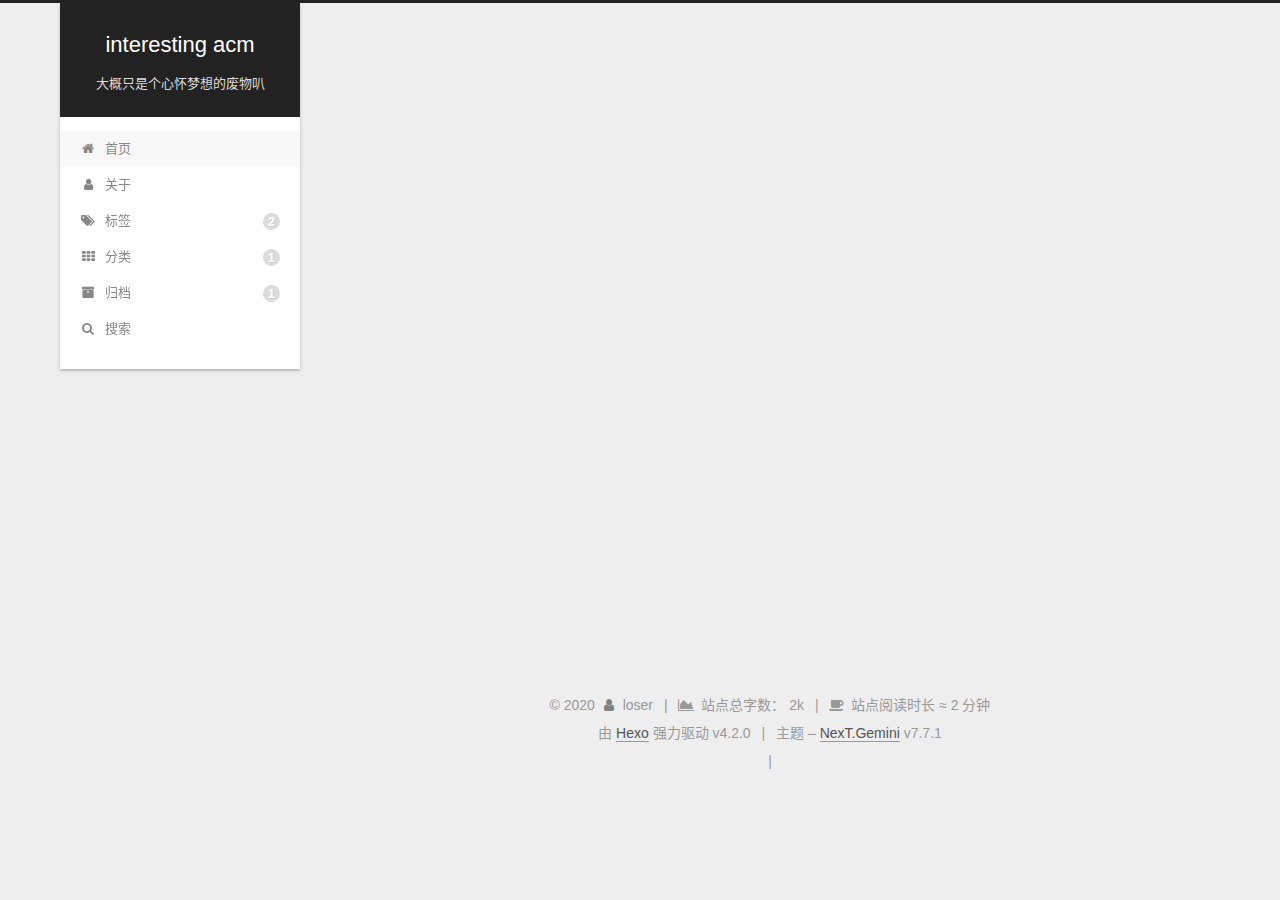
<file: index.html>
<!DOCTYPE html>
<html lang="zh-CN">
<head>
  <meta charset="UTF-8">
<meta name="viewport" content="width=device-width, initial-scale=1, maximum-scale=2">
<meta name="theme-color" content="#222">
<meta name="generator" content="Hexo 4.2.0">
  <link rel="apple-touch-icon" sizes="180x180" href="/images/apple-touch-icon-next.png">
  <link rel="icon" type="image/png" sizes="32x32" href="/images/favicon-32x32-next.png">
  <link rel="icon" type="image/png" sizes="16x16" href="/images/favicon-16x16-next.png">
  <link rel="mask-icon" href="/images/logo.svg" color="#222">

<link rel="stylesheet" href="/css/main.css">


<link rel="stylesheet" href="/lib/font-awesome/css/font-awesome.min.css">

<script id="hexo-configurations">
    var NexT = window.NexT || {};
    var CONFIG = {"hostname":"tding.top","root":"/","scheme":"Gemini","version":"7.7.1","exturl":false,"sidebar":{"position":"left","display":"post","padding":18,"offset":12,"onmobile":false},"copycode":{"enable":true,"show_result":true,"style":null},"back2top":{"enable":true,"sidebar":true,"scrollpercent":true},"bookmark":{"enable":false,"color":"#222","save":"auto"},"fancybox":false,"mediumzoom":false,"lazyload":false,"pangu":false,"comments":{"style":"tabs","active":null,"storage":true,"lazyload":false,"nav":null},"algolia":{"hits":{"per_page":10},"labels":{"input_placeholder":"Search for Posts","hits_empty":"We didn't find any results for the search: ${query}","hits_stats":"${hits} results found in ${time} ms"}},"localsearch":{"enable":true,"trigger":"auto","top_n_per_article":1,"unescape":false,"preload":false},"motion":{"enable":true,"async":false,"transition":{"post_block":"fadeIn","post_header":"slideDownIn","post_body":"slideDownIn","coll_header":"slideLeftIn","sidebar":"slideUpIn"}},"path":"search.xml"};
  </script>

  <meta name="description" content="用它即将到来的心情期盼明天，用它永远不会到来的心态过好当下">
<meta property="og:type" content="website">
<meta property="og:title" content="interesting acm">
<meta property="og:url" content="http://tding.top/index.html">
<meta property="og:site_name" content="interesting acm">
<meta property="og:description" content="用它即将到来的心情期盼明天，用它永远不会到来的心态过好当下">
<meta property="og:locale" content="zh_CN">
<meta property="article:author" content="loser">
<meta property="article:tag" content="real-loser">
<meta name="twitter:card" content="summary">

<link rel="canonical" href="http://tding.top/">


<script id="page-configurations">
  // https://hexo.io/docs/variables.html
  CONFIG.page = {
    sidebar: "",
    isHome: true,
    isPost: false
  };
</script>

  <title>interesting acm</title>
  






  <noscript>
  <style>
  .use-motion .brand,
  .use-motion .menu-item,
  .sidebar-inner,
  .use-motion .post-block,
  .use-motion .pagination,
  .use-motion .comments,
  .use-motion .post-header,
  .use-motion .post-body,
  .use-motion .collection-header { opacity: initial; }

  .use-motion .site-title,
  .use-motion .site-subtitle {
    opacity: initial;
    top: initial;
  }

  .use-motion .logo-line-before i { left: initial; }
  .use-motion .logo-line-after i { right: initial; }
  </style>
</noscript>

<link rel="alternate" href="/atom.xml" title="interesting acm" type="application/atom+xml">
</head>

<body itemscope itemtype="http://schema.org/WebPage">
  <div class="container use-motion">
    <div class="headband"></div>

    <header class="header" itemscope itemtype="http://schema.org/WPHeader">
      <div class="header-inner"><div class="site-brand-container">
  <div class="site-nav-toggle">
    <div class="toggle" aria-label="切换导航栏">
      <span class="toggle-line toggle-line-first"></span>
      <span class="toggle-line toggle-line-middle"></span>
      <span class="toggle-line toggle-line-last"></span>
    </div>
  </div>

  <div class="site-meta">

    <div>
      <a href="/" class="brand" rel="start">
        <span class="logo-line-before"><i></i></span>
        <span class="site-title">interesting acm</span>
        <span class="logo-line-after"><i></i></span>
      </a>
    </div>
        <p class="site-subtitle">大概只是个心怀梦想的废物叭</p>
  </div>

  <div class="site-nav-right"></div>
</div>


<nav class="site-nav">
  
  <ul id="menu" class="menu">
        <li class="menu-item menu-item-home">

    <a href="/" rel="section"><i class="fa fa-fw fa-home"></i>首页</a>

  </li>
        <li class="menu-item menu-item-about">

    <a href="/about/" rel="section"><i class="fa fa-fw fa-user"></i>关于</a>

  </li>
        <li class="menu-item menu-item-tags">

    <a href="/tags/" rel="section"><i class="fa fa-fw fa-tags"></i>标签<span class="badge">2</span></a>

  </li>
        <li class="menu-item menu-item-categories">

    <a href="/categories/" rel="section"><i class="fa fa-fw fa-th"></i>分类<span class="badge">1</span></a>

  </li>
        <li class="menu-item menu-item-archives">

    <a href="/archives/" rel="section"><i class="fa fa-fw fa-archive"></i>归档<span class="badge">1</span></a>

  </li>
      <li class="menu-item menu-item-search">
        <a role="button" class="popup-trigger"><i class="fa fa-search fa-fw"></i>搜索
        </a>
      </li>
  </ul>

</nav>
  <div class="site-search">
    <div class="popup search-popup">
    <div class="search-header">
  <span class="search-icon">
    <i class="fa fa-search"></i>
  </span>
  <div class="search-input-container">
    <input autocomplete="off" autocorrect="off" autocapitalize="off"
           placeholder="搜索..." spellcheck="false"
           type="search" class="search-input">
  </div>
  <span class="popup-btn-close">
    <i class="fa fa-times-circle"></i>
  </span>
</div>
<div id="search-result"></div>

</div>
<div class="search-pop-overlay"></div>

  </div>
</div>
    </header>

    


    <main class="main">
      <div class="main-inner">
        <div class="content-wrap">
          

          <div class="content">
            

  <div class="posts-expand">
        
  
  
  <article itemscope itemtype="http://schema.org/Article" class="post-block home" lang="zh-CN">
    <link itemprop="mainEntityOfPage" href="http://tding.top/archives/d96fe4f4.html">

    <span hidden itemprop="author" itemscope itemtype="http://schema.org/Person">
      <meta itemprop="image" content="/images/val.jpg">
      <meta itemprop="name" content="loser">
      <meta itemprop="description" content="用它即将到来的心情期盼明天，用它永远不会到来的心态过好当下">
    </span>

    <span hidden itemprop="publisher" itemscope itemtype="http://schema.org/Organization">
      <meta itemprop="name" content="interesting acm">
    </span>
      <header class="post-header">
        <h1 class="post-title" itemprop="name headline">
          
            <a href="/archives/d96fe4f4.html" class="post-title-link" itemprop="url">图的存储结构</a>
        </h1>

        <div class="post-meta">
            <span class="post-meta-item">
              <span class="post-meta-item-icon">
                <i class="fa fa-calendar-o"></i>
              </span>
              <span class="post-meta-item-text">发表于</span>

              <time title="创建时间：2020-02-14 19:46:38" itemprop="dateCreated datePublished" datetime="2020-02-14T19:46:38+08:00">2020-02-14</time>
            </span>
              <span class="post-meta-item">
                <span class="post-meta-item-icon">
                  <i class="fa fa-calendar-check-o"></i>
                </span>
                <span class="post-meta-item-text">更新于</span>
                <time title="修改时间：2020-02-18 17:17:44" itemprop="dateModified" datetime="2020-02-18T17:17:44+08:00">2020-02-18</time>
              </span>
            <span class="post-meta-item">
              <span class="post-meta-item-icon">
                <i class="fa fa-folder-o"></i>
              </span>
              <span class="post-meta-item-text">分类于</span>
                <span itemprop="about" itemscope itemtype="http://schema.org/Thing">
                  <a href="/categories/ACM/" itemprop="url" rel="index">
                    <span itemprop="name">ACM</span>
                  </a>
                </span>
            </span>

          <br>
            <span class="post-meta-item" title="本文字数">
              <span class="post-meta-item-icon">
                <i class="fa fa-file-word-o"></i>
              </span>
                <span class="post-meta-item-text">本文字数：</span>
              <span>2.4k</span>
            </span>
            <span class="post-meta-item" title="阅读时长">
              <span class="post-meta-item-icon">
                <i class="fa fa-clock-o"></i>
              </span>
                <span class="post-meta-item-text">阅读时长 &asymp;</span>
              <span>2 分钟</span>
            </span>

        </div>
      </header>

    
    
    
    <div class="post-body" itemprop="articleBody">

      
          <h2 id="邻接矩阵"><a href="#邻接矩阵" class="headerlink" title="邻接矩阵"></a>邻接矩阵</h2>
          <!--noindex-->
            <div class="post-button">
              <a class="btn" href="/archives/d96fe4f4.html#more" rel="contents">
                阅读全文 &raquo;
              </a>
            </div>
          <!--/noindex-->
        
      
    </div>

    
    
    
      <footer class="post-footer">
        <div class="post-eof"></div>
      </footer>
  </article>
  
  
  

  </div>

  



          </div>
          

<script>
  window.addEventListener('tabs:register', () => {
    let activeClass = CONFIG.comments.activeClass;
    if (CONFIG.comments.storage) {
      activeClass = localStorage.getItem('comments_active') || activeClass;
    }
    if (activeClass) {
      let activeTab = document.querySelector(`a[href="#comment-${activeClass}"]`);
      if (activeTab) {
        activeTab.click();
      }
    }
  });
  if (CONFIG.comments.storage) {
    window.addEventListener('tabs:click', event => {
      if (!event.target.matches('.tabs-comment .tab-content .tab-pane')) return;
      let commentClass = event.target.classList[1];
      localStorage.setItem('comments_active', commentClass);
    });
  }
</script>

        </div>
          
  
  <div class="toggle sidebar-toggle">
    <span class="toggle-line toggle-line-first"></span>
    <span class="toggle-line toggle-line-middle"></span>
    <span class="toggle-line toggle-line-last"></span>
  </div>

  <aside class="sidebar">
    <div class="sidebar-inner">

      <ul class="sidebar-nav motion-element">
        <li class="sidebar-nav-toc">
          文章目录
        </li>
        <li class="sidebar-nav-overview">
          站点概览
        </li>
      </ul>

      <!--noindex-->
      <div class="post-toc-wrap sidebar-panel">
      </div>
      <!--/noindex-->

      <div class="site-overview-wrap sidebar-panel">
        <div class="site-author motion-element" itemprop="author" itemscope itemtype="http://schema.org/Person">
    <img class="site-author-image" itemprop="image" alt="loser"
      src="/images/val.jpg">
  <p class="site-author-name" itemprop="name">loser</p>
  <div class="site-description" itemprop="description">用它即将到来的心情期盼明天，用它永远不会到来的心态过好当下</div>
</div>
<div class="site-state-wrap motion-element">
  <nav class="site-state">
      <div class="site-state-item site-state-posts">
          <a href="/archives/">
        
          <span class="site-state-item-count">1</span>
          <span class="site-state-item-name">日志</span>
        </a>
      </div>
      <div class="site-state-item site-state-categories">
            <a href="/categories/">
          
        <span class="site-state-item-count">1</span>
        <span class="site-state-item-name">分类</span></a>
      </div>
      <div class="site-state-item site-state-tags">
            <a href="/tags/">
          
        <span class="site-state-item-count">2</span>
        <span class="site-state-item-name">标签</span></a>
      </div>
  </nav>
</div>



      </div>
        <div class="back-to-top motion-element">
          <i class="fa fa-arrow-up"></i>
          <span>0%</span>
        </div>

    </div>
  </aside>
  <div id="sidebar-dimmer"></div>


      </div>
    </main>

    <footer class="footer">
      <div class="footer-inner">
        

<div class="copyright">
  
  &copy; 
  <span itemprop="copyrightYear">2020</span>
  <span class="with-love">
    <i class="fa fa-user"></i>
  </span>
  <span class="author" itemprop="copyrightHolder">loser</span>
    <span class="post-meta-divider">|</span>
    <span class="post-meta-item-icon">
      <i class="fa fa-area-chart"></i>
    </span>
      <span class="post-meta-item-text">站点总字数：</span>
    <span title="站点总字数">2k</span>
    <span class="post-meta-divider">|</span>
    <span class="post-meta-item-icon">
      <i class="fa fa-coffee"></i>
    </span>
      <span class="post-meta-item-text">站点阅读时长 &asymp;</span>
    <span title="站点阅读时长">2 分钟</span>
</div>
  <div class="powered-by">由 <a href="https://hexo.io/" class="theme-link" rel="noopener" target="_blank">Hexo</a> 强力驱动 v4.2.0
  </div>
  <span class="post-meta-divider">|</span>
  <div class="theme-info">主题 – <a href="https://theme-next.org/" class="theme-link" rel="noopener" target="_blank">NexT.Gemini</a> v7.7.1
  </div>

        
<div class="busuanzi-count">
  <script async src="https://busuanzi.ibruce.info/busuanzi/2.3/busuanzi.pure.mini.js"></script>
    <span class="post-meta-item" id="busuanzi_container_site_uv" style="display: none;">
      <span class="post-meta-item-icon">
        <i class="fa fa-user"></i>
      </span>
      <span class="site-uv" title="总访客量">
        <span id="busuanzi_value_site_uv"></span>
      </span>
    </span>
    <span class="post-meta-divider">|</span>
    <span class="post-meta-item" id="busuanzi_container_site_pv" style="display: none;">
      <span class="post-meta-item-icon">
        <i class="fa fa-eye"></i>
      </span>
      <span class="site-pv" title="总访问量">
        <span id="busuanzi_value_site_pv"></span>
      </span>
    </span>
</div>








      </div>
    </footer>
  </div>

  
  <script src="/lib/anime.min.js"></script>
  <script src="/lib/velocity/velocity.min.js"></script>
  <script src="/lib/velocity/velocity.ui.min.js"></script>

<script src="/js/utils.js"></script>

<script src="/js/motion.js"></script>


<script src="/js/schemes/pisces.js"></script>


<script src="/js/next-boot.js"></script>




  




  
<script src="/js/local-search.js"></script>













  

  

  

</body>
</html>
</file>
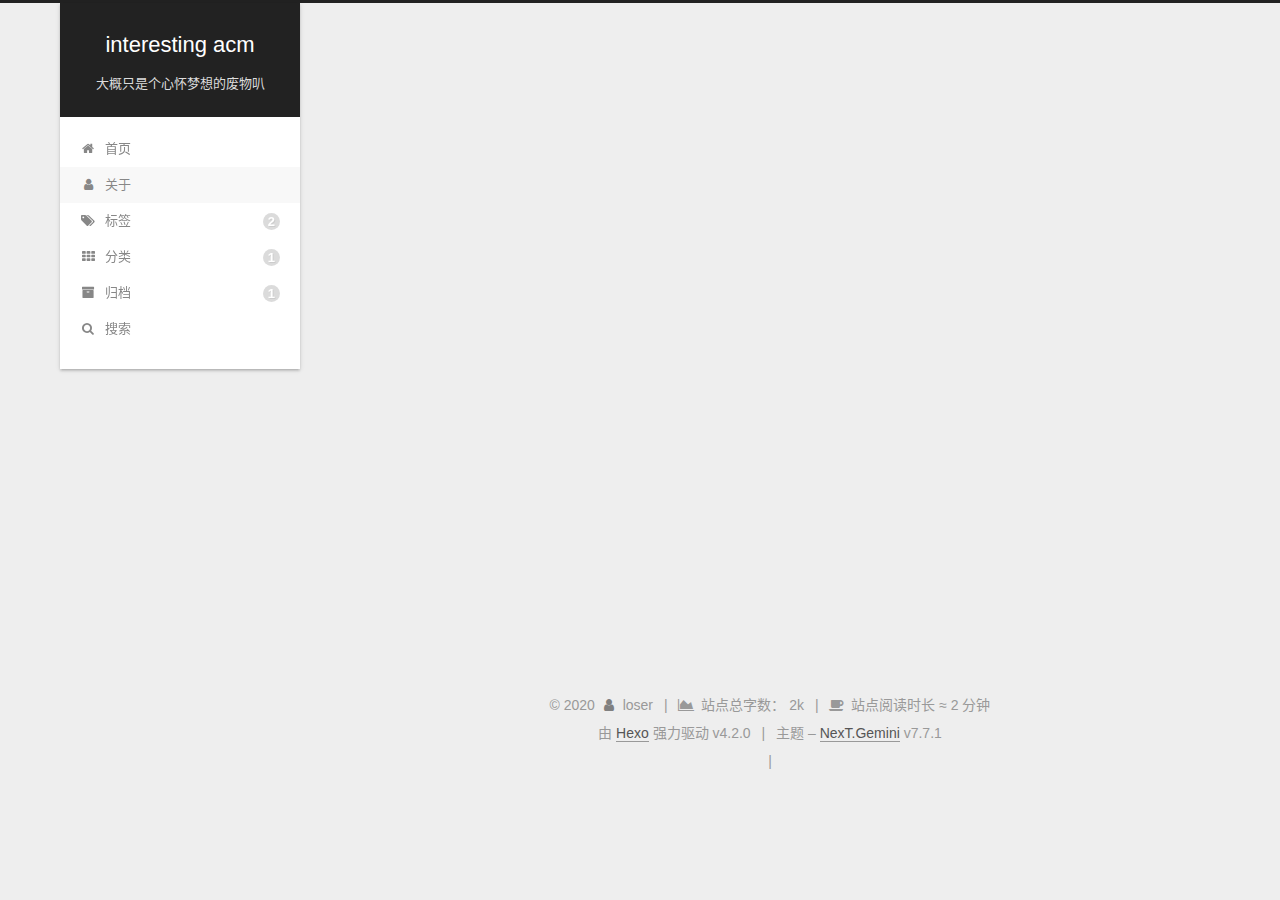
<file: about/index.html>
<!DOCTYPE html>
<html lang="zh-CN">
<head>
  <meta charset="UTF-8">
<meta name="viewport" content="width=device-width, initial-scale=1, maximum-scale=2">
<meta name="theme-color" content="#222">
<meta name="generator" content="Hexo 4.2.0">
  <link rel="apple-touch-icon" sizes="180x180" href="/images/apple-touch-icon-next.png">
  <link rel="icon" type="image/png" sizes="32x32" href="/images/favicon-32x32-next.png">
  <link rel="icon" type="image/png" sizes="16x16" href="/images/favicon-16x16-next.png">
  <link rel="mask-icon" href="/images/logo.svg" color="#222">

<link rel="stylesheet" href="/css/main.css">


<link rel="stylesheet" href="/lib/font-awesome/css/font-awesome.min.css">

<script id="hexo-configurations">
    var NexT = window.NexT || {};
    var CONFIG = {"hostname":"tding.top","root":"/","scheme":"Gemini","version":"7.7.1","exturl":false,"sidebar":{"position":"left","display":"post","padding":18,"offset":12,"onmobile":false},"copycode":{"enable":true,"show_result":true,"style":null},"back2top":{"enable":true,"sidebar":true,"scrollpercent":true},"bookmark":{"enable":false,"color":"#222","save":"auto"},"fancybox":false,"mediumzoom":false,"lazyload":false,"pangu":false,"comments":{"style":"tabs","active":null,"storage":true,"lazyload":false,"nav":null},"algolia":{"hits":{"per_page":10},"labels":{"input_placeholder":"Search for Posts","hits_empty":"We didn't find any results for the search: ${query}","hits_stats":"${hits} results found in ${time} ms"}},"localsearch":{"enable":true,"trigger":"auto","top_n_per_article":1,"unescape":false,"preload":false},"motion":{"enable":true,"async":false,"transition":{"post_block":"fadeIn","post_header":"slideDownIn","post_body":"slideDownIn","coll_header":"slideLeftIn","sidebar":"slideUpIn"}},"path":"search.xml"};
  </script>

  <meta name="description" content="用它即将到来的心情期盼明天，用它永远不会到来的心态过好当下">
<meta property="og:type" content="website">
<meta property="og:title" content="个人介绍">
<meta property="og:url" content="http://tding.top/about/index.html">
<meta property="og:site_name" content="interesting acm">
<meta property="og:description" content="用它即将到来的心情期盼明天，用它永远不会到来的心态过好当下">
<meta property="og:locale" content="zh_CN">
<meta property="article:published_time" content="2020-02-17T13:47:53.000Z">
<meta property="article:modified_time" content="2020-02-17T13:49:15.299Z">
<meta property="article:author" content="loser">
<meta property="article:tag" content="real-loser">
<meta name="twitter:card" content="summary">

<link rel="canonical" href="http://tding.top/about/">


<script id="page-configurations">
  // https://hexo.io/docs/variables.html
  CONFIG.page = {
    sidebar: "",
    isHome: false,
    isPost: false
  };
</script>

  <title>个人介绍 | interesting acm
  </title>
  






  <noscript>
  <style>
  .use-motion .brand,
  .use-motion .menu-item,
  .sidebar-inner,
  .use-motion .post-block,
  .use-motion .pagination,
  .use-motion .comments,
  .use-motion .post-header,
  .use-motion .post-body,
  .use-motion .collection-header { opacity: initial; }

  .use-motion .site-title,
  .use-motion .site-subtitle {
    opacity: initial;
    top: initial;
  }

  .use-motion .logo-line-before i { left: initial; }
  .use-motion .logo-line-after i { right: initial; }
  </style>
</noscript>

<link rel="alternate" href="/atom.xml" title="interesting acm" type="application/atom+xml">
</head>

<body itemscope itemtype="http://schema.org/WebPage">
  <div class="container use-motion">
    <div class="headband"></div>

    <header class="header" itemscope itemtype="http://schema.org/WPHeader">
      <div class="header-inner"><div class="site-brand-container">
  <div class="site-nav-toggle">
    <div class="toggle" aria-label="切换导航栏">
      <span class="toggle-line toggle-line-first"></span>
      <span class="toggle-line toggle-line-middle"></span>
      <span class="toggle-line toggle-line-last"></span>
    </div>
  </div>

  <div class="site-meta">

    <div>
      <a href="/" class="brand" rel="start">
        <span class="logo-line-before"><i></i></span>
        <span class="site-title">interesting acm</span>
        <span class="logo-line-after"><i></i></span>
      </a>
    </div>
        <p class="site-subtitle">大概只是个心怀梦想的废物叭</p>
  </div>

  <div class="site-nav-right"></div>
</div>


<nav class="site-nav">
  
  <ul id="menu" class="menu">
        <li class="menu-item menu-item-home">

    <a href="/" rel="section"><i class="fa fa-fw fa-home"></i>首页</a>

  </li>
        <li class="menu-item menu-item-about">

    <a href="/about/" rel="section"><i class="fa fa-fw fa-user"></i>关于</a>

  </li>
        <li class="menu-item menu-item-tags">

    <a href="/tags/" rel="section"><i class="fa fa-fw fa-tags"></i>标签<span class="badge">2</span></a>

  </li>
        <li class="menu-item menu-item-categories">

    <a href="/categories/" rel="section"><i class="fa fa-fw fa-th"></i>分类<span class="badge">1</span></a>

  </li>
        <li class="menu-item menu-item-archives">

    <a href="/archives/" rel="section"><i class="fa fa-fw fa-archive"></i>归档<span class="badge">1</span></a>

  </li>
      <li class="menu-item menu-item-search">
        <a role="button" class="popup-trigger"><i class="fa fa-search fa-fw"></i>搜索
        </a>
      </li>
  </ul>

</nav>
  <div class="site-search">
    <div class="popup search-popup">
    <div class="search-header">
  <span class="search-icon">
    <i class="fa fa-search"></i>
  </span>
  <div class="search-input-container">
    <input autocomplete="off" autocorrect="off" autocapitalize="off"
           placeholder="搜索..." spellcheck="false"
           type="search" class="search-input">
  </div>
  <span class="popup-btn-close">
    <i class="fa fa-times-circle"></i>
  </span>
</div>
<div id="search-result"></div>

</div>
<div class="search-pop-overlay"></div>

  </div>
</div>
    </header>

    


    <main class="main">
      <div class="main-inner">
        <div class="content-wrap">
          
  
  

          <div class="content">
            

  <div class="posts-expand">
    
    
    
    <div class="post-block" lang="zh-CN">
      <header class="post-header">

<h1 class="post-title" itemprop="name headline">个人介绍
</h1>

<div class="post-meta">
  

</div>

</header>

      
      
      
      <div class="post-body">
          
      </div>
      
      
      
    </div>
    

    
    
    
  </div>


          </div>
          

<script>
  window.addEventListener('tabs:register', () => {
    let activeClass = CONFIG.comments.activeClass;
    if (CONFIG.comments.storage) {
      activeClass = localStorage.getItem('comments_active') || activeClass;
    }
    if (activeClass) {
      let activeTab = document.querySelector(`a[href="#comment-${activeClass}"]`);
      if (activeTab) {
        activeTab.click();
      }
    }
  });
  if (CONFIG.comments.storage) {
    window.addEventListener('tabs:click', event => {
      if (!event.target.matches('.tabs-comment .tab-content .tab-pane')) return;
      let commentClass = event.target.classList[1];
      localStorage.setItem('comments_active', commentClass);
    });
  }
</script>

        </div>
          
  
  <div class="toggle sidebar-toggle">
    <span class="toggle-line toggle-line-first"></span>
    <span class="toggle-line toggle-line-middle"></span>
    <span class="toggle-line toggle-line-last"></span>
  </div>

  <aside class="sidebar">
    <div class="sidebar-inner">

      <ul class="sidebar-nav motion-element">
        <li class="sidebar-nav-toc">
          文章目录
        </li>
        <li class="sidebar-nav-overview">
          站点概览
        </li>
      </ul>

      <!--noindex-->
      <div class="post-toc-wrap sidebar-panel">
      </div>
      <!--/noindex-->

      <div class="site-overview-wrap sidebar-panel">
        <div class="site-author motion-element" itemprop="author" itemscope itemtype="http://schema.org/Person">
    <img class="site-author-image" itemprop="image" alt="loser"
      src="/images/val.jpg">
  <p class="site-author-name" itemprop="name">loser</p>
  <div class="site-description" itemprop="description">用它即将到来的心情期盼明天，用它永远不会到来的心态过好当下</div>
</div>
<div class="site-state-wrap motion-element">
  <nav class="site-state">
      <div class="site-state-item site-state-posts">
          <a href="/archives/">
        
          <span class="site-state-item-count">1</span>
          <span class="site-state-item-name">日志</span>
        </a>
      </div>
      <div class="site-state-item site-state-categories">
            <a href="/categories/">
          
        <span class="site-state-item-count">1</span>
        <span class="site-state-item-name">分类</span></a>
      </div>
      <div class="site-state-item site-state-tags">
            <a href="/tags/">
          
        <span class="site-state-item-count">2</span>
        <span class="site-state-item-name">标签</span></a>
      </div>
  </nav>
</div>



      </div>
        <div class="back-to-top motion-element">
          <i class="fa fa-arrow-up"></i>
          <span>0%</span>
        </div>

    </div>
  </aside>
  <div id="sidebar-dimmer"></div>


      </div>
    </main>

    <footer class="footer">
      <div class="footer-inner">
        

<div class="copyright">
  
  &copy; 
  <span itemprop="copyrightYear">2020</span>
  <span class="with-love">
    <i class="fa fa-user"></i>
  </span>
  <span class="author" itemprop="copyrightHolder">loser</span>
    <span class="post-meta-divider">|</span>
    <span class="post-meta-item-icon">
      <i class="fa fa-area-chart"></i>
    </span>
      <span class="post-meta-item-text">站点总字数：</span>
    <span title="站点总字数">2k</span>
    <span class="post-meta-divider">|</span>
    <span class="post-meta-item-icon">
      <i class="fa fa-coffee"></i>
    </span>
      <span class="post-meta-item-text">站点阅读时长 &asymp;</span>
    <span title="站点阅读时长">2 分钟</span>
</div>
  <div class="powered-by">由 <a href="https://hexo.io/" class="theme-link" rel="noopener" target="_blank">Hexo</a> 强力驱动 v4.2.0
  </div>
  <span class="post-meta-divider">|</span>
  <div class="theme-info">主题 – <a href="https://theme-next.org/" class="theme-link" rel="noopener" target="_blank">NexT.Gemini</a> v7.7.1
  </div>

        
<div class="busuanzi-count">
  <script async src="https://busuanzi.ibruce.info/busuanzi/2.3/busuanzi.pure.mini.js"></script>
    <span class="post-meta-item" id="busuanzi_container_site_uv" style="display: none;">
      <span class="post-meta-item-icon">
        <i class="fa fa-user"></i>
      </span>
      <span class="site-uv" title="总访客量">
        <span id="busuanzi_value_site_uv"></span>
      </span>
    </span>
    <span class="post-meta-divider">|</span>
    <span class="post-meta-item" id="busuanzi_container_site_pv" style="display: none;">
      <span class="post-meta-item-icon">
        <i class="fa fa-eye"></i>
      </span>
      <span class="site-pv" title="总访问量">
        <span id="busuanzi_value_site_pv"></span>
      </span>
    </span>
</div>








      </div>
    </footer>
  </div>

  
  <script src="/lib/anime.min.js"></script>
  <script src="/lib/velocity/velocity.min.js"></script>
  <script src="/lib/velocity/velocity.ui.min.js"></script>

<script src="/js/utils.js"></script>

<script src="/js/motion.js"></script>


<script src="/js/schemes/pisces.js"></script>


<script src="/js/next-boot.js"></script>




  




  
<script src="/js/local-search.js"></script>













  

  

  

</body>
</html>
</file>
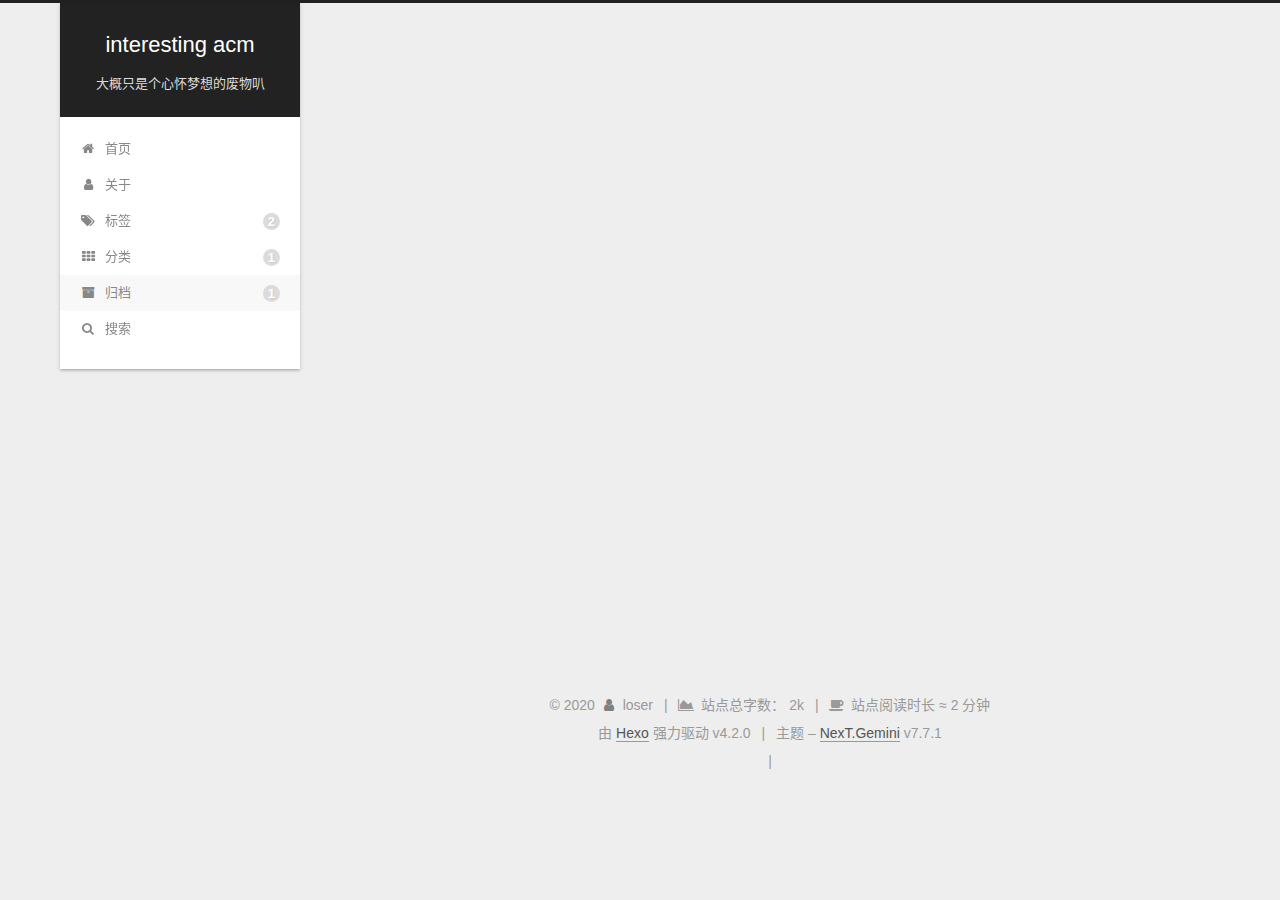
<file: archives/index.html>
<!DOCTYPE html>
<html lang="zh-CN">
<head>
  <meta charset="UTF-8">
<meta name="viewport" content="width=device-width, initial-scale=1, maximum-scale=2">
<meta name="theme-color" content="#222">
<meta name="generator" content="Hexo 4.2.0">
  <link rel="apple-touch-icon" sizes="180x180" href="/images/apple-touch-icon-next.png">
  <link rel="icon" type="image/png" sizes="32x32" href="/images/favicon-32x32-next.png">
  <link rel="icon" type="image/png" sizes="16x16" href="/images/favicon-16x16-next.png">
  <link rel="mask-icon" href="/images/logo.svg" color="#222">

<link rel="stylesheet" href="/css/main.css">


<link rel="stylesheet" href="/lib/font-awesome/css/font-awesome.min.css">

<script id="hexo-configurations">
    var NexT = window.NexT || {};
    var CONFIG = {"hostname":"tding.top","root":"/","scheme":"Gemini","version":"7.7.1","exturl":false,"sidebar":{"position":"left","display":"post","padding":18,"offset":12,"onmobile":false},"copycode":{"enable":true,"show_result":true,"style":null},"back2top":{"enable":true,"sidebar":true,"scrollpercent":true},"bookmark":{"enable":false,"color":"#222","save":"auto"},"fancybox":false,"mediumzoom":false,"lazyload":false,"pangu":false,"comments":{"style":"tabs","active":null,"storage":true,"lazyload":false,"nav":null},"algolia":{"hits":{"per_page":10},"labels":{"input_placeholder":"Search for Posts","hits_empty":"We didn't find any results for the search: ${query}","hits_stats":"${hits} results found in ${time} ms"}},"localsearch":{"enable":true,"trigger":"auto","top_n_per_article":1,"unescape":false,"preload":false},"motion":{"enable":true,"async":false,"transition":{"post_block":"fadeIn","post_header":"slideDownIn","post_body":"slideDownIn","coll_header":"slideLeftIn","sidebar":"slideUpIn"}},"path":"search.xml"};
  </script>

  <meta name="description" content="用它即将到来的心情期盼明天，用它永远不会到来的心态过好当下">
<meta property="og:type" content="website">
<meta property="og:title" content="interesting acm">
<meta property="og:url" content="http://tding.top/archives/index.html">
<meta property="og:site_name" content="interesting acm">
<meta property="og:description" content="用它即将到来的心情期盼明天，用它永远不会到来的心态过好当下">
<meta property="og:locale" content="zh_CN">
<meta property="article:author" content="loser">
<meta property="article:tag" content="real-loser">
<meta name="twitter:card" content="summary">

<link rel="canonical" href="http://tding.top/archives/">


<script id="page-configurations">
  // https://hexo.io/docs/variables.html
  CONFIG.page = {
    sidebar: "",
    isHome: false,
    isPost: false
  };
</script>

  <title>归档 | interesting acm</title>
  






  <noscript>
  <style>
  .use-motion .brand,
  .use-motion .menu-item,
  .sidebar-inner,
  .use-motion .post-block,
  .use-motion .pagination,
  .use-motion .comments,
  .use-motion .post-header,
  .use-motion .post-body,
  .use-motion .collection-header { opacity: initial; }

  .use-motion .site-title,
  .use-motion .site-subtitle {
    opacity: initial;
    top: initial;
  }

  .use-motion .logo-line-before i { left: initial; }
  .use-motion .logo-line-after i { right: initial; }
  </style>
</noscript>

<link rel="alternate" href="/atom.xml" title="interesting acm" type="application/atom+xml">
</head>

<body itemscope itemtype="http://schema.org/WebPage">
  <div class="container use-motion">
    <div class="headband"></div>

    <header class="header" itemscope itemtype="http://schema.org/WPHeader">
      <div class="header-inner"><div class="site-brand-container">
  <div class="site-nav-toggle">
    <div class="toggle" aria-label="切换导航栏">
      <span class="toggle-line toggle-line-first"></span>
      <span class="toggle-line toggle-line-middle"></span>
      <span class="toggle-line toggle-line-last"></span>
    </div>
  </div>

  <div class="site-meta">

    <div>
      <a href="/" class="brand" rel="start">
        <span class="logo-line-before"><i></i></span>
        <span class="site-title">interesting acm</span>
        <span class="logo-line-after"><i></i></span>
      </a>
    </div>
        <p class="site-subtitle">大概只是个心怀梦想的废物叭</p>
  </div>

  <div class="site-nav-right"></div>
</div>


<nav class="site-nav">
  
  <ul id="menu" class="menu">
        <li class="menu-item menu-item-home">

    <a href="/" rel="section"><i class="fa fa-fw fa-home"></i>首页</a>

  </li>
        <li class="menu-item menu-item-about">

    <a href="/about/" rel="section"><i class="fa fa-fw fa-user"></i>关于</a>

  </li>
        <li class="menu-item menu-item-tags">

    <a href="/tags/" rel="section"><i class="fa fa-fw fa-tags"></i>标签<span class="badge">2</span></a>

  </li>
        <li class="menu-item menu-item-categories">

    <a href="/categories/" rel="section"><i class="fa fa-fw fa-th"></i>分类<span class="badge">1</span></a>

  </li>
        <li class="menu-item menu-item-archives">

    <a href="/archives/" rel="section"><i class="fa fa-fw fa-archive"></i>归档<span class="badge">1</span></a>

  </li>
      <li class="menu-item menu-item-search">
        <a role="button" class="popup-trigger"><i class="fa fa-search fa-fw"></i>搜索
        </a>
      </li>
  </ul>

</nav>
  <div class="site-search">
    <div class="popup search-popup">
    <div class="search-header">
  <span class="search-icon">
    <i class="fa fa-search"></i>
  </span>
  <div class="search-input-container">
    <input autocomplete="off" autocorrect="off" autocapitalize="off"
           placeholder="搜索..." spellcheck="false"
           type="search" class="search-input">
  </div>
  <span class="popup-btn-close">
    <i class="fa fa-times-circle"></i>
  </span>
</div>
<div id="search-result"></div>

</div>
<div class="search-pop-overlay"></div>

  </div>
</div>
    </header>

    


    <main class="main">
      <div class="main-inner">
        <div class="content-wrap">
          

          <div class="content">
            

  
  
  
  <div class="post-block">
    <div class="posts-collapse">
      <div class="collection-title">
        <span class="collection-header">嗯..! 目前共计 1 篇日志。 继续努力。</span>
      </div>

      
    <div class="collection-year">
      <h1 class="collection-header">2020</h1>
    </div>

  <article itemscope itemtype="http://schema.org/Article">
    <header class="post-header">

      <div class="post-meta">
        <time itemprop="dateCreated"
              datetime="2020-02-14T19:46:38+08:00"
              content="2020-02-14">
          02-14
        </time>
      </div>

      <h2 class="post-title">
          <a class="post-title-link" href="/archives/d96fe4f4.html" itemprop="url">
            <span itemprop="name">图的存储结构</span>
          </a>
      </h2>

    </header>
  </article>


    </div>
  </div>
  
  
  

  



          </div>
          

<script>
  window.addEventListener('tabs:register', () => {
    let activeClass = CONFIG.comments.activeClass;
    if (CONFIG.comments.storage) {
      activeClass = localStorage.getItem('comments_active') || activeClass;
    }
    if (activeClass) {
      let activeTab = document.querySelector(`a[href="#comment-${activeClass}"]`);
      if (activeTab) {
        activeTab.click();
      }
    }
  });
  if (CONFIG.comments.storage) {
    window.addEventListener('tabs:click', event => {
      if (!event.target.matches('.tabs-comment .tab-content .tab-pane')) return;
      let commentClass = event.target.classList[1];
      localStorage.setItem('comments_active', commentClass);
    });
  }
</script>

        </div>
          
  
  <div class="toggle sidebar-toggle">
    <span class="toggle-line toggle-line-first"></span>
    <span class="toggle-line toggle-line-middle"></span>
    <span class="toggle-line toggle-line-last"></span>
  </div>

  <aside class="sidebar">
    <div class="sidebar-inner">

      <ul class="sidebar-nav motion-element">
        <li class="sidebar-nav-toc">
          文章目录
        </li>
        <li class="sidebar-nav-overview">
          站点概览
        </li>
      </ul>

      <!--noindex-->
      <div class="post-toc-wrap sidebar-panel">
      </div>
      <!--/noindex-->

      <div class="site-overview-wrap sidebar-panel">
        <div class="site-author motion-element" itemprop="author" itemscope itemtype="http://schema.org/Person">
    <img class="site-author-image" itemprop="image" alt="loser"
      src="/images/val.jpg">
  <p class="site-author-name" itemprop="name">loser</p>
  <div class="site-description" itemprop="description">用它即将到来的心情期盼明天，用它永远不会到来的心态过好当下</div>
</div>
<div class="site-state-wrap motion-element">
  <nav class="site-state">
      <div class="site-state-item site-state-posts">
          <a href="/archives/">
        
          <span class="site-state-item-count">1</span>
          <span class="site-state-item-name">日志</span>
        </a>
      </div>
      <div class="site-state-item site-state-categories">
            <a href="/categories/">
          
        <span class="site-state-item-count">1</span>
        <span class="site-state-item-name">分类</span></a>
      </div>
      <div class="site-state-item site-state-tags">
            <a href="/tags/">
          
        <span class="site-state-item-count">2</span>
        <span class="site-state-item-name">标签</span></a>
      </div>
  </nav>
</div>



      </div>
        <div class="back-to-top motion-element">
          <i class="fa fa-arrow-up"></i>
          <span>0%</span>
        </div>

    </div>
  </aside>
  <div id="sidebar-dimmer"></div>


      </div>
    </main>

    <footer class="footer">
      <div class="footer-inner">
        

<div class="copyright">
  
  &copy; 
  <span itemprop="copyrightYear">2020</span>
  <span class="with-love">
    <i class="fa fa-user"></i>
  </span>
  <span class="author" itemprop="copyrightHolder">loser</span>
    <span class="post-meta-divider">|</span>
    <span class="post-meta-item-icon">
      <i class="fa fa-area-chart"></i>
    </span>
      <span class="post-meta-item-text">站点总字数：</span>
    <span title="站点总字数">2k</span>
    <span class="post-meta-divider">|</span>
    <span class="post-meta-item-icon">
      <i class="fa fa-coffee"></i>
    </span>
      <span class="post-meta-item-text">站点阅读时长 &asymp;</span>
    <span title="站点阅读时长">2 分钟</span>
</div>
  <div class="powered-by">由 <a href="https://hexo.io/" class="theme-link" rel="noopener" target="_blank">Hexo</a> 强力驱动 v4.2.0
  </div>
  <span class="post-meta-divider">|</span>
  <div class="theme-info">主题 – <a href="https://theme-next.org/" class="theme-link" rel="noopener" target="_blank">NexT.Gemini</a> v7.7.1
  </div>

        
<div class="busuanzi-count">
  <script async src="https://busuanzi.ibruce.info/busuanzi/2.3/busuanzi.pure.mini.js"></script>
    <span class="post-meta-item" id="busuanzi_container_site_uv" style="display: none;">
      <span class="post-meta-item-icon">
        <i class="fa fa-user"></i>
      </span>
      <span class="site-uv" title="总访客量">
        <span id="busuanzi_value_site_uv"></span>
      </span>
    </span>
    <span class="post-meta-divider">|</span>
    <span class="post-meta-item" id="busuanzi_container_site_pv" style="display: none;">
      <span class="post-meta-item-icon">
        <i class="fa fa-eye"></i>
      </span>
      <span class="site-pv" title="总访问量">
        <span id="busuanzi_value_site_pv"></span>
      </span>
    </span>
</div>








      </div>
    </footer>
  </div>

  
  <script src="/lib/anime.min.js"></script>
  <script src="/lib/velocity/velocity.min.js"></script>
  <script src="/lib/velocity/velocity.ui.min.js"></script>

<script src="/js/utils.js"></script>

<script src="/js/motion.js"></script>


<script src="/js/schemes/pisces.js"></script>


<script src="/js/next-boot.js"></script>




  




  
<script src="/js/local-search.js"></script>













  

  

  

</body>
</html>
</file>
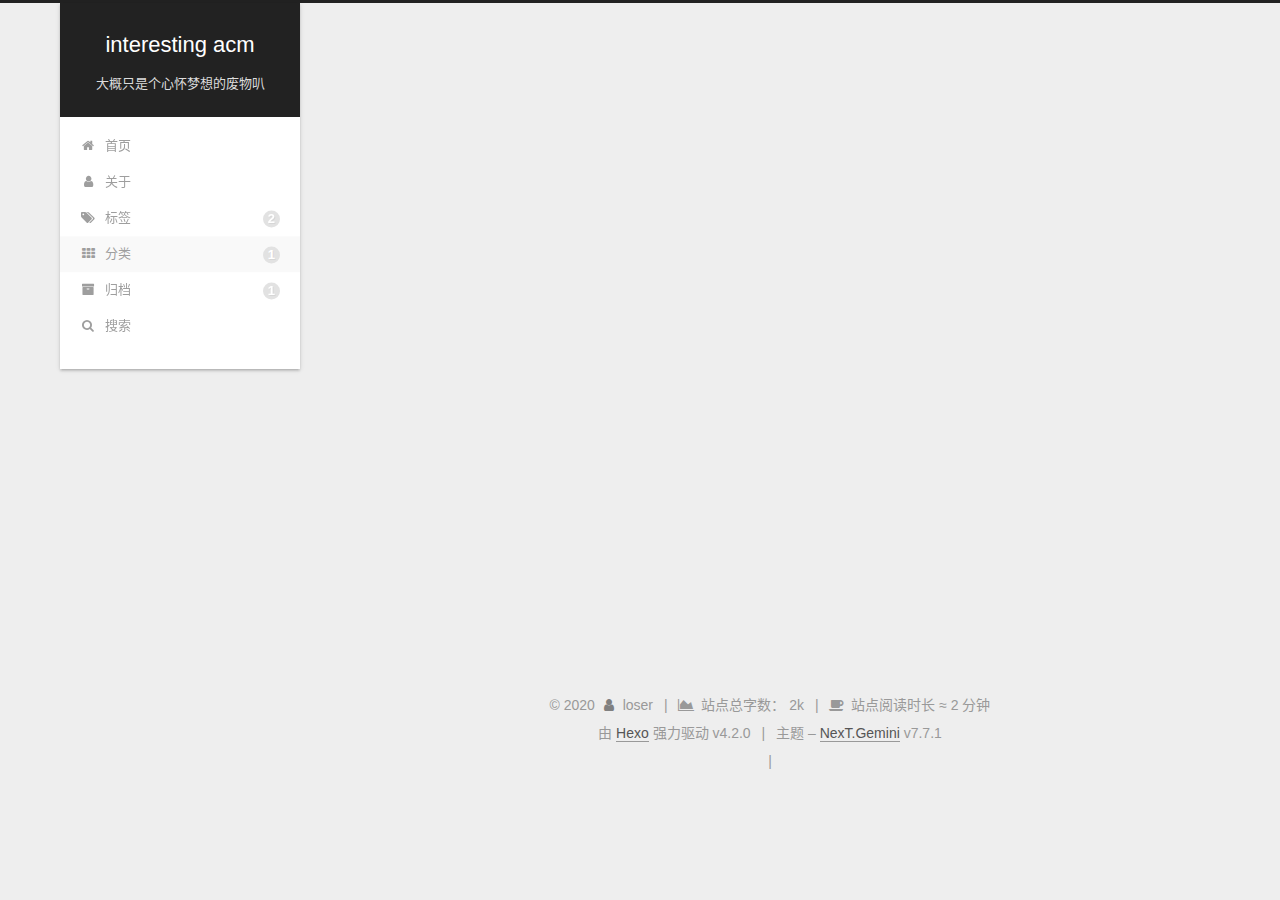
<file: categories/index.html>
<!DOCTYPE html>
<html lang="zh-CN">
<head>
  <meta charset="UTF-8">
<meta name="viewport" content="width=device-width, initial-scale=1, maximum-scale=2">
<meta name="theme-color" content="#222">
<meta name="generator" content="Hexo 4.2.0">
  <link rel="apple-touch-icon" sizes="180x180" href="/images/apple-touch-icon-next.png">
  <link rel="icon" type="image/png" sizes="32x32" href="/images/favicon-32x32-next.png">
  <link rel="icon" type="image/png" sizes="16x16" href="/images/favicon-16x16-next.png">
  <link rel="mask-icon" href="/images/logo.svg" color="#222">

<link rel="stylesheet" href="/css/main.css">


<link rel="stylesheet" href="/lib/font-awesome/css/font-awesome.min.css">

<script id="hexo-configurations">
    var NexT = window.NexT || {};
    var CONFIG = {"hostname":"tding.top","root":"/","scheme":"Gemini","version":"7.7.1","exturl":false,"sidebar":{"position":"left","display":"post","padding":18,"offset":12,"onmobile":false},"copycode":{"enable":true,"show_result":true,"style":null},"back2top":{"enable":true,"sidebar":true,"scrollpercent":true},"bookmark":{"enable":false,"color":"#222","save":"auto"},"fancybox":false,"mediumzoom":false,"lazyload":false,"pangu":false,"comments":{"style":"tabs","active":null,"storage":true,"lazyload":false,"nav":null},"algolia":{"hits":{"per_page":10},"labels":{"input_placeholder":"Search for Posts","hits_empty":"We didn't find any results for the search: ${query}","hits_stats":"${hits} results found in ${time} ms"}},"localsearch":{"enable":true,"trigger":"auto","top_n_per_article":1,"unescape":false,"preload":false},"motion":{"enable":true,"async":false,"transition":{"post_block":"fadeIn","post_header":"slideDownIn","post_body":"slideDownIn","coll_header":"slideLeftIn","sidebar":"slideUpIn"}},"path":"search.xml"};
  </script>

  <meta name="description" content="用它即将到来的心情期盼明天，用它永远不会到来的心态过好当下">
<meta property="og:type" content="website">
<meta property="og:title" content="分类">
<meta property="og:url" content="http://tding.top/categories/index.html">
<meta property="og:site_name" content="interesting acm">
<meta property="og:description" content="用它即将到来的心情期盼明天，用它永远不会到来的心态过好当下">
<meta property="og:locale" content="zh_CN">
<meta property="article:published_time" content="2020-02-17T13:16:58.000Z">
<meta property="article:modified_time" content="2020-02-17T13:44:03.199Z">
<meta property="article:author" content="loser">
<meta property="article:tag" content="real-loser">
<meta name="twitter:card" content="summary">

<link rel="canonical" href="http://tding.top/categories/">


<script id="page-configurations">
  // https://hexo.io/docs/variables.html
  CONFIG.page = {
    sidebar: "",
    isHome: false,
    isPost: false
  };
</script>

  <title>分类 | interesting acm
  </title>
  






  <noscript>
  <style>
  .use-motion .brand,
  .use-motion .menu-item,
  .sidebar-inner,
  .use-motion .post-block,
  .use-motion .pagination,
  .use-motion .comments,
  .use-motion .post-header,
  .use-motion .post-body,
  .use-motion .collection-header { opacity: initial; }

  .use-motion .site-title,
  .use-motion .site-subtitle {
    opacity: initial;
    top: initial;
  }

  .use-motion .logo-line-before i { left: initial; }
  .use-motion .logo-line-after i { right: initial; }
  </style>
</noscript>

<link rel="alternate" href="/atom.xml" title="interesting acm" type="application/atom+xml">
</head>

<body itemscope itemtype="http://schema.org/WebPage">
  <div class="container use-motion">
    <div class="headband"></div>

    <header class="header" itemscope itemtype="http://schema.org/WPHeader">
      <div class="header-inner"><div class="site-brand-container">
  <div class="site-nav-toggle">
    <div class="toggle" aria-label="切换导航栏">
      <span class="toggle-line toggle-line-first"></span>
      <span class="toggle-line toggle-line-middle"></span>
      <span class="toggle-line toggle-line-last"></span>
    </div>
  </div>

  <div class="site-meta">

    <div>
      <a href="/" class="brand" rel="start">
        <span class="logo-line-before"><i></i></span>
        <span class="site-title">interesting acm</span>
        <span class="logo-line-after"><i></i></span>
      </a>
    </div>
        <p class="site-subtitle">大概只是个心怀梦想的废物叭</p>
  </div>

  <div class="site-nav-right"></div>
</div>


<nav class="site-nav">
  
  <ul id="menu" class="menu">
        <li class="menu-item menu-item-home">

    <a href="/" rel="section"><i class="fa fa-fw fa-home"></i>首页</a>

  </li>
        <li class="menu-item menu-item-about">

    <a href="/about/" rel="section"><i class="fa fa-fw fa-user"></i>关于</a>

  </li>
        <li class="menu-item menu-item-tags">

    <a href="/tags/" rel="section"><i class="fa fa-fw fa-tags"></i>标签<span class="badge">2</span></a>

  </li>
        <li class="menu-item menu-item-categories">

    <a href="/categories/" rel="section"><i class="fa fa-fw fa-th"></i>分类<span class="badge">1</span></a>

  </li>
        <li class="menu-item menu-item-archives">

    <a href="/archives/" rel="section"><i class="fa fa-fw fa-archive"></i>归档<span class="badge">1</span></a>

  </li>
      <li class="menu-item menu-item-search">
        <a role="button" class="popup-trigger"><i class="fa fa-search fa-fw"></i>搜索
        </a>
      </li>
  </ul>

</nav>
  <div class="site-search">
    <div class="popup search-popup">
    <div class="search-header">
  <span class="search-icon">
    <i class="fa fa-search"></i>
  </span>
  <div class="search-input-container">
    <input autocomplete="off" autocorrect="off" autocapitalize="off"
           placeholder="搜索..." spellcheck="false"
           type="search" class="search-input">
  </div>
  <span class="popup-btn-close">
    <i class="fa fa-times-circle"></i>
  </span>
</div>
<div id="search-result"></div>

</div>
<div class="search-pop-overlay"></div>

  </div>
</div>
    </header>

    


    <main class="main">
      <div class="main-inner">
        <div class="content-wrap">
          
  
  

          <div class="content">
            

  <div class="posts-expand">
    
    
    
    <div class="post-block" lang="zh-CN">
      <header class="post-header">

<h1 class="post-title" itemprop="name headline">分类
</h1>

<div class="post-meta">
  

</div>

</header>

      
      
      
      <div class="post-body">
          <div class="category-all-page">
            <div class="category-all-title">
              目前共计 1 个分类
            </div>
            <div class="category-all">
              <ul class="category-list"><li class="category-list-item"><a class="category-list-link" href="/categories/ACM/">ACM</a><span class="category-list-count">1</span></li></ul>
            </div>
          </div>
        
      </div>
      
      
      
    </div>
    

    
    
    
  </div>


          </div>
          

<script>
  window.addEventListener('tabs:register', () => {
    let activeClass = CONFIG.comments.activeClass;
    if (CONFIG.comments.storage) {
      activeClass = localStorage.getItem('comments_active') || activeClass;
    }
    if (activeClass) {
      let activeTab = document.querySelector(`a[href="#comment-${activeClass}"]`);
      if (activeTab) {
        activeTab.click();
      }
    }
  });
  if (CONFIG.comments.storage) {
    window.addEventListener('tabs:click', event => {
      if (!event.target.matches('.tabs-comment .tab-content .tab-pane')) return;
      let commentClass = event.target.classList[1];
      localStorage.setItem('comments_active', commentClass);
    });
  }
</script>

        </div>
          
  
  <div class="toggle sidebar-toggle">
    <span class="toggle-line toggle-line-first"></span>
    <span class="toggle-line toggle-line-middle"></span>
    <span class="toggle-line toggle-line-last"></span>
  </div>

  <aside class="sidebar">
    <div class="sidebar-inner">

      <ul class="sidebar-nav motion-element">
        <li class="sidebar-nav-toc">
          文章目录
        </li>
        <li class="sidebar-nav-overview">
          站点概览
        </li>
      </ul>

      <!--noindex-->
      <div class="post-toc-wrap sidebar-panel">
      </div>
      <!--/noindex-->

      <div class="site-overview-wrap sidebar-panel">
        <div class="site-author motion-element" itemprop="author" itemscope itemtype="http://schema.org/Person">
    <img class="site-author-image" itemprop="image" alt="loser"
      src="/images/val.jpg">
  <p class="site-author-name" itemprop="name">loser</p>
  <div class="site-description" itemprop="description">用它即将到来的心情期盼明天，用它永远不会到来的心态过好当下</div>
</div>
<div class="site-state-wrap motion-element">
  <nav class="site-state">
      <div class="site-state-item site-state-posts">
          <a href="/archives/">
        
          <span class="site-state-item-count">1</span>
          <span class="site-state-item-name">日志</span>
        </a>
      </div>
      <div class="site-state-item site-state-categories">
            <a href="/categories/">
          
        <span class="site-state-item-count">1</span>
        <span class="site-state-item-name">分类</span></a>
      </div>
      <div class="site-state-item site-state-tags">
            <a href="/tags/">
          
        <span class="site-state-item-count">2</span>
        <span class="site-state-item-name">标签</span></a>
      </div>
  </nav>
</div>



      </div>
        <div class="back-to-top motion-element">
          <i class="fa fa-arrow-up"></i>
          <span>0%</span>
        </div>

    </div>
  </aside>
  <div id="sidebar-dimmer"></div>


      </div>
    </main>

    <footer class="footer">
      <div class="footer-inner">
        

<div class="copyright">
  
  &copy; 
  <span itemprop="copyrightYear">2020</span>
  <span class="with-love">
    <i class="fa fa-user"></i>
  </span>
  <span class="author" itemprop="copyrightHolder">loser</span>
    <span class="post-meta-divider">|</span>
    <span class="post-meta-item-icon">
      <i class="fa fa-area-chart"></i>
    </span>
      <span class="post-meta-item-text">站点总字数：</span>
    <span title="站点总字数">2k</span>
    <span class="post-meta-divider">|</span>
    <span class="post-meta-item-icon">
      <i class="fa fa-coffee"></i>
    </span>
      <span class="post-meta-item-text">站点阅读时长 &asymp;</span>
    <span title="站点阅读时长">2 分钟</span>
</div>
  <div class="powered-by">由 <a href="https://hexo.io/" class="theme-link" rel="noopener" target="_blank">Hexo</a> 强力驱动 v4.2.0
  </div>
  <span class="post-meta-divider">|</span>
  <div class="theme-info">主题 – <a href="https://theme-next.org/" class="theme-link" rel="noopener" target="_blank">NexT.Gemini</a> v7.7.1
  </div>

        
<div class="busuanzi-count">
  <script async src="https://busuanzi.ibruce.info/busuanzi/2.3/busuanzi.pure.mini.js"></script>
    <span class="post-meta-item" id="busuanzi_container_site_uv" style="display: none;">
      <span class="post-meta-item-icon">
        <i class="fa fa-user"></i>
      </span>
      <span class="site-uv" title="总访客量">
        <span id="busuanzi_value_site_uv"></span>
      </span>
    </span>
    <span class="post-meta-divider">|</span>
    <span class="post-meta-item" id="busuanzi_container_site_pv" style="display: none;">
      <span class="post-meta-item-icon">
        <i class="fa fa-eye"></i>
      </span>
      <span class="site-pv" title="总访问量">
        <span id="busuanzi_value_site_pv"></span>
      </span>
    </span>
</div>








      </div>
    </footer>
  </div>

  
  <script src="/lib/anime.min.js"></script>
  <script src="/lib/velocity/velocity.min.js"></script>
  <script src="/lib/velocity/velocity.ui.min.js"></script>

<script src="/js/utils.js"></script>

<script src="/js/motion.js"></script>


<script src="/js/schemes/pisces.js"></script>


<script src="/js/next-boot.js"></script>




  




  
<script src="/js/local-search.js"></script>













  

  

  

</body>
</html>
</file>
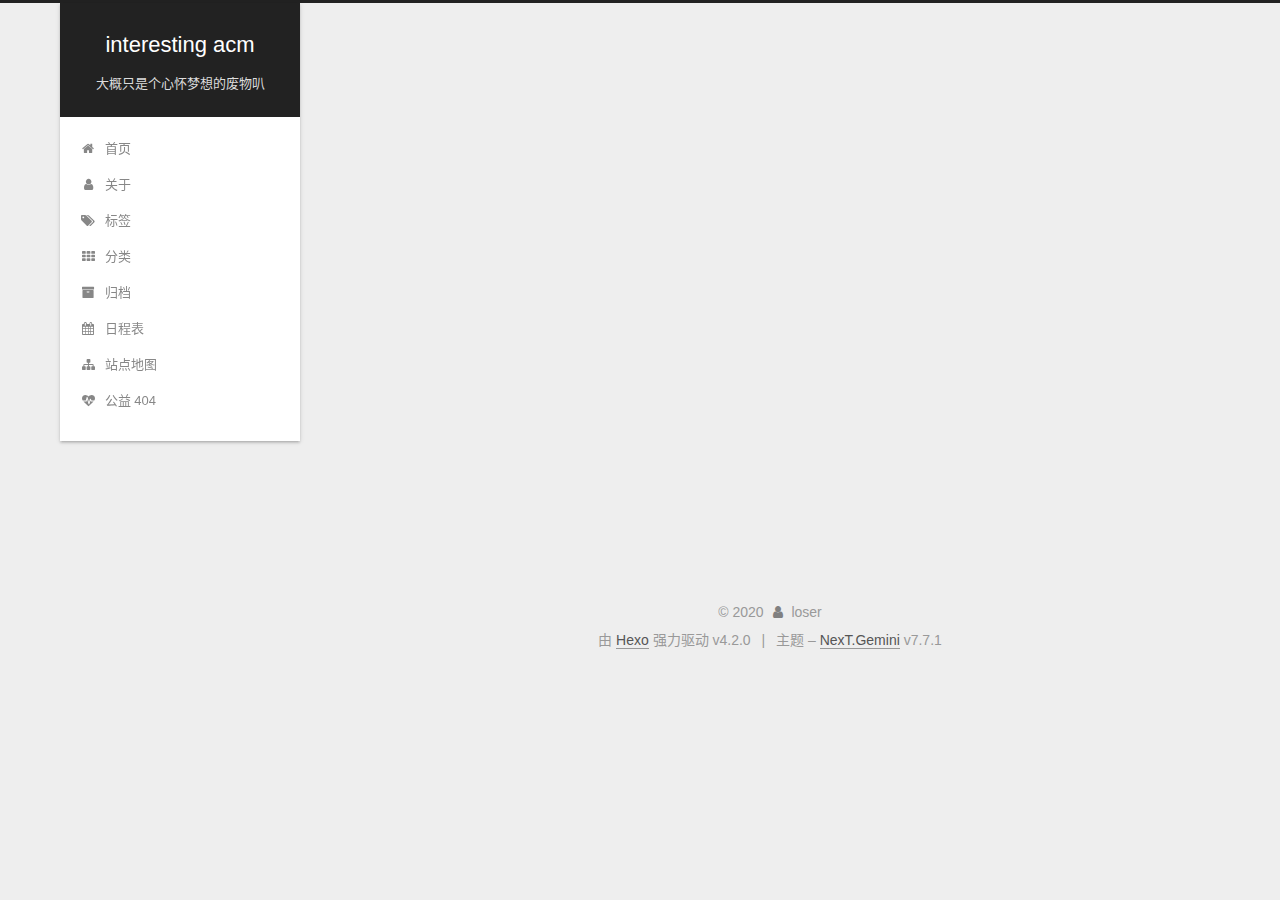
<file: categorise/index.html>
<!DOCTYPE html>
<html lang="zh-CN">
<head>
  <meta charset="UTF-8">
<meta name="viewport" content="width=device-width, initial-scale=1, maximum-scale=2">
<meta name="theme-color" content="#222">
<meta name="generator" content="Hexo 4.2.0">
  <link rel="apple-touch-icon" sizes="180x180" href="/images/apple-touch-icon-next.png">
  <link rel="icon" type="image/png" sizes="32x32" href="/images/favicon-32x32-next.png">
  <link rel="icon" type="image/png" sizes="16x16" href="/images/favicon-16x16-next.png">
  <link rel="mask-icon" href="/images/logo.svg" color="#222">

<link rel="stylesheet" href="/css/main.css">


<link rel="stylesheet" href="/lib/font-awesome/css/font-awesome.min.css">

<script id="hexo-configurations">
    var NexT = window.NexT || {};
    var CONFIG = {"hostname":"yoursite.com","root":"/","scheme":"Gemini","version":"7.7.1","exturl":false,"sidebar":{"position":"left","display":"post","padding":18,"offset":12,"onmobile":false},"copycode":{"enable":false,"show_result":false,"style":null},"back2top":{"enable":true,"sidebar":false,"scrollpercent":false},"bookmark":{"enable":false,"color":"#222","save":"auto"},"fancybox":false,"mediumzoom":false,"lazyload":false,"pangu":false,"comments":{"style":"tabs","active":null,"storage":true,"lazyload":false,"nav":null},"algolia":{"hits":{"per_page":10},"labels":{"input_placeholder":"Search for Posts","hits_empty":"We didn't find any results for the search: ${query}","hits_stats":"${hits} results found in ${time} ms"}},"localsearch":{"enable":false,"trigger":"auto","top_n_per_article":1,"unescape":false,"preload":false},"motion":{"enable":true,"async":false,"transition":{"post_block":"fadeIn","post_header":"slideDownIn","post_body":"slideDownIn","coll_header":"slideLeftIn","sidebar":"slideUpIn"}}};
  </script>

  <meta property="og:type" content="website">
<meta property="og:title" content="分类">
<meta property="og:url" content="http://yoursite.com/categorise/index.html">
<meta property="og:site_name" content="interesting acm">
<meta property="og:locale" content="zh_CN">
<meta property="article:published_time" content="2020-02-17T13:16:58.000Z">
<meta property="article:modified_time" content="2020-02-17T13:18:37.451Z">
<meta property="article:author" content="loser">
<meta property="article:tag" content="real-loser">
<meta name="twitter:card" content="summary">

<link rel="canonical" href="http://yoursite.com/categorise/">


<script id="page-configurations">
  // https://hexo.io/docs/variables.html
  CONFIG.page = {
    sidebar: "",
    isHome: false,
    isPost: false
  };
</script>

  <title>分类 | interesting acm
  </title>
  






  <noscript>
  <style>
  .use-motion .brand,
  .use-motion .menu-item,
  .sidebar-inner,
  .use-motion .post-block,
  .use-motion .pagination,
  .use-motion .comments,
  .use-motion .post-header,
  .use-motion .post-body,
  .use-motion .collection-header { opacity: initial; }

  .use-motion .site-title,
  .use-motion .site-subtitle {
    opacity: initial;
    top: initial;
  }

  .use-motion .logo-line-before i { left: initial; }
  .use-motion .logo-line-after i { right: initial; }
  </style>
</noscript>

<link rel="alternate" href="/atom.xml" title="interesting acm" type="application/atom+xml">
</head>

<body itemscope itemtype="http://schema.org/WebPage">
  <div class="container use-motion">
    <div class="headband"></div>

    <header class="header" itemscope itemtype="http://schema.org/WPHeader">
      <div class="header-inner"><div class="site-brand-container">
  <div class="site-nav-toggle">
    <div class="toggle" aria-label="切换导航栏">
      <span class="toggle-line toggle-line-first"></span>
      <span class="toggle-line toggle-line-middle"></span>
      <span class="toggle-line toggle-line-last"></span>
    </div>
  </div>

  <div class="site-meta">

    <div>
      <a href="/" class="brand" rel="start">
        <span class="logo-line-before"><i></i></span>
        <span class="site-title">interesting acm</span>
        <span class="logo-line-after"><i></i></span>
      </a>
    </div>
        <p class="site-subtitle">大概只是个心怀梦想的废物叭</p>
  </div>

  <div class="site-nav-right"></div>
</div>


<nav class="site-nav">
  
  <ul id="menu" class="menu">
        <li class="menu-item menu-item-home">

    <a href="/" rel="section"><i class="fa fa-fw fa-home"></i>首页</a>

  </li>
        <li class="menu-item menu-item-about">

    <a href="/about/" rel="section"><i class="fa fa-fw fa-user"></i>关于</a>

  </li>
        <li class="menu-item menu-item-tags">

    <a href="/tags/" rel="section"><i class="fa fa-fw fa-tags"></i>标签</a>

  </li>
        <li class="menu-item menu-item-categories">

    <a href="/categories/" rel="section"><i class="fa fa-fw fa-th"></i>分类</a>

  </li>
        <li class="menu-item menu-item-archives">

    <a href="/archives/" rel="section"><i class="fa fa-fw fa-archive"></i>归档</a>

  </li>
        <li class="menu-item menu-item-schedule">

    <a href="/schedule/" rel="section"><i class="fa fa-fw fa-calendar"></i>日程表</a>

  </li>
        <li class="menu-item menu-item-sitemap">

    <a href="/sitemap.xml" rel="section"><i class="fa fa-fw fa-sitemap"></i>站点地图</a>

  </li>
        <li class="menu-item menu-item-commonweal">

    <a href="/404/" rel="section"><i class="fa fa-fw fa-heartbeat"></i>公益 404</a>

  </li>
  </ul>

</nav>
</div>
    </header>

    
  <div class="back-to-top">
    <i class="fa fa-arrow-up"></i>
    <span>0%</span>
  </div>


    <main class="main">
      <div class="main-inner">
        <div class="content-wrap">
          
  
  

          <div class="content">
            

  <div class="posts-expand">
    
    
    
    <div class="post-block" lang="zh-CN">
      <header class="post-header">

<h1 class="post-title" itemprop="name headline">分类
</h1>

<div class="post-meta">
  

</div>

</header>

      
      
      
      <div class="post-body">
          
      </div>
      
      
      
    </div>
    

    
    
    
  </div>


          </div>
          

<script>
  window.addEventListener('tabs:register', () => {
    let activeClass = CONFIG.comments.activeClass;
    if (CONFIG.comments.storage) {
      activeClass = localStorage.getItem('comments_active') || activeClass;
    }
    if (activeClass) {
      let activeTab = document.querySelector(`a[href="#comment-${activeClass}"]`);
      if (activeTab) {
        activeTab.click();
      }
    }
  });
  if (CONFIG.comments.storage) {
    window.addEventListener('tabs:click', event => {
      if (!event.target.matches('.tabs-comment .tab-content .tab-pane')) return;
      let commentClass = event.target.classList[1];
      localStorage.setItem('comments_active', commentClass);
    });
  }
</script>

        </div>
          
  
  <div class="toggle sidebar-toggle">
    <span class="toggle-line toggle-line-first"></span>
    <span class="toggle-line toggle-line-middle"></span>
    <span class="toggle-line toggle-line-last"></span>
  </div>

  <aside class="sidebar">
    <div class="sidebar-inner">

      <ul class="sidebar-nav motion-element">
        <li class="sidebar-nav-toc">
          文章目录
        </li>
        <li class="sidebar-nav-overview">
          站点概览
        </li>
      </ul>

      <!--noindex-->
      <div class="post-toc-wrap sidebar-panel">
      </div>
      <!--/noindex-->

      <div class="site-overview-wrap sidebar-panel">
        <div class="site-author motion-element" itemprop="author" itemscope itemtype="http://schema.org/Person">
  <p class="site-author-name" itemprop="name">loser</p>
  <div class="site-description" itemprop="description"></div>
</div>
<div class="site-state-wrap motion-element">
  <nav class="site-state">
      <div class="site-state-item site-state-posts">
          <a href="/archives/">
        
          <span class="site-state-item-count">1</span>
          <span class="site-state-item-name">日志</span>
        </a>
      </div>
      <div class="site-state-item site-state-categories">
        <span class="site-state-item-count">1</span>
        <span class="site-state-item-name">分类</span>
      </div>
  </nav>
</div>



      </div>

    </div>
  </aside>
  <div id="sidebar-dimmer"></div>


      </div>
    </main>

    <footer class="footer">
      <div class="footer-inner">
        

<div class="copyright">
  
  &copy; 
  <span itemprop="copyrightYear">2020</span>
  <span class="with-love">
    <i class="fa fa-user"></i>
  </span>
  <span class="author" itemprop="copyrightHolder">loser</span>
</div>
  <div class="powered-by">由 <a href="https://hexo.io/" class="theme-link" rel="noopener" target="_blank">Hexo</a> 强力驱动 v4.2.0
  </div>
  <span class="post-meta-divider">|</span>
  <div class="theme-info">主题 – <a href="https://theme-next.org/" class="theme-link" rel="noopener" target="_blank">NexT.Gemini</a> v7.7.1
  </div>

        








      </div>
    </footer>
  </div>

  
  <script src="/lib/anime.min.js"></script>
  <script src="/lib/velocity/velocity.min.js"></script>
  <script src="/lib/velocity/velocity.ui.min.js"></script>

<script src="/js/utils.js"></script>

<script src="/js/motion.js"></script>


<script src="/js/schemes/pisces.js"></script>


<script src="/js/next-boot.js"></script>




  















  

  

  

</body>
</html>
</file>
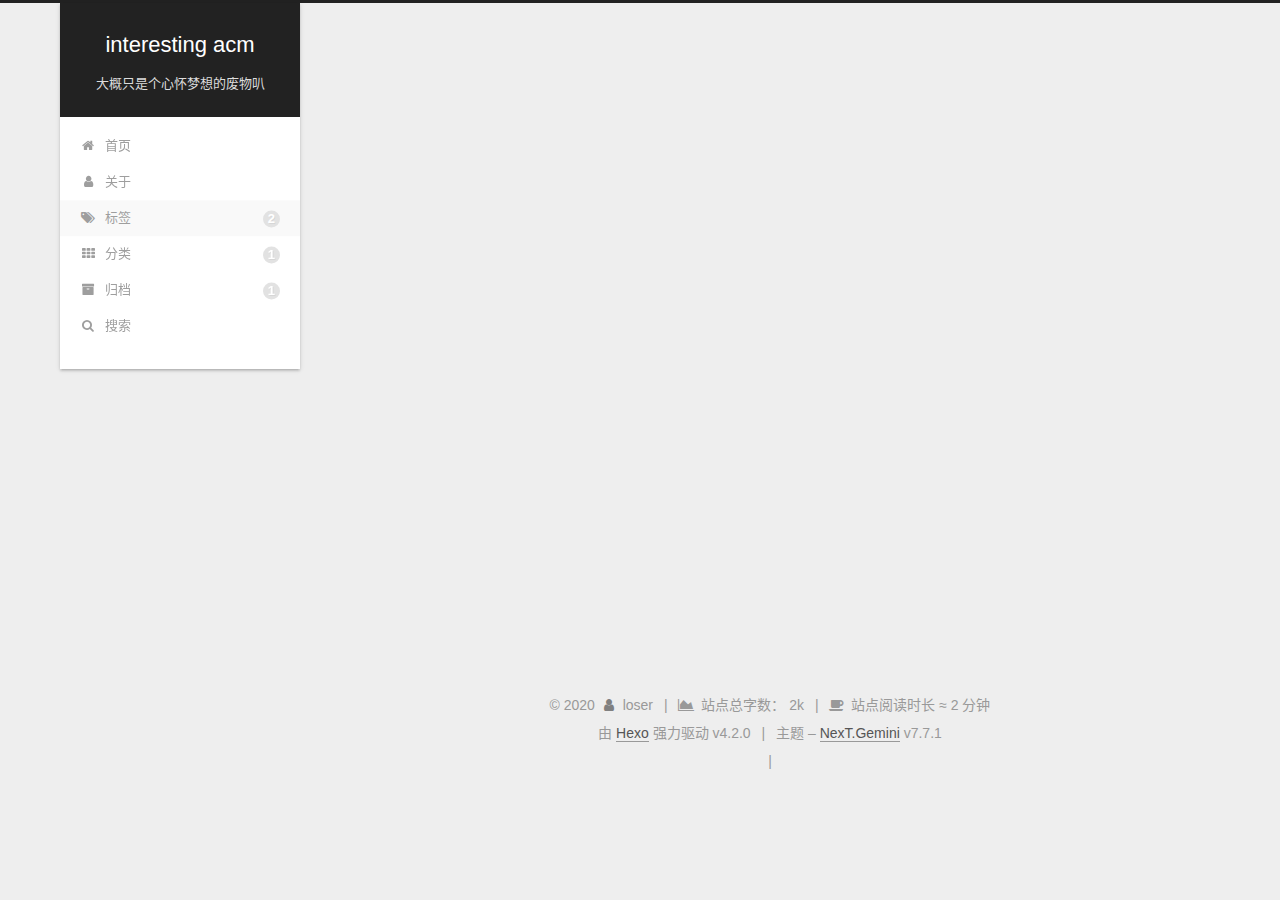
<file: tags/index.html>
<!DOCTYPE html>
<html lang="zh-CN">
<head>
  <meta charset="UTF-8">
<meta name="viewport" content="width=device-width, initial-scale=1, maximum-scale=2">
<meta name="theme-color" content="#222">
<meta name="generator" content="Hexo 4.2.0">
  <link rel="apple-touch-icon" sizes="180x180" href="/images/apple-touch-icon-next.png">
  <link rel="icon" type="image/png" sizes="32x32" href="/images/favicon-32x32-next.png">
  <link rel="icon" type="image/png" sizes="16x16" href="/images/favicon-16x16-next.png">
  <link rel="mask-icon" href="/images/logo.svg" color="#222">

<link rel="stylesheet" href="/css/main.css">


<link rel="stylesheet" href="/lib/font-awesome/css/font-awesome.min.css">

<script id="hexo-configurations">
    var NexT = window.NexT || {};
    var CONFIG = {"hostname":"tding.top","root":"/","scheme":"Gemini","version":"7.7.1","exturl":false,"sidebar":{"position":"left","display":"post","padding":18,"offset":12,"onmobile":false},"copycode":{"enable":true,"show_result":true,"style":null},"back2top":{"enable":true,"sidebar":true,"scrollpercent":true},"bookmark":{"enable":false,"color":"#222","save":"auto"},"fancybox":false,"mediumzoom":false,"lazyload":false,"pangu":false,"comments":{"style":"tabs","active":null,"storage":true,"lazyload":false,"nav":null},"algolia":{"hits":{"per_page":10},"labels":{"input_placeholder":"Search for Posts","hits_empty":"We didn't find any results for the search: ${query}","hits_stats":"${hits} results found in ${time} ms"}},"localsearch":{"enable":true,"trigger":"auto","top_n_per_article":1,"unescape":false,"preload":false},"motion":{"enable":true,"async":false,"transition":{"post_block":"fadeIn","post_header":"slideDownIn","post_body":"slideDownIn","coll_header":"slideLeftIn","sidebar":"slideUpIn"}},"path":"search.xml"};
  </script>

  <meta name="description" content="用它即将到来的心情期盼明天，用它永远不会到来的心态过好当下">
<meta property="og:type" content="website">
<meta property="og:title" content="标签">
<meta property="og:url" content="http://tding.top/tags/index.html">
<meta property="og:site_name" content="interesting acm">
<meta property="og:description" content="用它即将到来的心情期盼明天，用它永远不会到来的心态过好当下">
<meta property="og:locale" content="zh_CN">
<meta property="article:published_time" content="2020-02-17T13:34:43.000Z">
<meta property="article:modified_time" content="2020-02-17T13:44:54.511Z">
<meta property="article:author" content="loser">
<meta property="article:tag" content="real-loser">
<meta name="twitter:card" content="summary">

<link rel="canonical" href="http://tding.top/tags/">


<script id="page-configurations">
  // https://hexo.io/docs/variables.html
  CONFIG.page = {
    sidebar: "",
    isHome: false,
    isPost: false
  };
</script>

  <title>标签 | interesting acm
  </title>
  






  <noscript>
  <style>
  .use-motion .brand,
  .use-motion .menu-item,
  .sidebar-inner,
  .use-motion .post-block,
  .use-motion .pagination,
  .use-motion .comments,
  .use-motion .post-header,
  .use-motion .post-body,
  .use-motion .collection-header { opacity: initial; }

  .use-motion .site-title,
  .use-motion .site-subtitle {
    opacity: initial;
    top: initial;
  }

  .use-motion .logo-line-before i { left: initial; }
  .use-motion .logo-line-after i { right: initial; }
  </style>
</noscript>

<link rel="alternate" href="/atom.xml" title="interesting acm" type="application/atom+xml">
</head>

<body itemscope itemtype="http://schema.org/WebPage">
  <div class="container use-motion">
    <div class="headband"></div>

    <header class="header" itemscope itemtype="http://schema.org/WPHeader">
      <div class="header-inner"><div class="site-brand-container">
  <div class="site-nav-toggle">
    <div class="toggle" aria-label="切换导航栏">
      <span class="toggle-line toggle-line-first"></span>
      <span class="toggle-line toggle-line-middle"></span>
      <span class="toggle-line toggle-line-last"></span>
    </div>
  </div>

  <div class="site-meta">

    <div>
      <a href="/" class="brand" rel="start">
        <span class="logo-line-before"><i></i></span>
        <span class="site-title">interesting acm</span>
        <span class="logo-line-after"><i></i></span>
      </a>
    </div>
        <p class="site-subtitle">大概只是个心怀梦想的废物叭</p>
  </div>

  <div class="site-nav-right"></div>
</div>


<nav class="site-nav">
  
  <ul id="menu" class="menu">
        <li class="menu-item menu-item-home">

    <a href="/" rel="section"><i class="fa fa-fw fa-home"></i>首页</a>

  </li>
        <li class="menu-item menu-item-about">

    <a href="/about/" rel="section"><i class="fa fa-fw fa-user"></i>关于</a>

  </li>
        <li class="menu-item menu-item-tags">

    <a href="/tags/" rel="section"><i class="fa fa-fw fa-tags"></i>标签<span class="badge">2</span></a>

  </li>
        <li class="menu-item menu-item-categories">

    <a href="/categories/" rel="section"><i class="fa fa-fw fa-th"></i>分类<span class="badge">1</span></a>

  </li>
        <li class="menu-item menu-item-archives">

    <a href="/archives/" rel="section"><i class="fa fa-fw fa-archive"></i>归档<span class="badge">1</span></a>

  </li>
      <li class="menu-item menu-item-search">
        <a role="button" class="popup-trigger"><i class="fa fa-search fa-fw"></i>搜索
        </a>
      </li>
  </ul>

</nav>
  <div class="site-search">
    <div class="popup search-popup">
    <div class="search-header">
  <span class="search-icon">
    <i class="fa fa-search"></i>
  </span>
  <div class="search-input-container">
    <input autocomplete="off" autocorrect="off" autocapitalize="off"
           placeholder="搜索..." spellcheck="false"
           type="search" class="search-input">
  </div>
  <span class="popup-btn-close">
    <i class="fa fa-times-circle"></i>
  </span>
</div>
<div id="search-result"></div>

</div>
<div class="search-pop-overlay"></div>

  </div>
</div>
    </header>

    


    <main class="main">
      <div class="main-inner">
        <div class="content-wrap">
          
  
  

          <div class="content">
            

  <div class="posts-expand">
    
    
    
    <div class="post-block" lang="zh-CN">
      <header class="post-header">

<h1 class="post-title" itemprop="name headline">标签
</h1>

<div class="post-meta">
  

</div>

</header>

      
      
      
      <div class="post-body">
          <div class="tag-cloud">
            <div class="tag-cloud-title">
              目前共计 2 个标签
            </div>
            <div class="tag-cloud-tags">
              <a href="/tags/%E5%9B%BE%E8%AE%BA/" style="font-size: 12px; color: #ccc">图论</a> <a href="/tags/%E5%9F%BA%E7%A1%80/" style="font-size: 12px; color: #ccc">基础</a>
            </div>
          </div>
        
      </div>
      
      
      
    </div>
    

    
    
    
  </div>


          </div>
          

<script>
  window.addEventListener('tabs:register', () => {
    let activeClass = CONFIG.comments.activeClass;
    if (CONFIG.comments.storage) {
      activeClass = localStorage.getItem('comments_active') || activeClass;
    }
    if (activeClass) {
      let activeTab = document.querySelector(`a[href="#comment-${activeClass}"]`);
      if (activeTab) {
        activeTab.click();
      }
    }
  });
  if (CONFIG.comments.storage) {
    window.addEventListener('tabs:click', event => {
      if (!event.target.matches('.tabs-comment .tab-content .tab-pane')) return;
      let commentClass = event.target.classList[1];
      localStorage.setItem('comments_active', commentClass);
    });
  }
</script>

        </div>
          
  
  <div class="toggle sidebar-toggle">
    <span class="toggle-line toggle-line-first"></span>
    <span class="toggle-line toggle-line-middle"></span>
    <span class="toggle-line toggle-line-last"></span>
  </div>

  <aside class="sidebar">
    <div class="sidebar-inner">

      <ul class="sidebar-nav motion-element">
        <li class="sidebar-nav-toc">
          文章目录
        </li>
        <li class="sidebar-nav-overview">
          站点概览
        </li>
      </ul>

      <!--noindex-->
      <div class="post-toc-wrap sidebar-panel">
      </div>
      <!--/noindex-->

      <div class="site-overview-wrap sidebar-panel">
        <div class="site-author motion-element" itemprop="author" itemscope itemtype="http://schema.org/Person">
    <img class="site-author-image" itemprop="image" alt="loser"
      src="/images/val.jpg">
  <p class="site-author-name" itemprop="name">loser</p>
  <div class="site-description" itemprop="description">用它即将到来的心情期盼明天，用它永远不会到来的心态过好当下</div>
</div>
<div class="site-state-wrap motion-element">
  <nav class="site-state">
      <div class="site-state-item site-state-posts">
          <a href="/archives/">
        
          <span class="site-state-item-count">1</span>
          <span class="site-state-item-name">日志</span>
        </a>
      </div>
      <div class="site-state-item site-state-categories">
            <a href="/categories/">
          
        <span class="site-state-item-count">1</span>
        <span class="site-state-item-name">分类</span></a>
      </div>
      <div class="site-state-item site-state-tags">
            <a href="/tags/">
          
        <span class="site-state-item-count">2</span>
        <span class="site-state-item-name">标签</span></a>
      </div>
  </nav>
</div>



      </div>
        <div class="back-to-top motion-element">
          <i class="fa fa-arrow-up"></i>
          <span>0%</span>
        </div>

    </div>
  </aside>
  <div id="sidebar-dimmer"></div>


      </div>
    </main>

    <footer class="footer">
      <div class="footer-inner">
        

<div class="copyright">
  
  &copy; 
  <span itemprop="copyrightYear">2020</span>
  <span class="with-love">
    <i class="fa fa-user"></i>
  </span>
  <span class="author" itemprop="copyrightHolder">loser</span>
    <span class="post-meta-divider">|</span>
    <span class="post-meta-item-icon">
      <i class="fa fa-area-chart"></i>
    </span>
      <span class="post-meta-item-text">站点总字数：</span>
    <span title="站点总字数">2k</span>
    <span class="post-meta-divider">|</span>
    <span class="post-meta-item-icon">
      <i class="fa fa-coffee"></i>
    </span>
      <span class="post-meta-item-text">站点阅读时长 &asymp;</span>
    <span title="站点阅读时长">2 分钟</span>
</div>
  <div class="powered-by">由 <a href="https://hexo.io/" class="theme-link" rel="noopener" target="_blank">Hexo</a> 强力驱动 v4.2.0
  </div>
  <span class="post-meta-divider">|</span>
  <div class="theme-info">主题 – <a href="https://theme-next.org/" class="theme-link" rel="noopener" target="_blank">NexT.Gemini</a> v7.7.1
  </div>

        
<div class="busuanzi-count">
  <script async src="https://busuanzi.ibruce.info/busuanzi/2.3/busuanzi.pure.mini.js"></script>
    <span class="post-meta-item" id="busuanzi_container_site_uv" style="display: none;">
      <span class="post-meta-item-icon">
        <i class="fa fa-user"></i>
      </span>
      <span class="site-uv" title="总访客量">
        <span id="busuanzi_value_site_uv"></span>
      </span>
    </span>
    <span class="post-meta-divider">|</span>
    <span class="post-meta-item" id="busuanzi_container_site_pv" style="display: none;">
      <span class="post-meta-item-icon">
        <i class="fa fa-eye"></i>
      </span>
      <span class="site-pv" title="总访问量">
        <span id="busuanzi_value_site_pv"></span>
      </span>
    </span>
</div>








      </div>
    </footer>
  </div>

  
  <script src="/lib/anime.min.js"></script>
  <script src="/lib/velocity/velocity.min.js"></script>
  <script src="/lib/velocity/velocity.ui.min.js"></script>

<script src="/js/utils.js"></script>

<script src="/js/motion.js"></script>


<script src="/js/schemes/pisces.js"></script>


<script src="/js/next-boot.js"></script>




  




  
<script src="/js/local-search.js"></script>













  

  

  

</body>
</html>
</file>
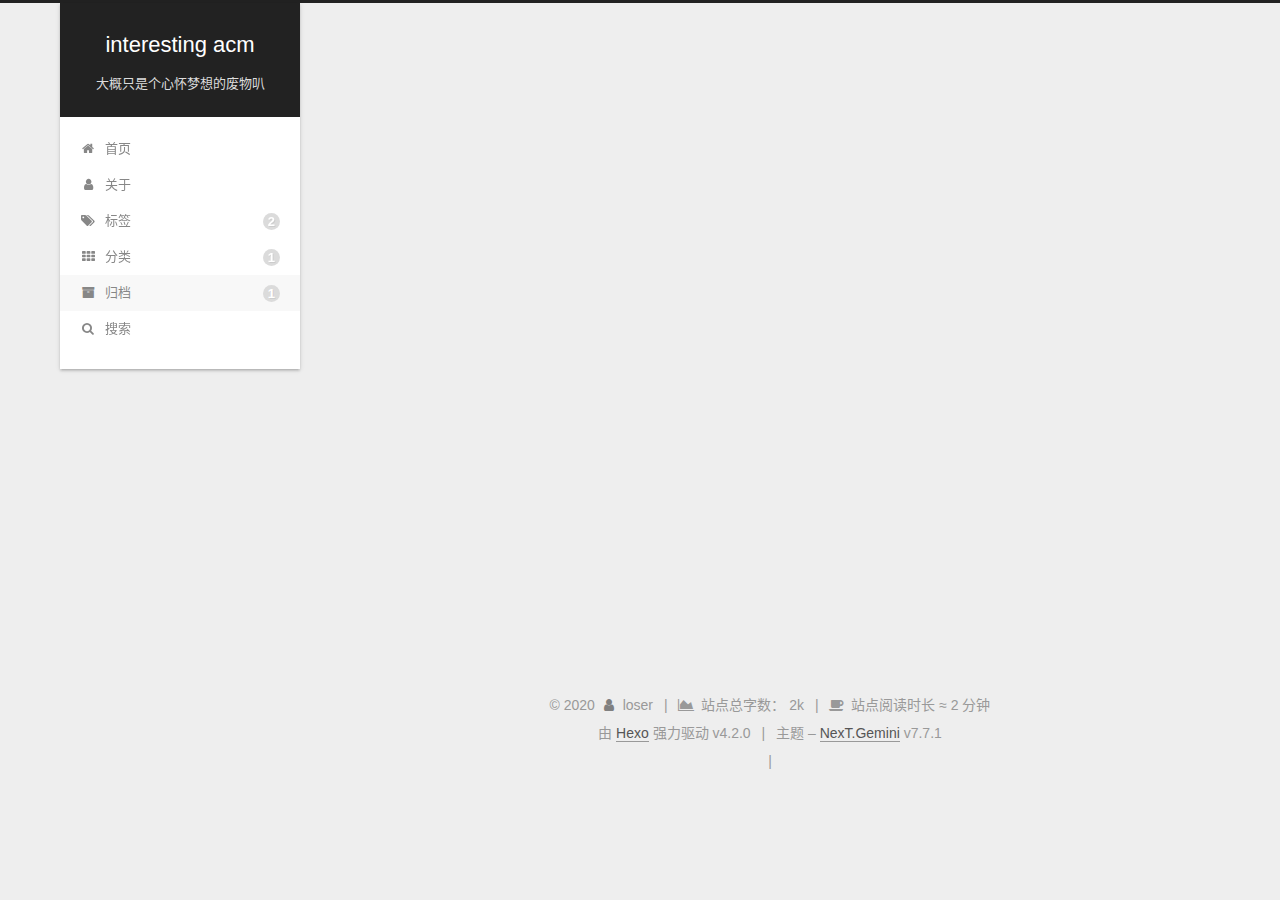
<file: archives/2020/index.html>
<!DOCTYPE html>
<html lang="zh-CN">
<head>
  <meta charset="UTF-8">
<meta name="viewport" content="width=device-width, initial-scale=1, maximum-scale=2">
<meta name="theme-color" content="#222">
<meta name="generator" content="Hexo 4.2.0">
  <link rel="apple-touch-icon" sizes="180x180" href="/images/apple-touch-icon-next.png">
  <link rel="icon" type="image/png" sizes="32x32" href="/images/favicon-32x32-next.png">
  <link rel="icon" type="image/png" sizes="16x16" href="/images/favicon-16x16-next.png">
  <link rel="mask-icon" href="/images/logo.svg" color="#222">

<link rel="stylesheet" href="/css/main.css">


<link rel="stylesheet" href="/lib/font-awesome/css/font-awesome.min.css">

<script id="hexo-configurations">
    var NexT = window.NexT || {};
    var CONFIG = {"hostname":"tding.top","root":"/","scheme":"Gemini","version":"7.7.1","exturl":false,"sidebar":{"position":"left","display":"post","padding":18,"offset":12,"onmobile":false},"copycode":{"enable":true,"show_result":true,"style":null},"back2top":{"enable":true,"sidebar":true,"scrollpercent":true},"bookmark":{"enable":false,"color":"#222","save":"auto"},"fancybox":false,"mediumzoom":false,"lazyload":false,"pangu":false,"comments":{"style":"tabs","active":null,"storage":true,"lazyload":false,"nav":null},"algolia":{"hits":{"per_page":10},"labels":{"input_placeholder":"Search for Posts","hits_empty":"We didn't find any results for the search: ${query}","hits_stats":"${hits} results found in ${time} ms"}},"localsearch":{"enable":true,"trigger":"auto","top_n_per_article":1,"unescape":false,"preload":false},"motion":{"enable":true,"async":false,"transition":{"post_block":"fadeIn","post_header":"slideDownIn","post_body":"slideDownIn","coll_header":"slideLeftIn","sidebar":"slideUpIn"}},"path":"search.xml"};
  </script>

  <meta name="description" content="用它即将到来的心情期盼明天，用它永远不会到来的心态过好当下">
<meta property="og:type" content="website">
<meta property="og:title" content="interesting acm">
<meta property="og:url" content="http://tding.top/archives/2020/index.html">
<meta property="og:site_name" content="interesting acm">
<meta property="og:description" content="用它即将到来的心情期盼明天，用它永远不会到来的心态过好当下">
<meta property="og:locale" content="zh_CN">
<meta property="article:author" content="loser">
<meta property="article:tag" content="real-loser">
<meta name="twitter:card" content="summary">

<link rel="canonical" href="http://tding.top/archives/2020/">


<script id="page-configurations">
  // https://hexo.io/docs/variables.html
  CONFIG.page = {
    sidebar: "",
    isHome: false,
    isPost: false
  };
</script>

  <title>归档 | interesting acm</title>
  






  <noscript>
  <style>
  .use-motion .brand,
  .use-motion .menu-item,
  .sidebar-inner,
  .use-motion .post-block,
  .use-motion .pagination,
  .use-motion .comments,
  .use-motion .post-header,
  .use-motion .post-body,
  .use-motion .collection-header { opacity: initial; }

  .use-motion .site-title,
  .use-motion .site-subtitle {
    opacity: initial;
    top: initial;
  }

  .use-motion .logo-line-before i { left: initial; }
  .use-motion .logo-line-after i { right: initial; }
  </style>
</noscript>

<link rel="alternate" href="/atom.xml" title="interesting acm" type="application/atom+xml">
</head>

<body itemscope itemtype="http://schema.org/WebPage">
  <div class="container use-motion">
    <div class="headband"></div>

    <header class="header" itemscope itemtype="http://schema.org/WPHeader">
      <div class="header-inner"><div class="site-brand-container">
  <div class="site-nav-toggle">
    <div class="toggle" aria-label="切换导航栏">
      <span class="toggle-line toggle-line-first"></span>
      <span class="toggle-line toggle-line-middle"></span>
      <span class="toggle-line toggle-line-last"></span>
    </div>
  </div>

  <div class="site-meta">

    <div>
      <a href="/" class="brand" rel="start">
        <span class="logo-line-before"><i></i></span>
        <span class="site-title">interesting acm</span>
        <span class="logo-line-after"><i></i></span>
      </a>
    </div>
        <p class="site-subtitle">大概只是个心怀梦想的废物叭</p>
  </div>

  <div class="site-nav-right"></div>
</div>


<nav class="site-nav">
  
  <ul id="menu" class="menu">
        <li class="menu-item menu-item-home">

    <a href="/" rel="section"><i class="fa fa-fw fa-home"></i>首页</a>

  </li>
        <li class="menu-item menu-item-about">

    <a href="/about/" rel="section"><i class="fa fa-fw fa-user"></i>关于</a>

  </li>
        <li class="menu-item menu-item-tags">

    <a href="/tags/" rel="section"><i class="fa fa-fw fa-tags"></i>标签<span class="badge">2</span></a>

  </li>
        <li class="menu-item menu-item-categories">

    <a href="/categories/" rel="section"><i class="fa fa-fw fa-th"></i>分类<span class="badge">1</span></a>

  </li>
        <li class="menu-item menu-item-archives">

    <a href="/archives/" rel="section"><i class="fa fa-fw fa-archive"></i>归档<span class="badge">1</span></a>

  </li>
      <li class="menu-item menu-item-search">
        <a role="button" class="popup-trigger"><i class="fa fa-search fa-fw"></i>搜索
        </a>
      </li>
  </ul>

</nav>
  <div class="site-search">
    <div class="popup search-popup">
    <div class="search-header">
  <span class="search-icon">
    <i class="fa fa-search"></i>
  </span>
  <div class="search-input-container">
    <input autocomplete="off" autocorrect="off" autocapitalize="off"
           placeholder="搜索..." spellcheck="false"
           type="search" class="search-input">
  </div>
  <span class="popup-btn-close">
    <i class="fa fa-times-circle"></i>
  </span>
</div>
<div id="search-result"></div>

</div>
<div class="search-pop-overlay"></div>

  </div>
</div>
    </header>

    


    <main class="main">
      <div class="main-inner">
        <div class="content-wrap">
          

          <div class="content">
            

  
  
  
  <div class="post-block">
    <div class="posts-collapse">
      <div class="collection-title">
        <span class="collection-header">嗯..! 目前共计 1 篇日志。 继续努力。</span>
      </div>

      
    <div class="collection-year">
      <h1 class="collection-header">2020</h1>
    </div>

  <article itemscope itemtype="http://schema.org/Article">
    <header class="post-header">

      <div class="post-meta">
        <time itemprop="dateCreated"
              datetime="2020-02-14T19:46:38+08:00"
              content="2020-02-14">
          02-14
        </time>
      </div>

      <h2 class="post-title">
          <a class="post-title-link" href="/archives/d96fe4f4.html" itemprop="url">
            <span itemprop="name">图的存储结构</span>
          </a>
      </h2>

    </header>
  </article>


    </div>
  </div>
  
  
  

  



          </div>
          

<script>
  window.addEventListener('tabs:register', () => {
    let activeClass = CONFIG.comments.activeClass;
    if (CONFIG.comments.storage) {
      activeClass = localStorage.getItem('comments_active') || activeClass;
    }
    if (activeClass) {
      let activeTab = document.querySelector(`a[href="#comment-${activeClass}"]`);
      if (activeTab) {
        activeTab.click();
      }
    }
  });
  if (CONFIG.comments.storage) {
    window.addEventListener('tabs:click', event => {
      if (!event.target.matches('.tabs-comment .tab-content .tab-pane')) return;
      let commentClass = event.target.classList[1];
      localStorage.setItem('comments_active', commentClass);
    });
  }
</script>

        </div>
          
  
  <div class="toggle sidebar-toggle">
    <span class="toggle-line toggle-line-first"></span>
    <span class="toggle-line toggle-line-middle"></span>
    <span class="toggle-line toggle-line-last"></span>
  </div>

  <aside class="sidebar">
    <div class="sidebar-inner">

      <ul class="sidebar-nav motion-element">
        <li class="sidebar-nav-toc">
          文章目录
        </li>
        <li class="sidebar-nav-overview">
          站点概览
        </li>
      </ul>

      <!--noindex-->
      <div class="post-toc-wrap sidebar-panel">
      </div>
      <!--/noindex-->

      <div class="site-overview-wrap sidebar-panel">
        <div class="site-author motion-element" itemprop="author" itemscope itemtype="http://schema.org/Person">
    <img class="site-author-image" itemprop="image" alt="loser"
      src="/images/val.jpg">
  <p class="site-author-name" itemprop="name">loser</p>
  <div class="site-description" itemprop="description">用它即将到来的心情期盼明天，用它永远不会到来的心态过好当下</div>
</div>
<div class="site-state-wrap motion-element">
  <nav class="site-state">
      <div class="site-state-item site-state-posts">
          <a href="/archives/">
        
          <span class="site-state-item-count">1</span>
          <span class="site-state-item-name">日志</span>
        </a>
      </div>
      <div class="site-state-item site-state-categories">
            <a href="/categories/">
          
        <span class="site-state-item-count">1</span>
        <span class="site-state-item-name">分类</span></a>
      </div>
      <div class="site-state-item site-state-tags">
            <a href="/tags/">
          
        <span class="site-state-item-count">2</span>
        <span class="site-state-item-name">标签</span></a>
      </div>
  </nav>
</div>



      </div>
        <div class="back-to-top motion-element">
          <i class="fa fa-arrow-up"></i>
          <span>0%</span>
        </div>

    </div>
  </aside>
  <div id="sidebar-dimmer"></div>


      </div>
    </main>

    <footer class="footer">
      <div class="footer-inner">
        

<div class="copyright">
  
  &copy; 
  <span itemprop="copyrightYear">2020</span>
  <span class="with-love">
    <i class="fa fa-user"></i>
  </span>
  <span class="author" itemprop="copyrightHolder">loser</span>
    <span class="post-meta-divider">|</span>
    <span class="post-meta-item-icon">
      <i class="fa fa-area-chart"></i>
    </span>
      <span class="post-meta-item-text">站点总字数：</span>
    <span title="站点总字数">2k</span>
    <span class="post-meta-divider">|</span>
    <span class="post-meta-item-icon">
      <i class="fa fa-coffee"></i>
    </span>
      <span class="post-meta-item-text">站点阅读时长 &asymp;</span>
    <span title="站点阅读时长">2 分钟</span>
</div>
  <div class="powered-by">由 <a href="https://hexo.io/" class="theme-link" rel="noopener" target="_blank">Hexo</a> 强力驱动 v4.2.0
  </div>
  <span class="post-meta-divider">|</span>
  <div class="theme-info">主题 – <a href="https://theme-next.org/" class="theme-link" rel="noopener" target="_blank">NexT.Gemini</a> v7.7.1
  </div>

        
<div class="busuanzi-count">
  <script async src="https://busuanzi.ibruce.info/busuanzi/2.3/busuanzi.pure.mini.js"></script>
    <span class="post-meta-item" id="busuanzi_container_site_uv" style="display: none;">
      <span class="post-meta-item-icon">
        <i class="fa fa-user"></i>
      </span>
      <span class="site-uv" title="总访客量">
        <span id="busuanzi_value_site_uv"></span>
      </span>
    </span>
    <span class="post-meta-divider">|</span>
    <span class="post-meta-item" id="busuanzi_container_site_pv" style="display: none;">
      <span class="post-meta-item-icon">
        <i class="fa fa-eye"></i>
      </span>
      <span class="site-pv" title="总访问量">
        <span id="busuanzi_value_site_pv"></span>
      </span>
    </span>
</div>








      </div>
    </footer>
  </div>

  
  <script src="/lib/anime.min.js"></script>
  <script src="/lib/velocity/velocity.min.js"></script>
  <script src="/lib/velocity/velocity.ui.min.js"></script>

<script src="/js/utils.js"></script>

<script src="/js/motion.js"></script>


<script src="/js/schemes/pisces.js"></script>


<script src="/js/next-boot.js"></script>




  




  
<script src="/js/local-search.js"></script>













  

  

  

</body>
</html>
</file>
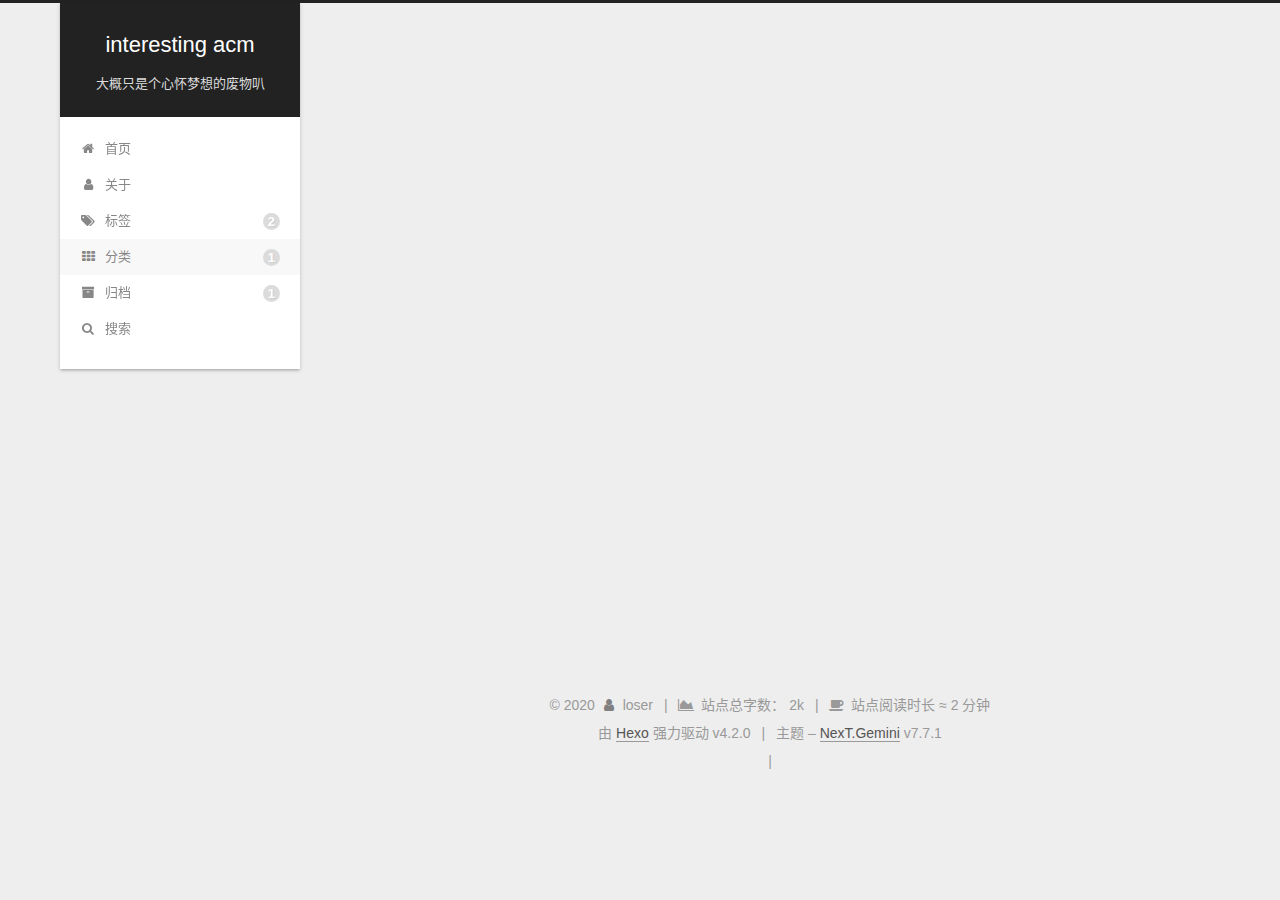
<file: categories/ACM/index.html>
<!DOCTYPE html>
<html lang="zh-CN">
<head>
  <meta charset="UTF-8">
<meta name="viewport" content="width=device-width, initial-scale=1, maximum-scale=2">
<meta name="theme-color" content="#222">
<meta name="generator" content="Hexo 4.2.0">
  <link rel="apple-touch-icon" sizes="180x180" href="/images/apple-touch-icon-next.png">
  <link rel="icon" type="image/png" sizes="32x32" href="/images/favicon-32x32-next.png">
  <link rel="icon" type="image/png" sizes="16x16" href="/images/favicon-16x16-next.png">
  <link rel="mask-icon" href="/images/logo.svg" color="#222">

<link rel="stylesheet" href="/css/main.css">


<link rel="stylesheet" href="/lib/font-awesome/css/font-awesome.min.css">

<script id="hexo-configurations">
    var NexT = window.NexT || {};
    var CONFIG = {"hostname":"tding.top","root":"/","scheme":"Gemini","version":"7.7.1","exturl":false,"sidebar":{"position":"left","display":"post","padding":18,"offset":12,"onmobile":false},"copycode":{"enable":true,"show_result":true,"style":null},"back2top":{"enable":true,"sidebar":true,"scrollpercent":true},"bookmark":{"enable":false,"color":"#222","save":"auto"},"fancybox":false,"mediumzoom":false,"lazyload":false,"pangu":false,"comments":{"style":"tabs","active":null,"storage":true,"lazyload":false,"nav":null},"algolia":{"hits":{"per_page":10},"labels":{"input_placeholder":"Search for Posts","hits_empty":"We didn't find any results for the search: ${query}","hits_stats":"${hits} results found in ${time} ms"}},"localsearch":{"enable":true,"trigger":"auto","top_n_per_article":1,"unescape":false,"preload":false},"motion":{"enable":true,"async":false,"transition":{"post_block":"fadeIn","post_header":"slideDownIn","post_body":"slideDownIn","coll_header":"slideLeftIn","sidebar":"slideUpIn"}},"path":"search.xml"};
  </script>

  <meta name="description" content="用它即将到来的心情期盼明天，用它永远不会到来的心态过好当下">
<meta property="og:type" content="website">
<meta property="og:title" content="interesting acm">
<meta property="og:url" content="http://tding.top/categories/ACM/index.html">
<meta property="og:site_name" content="interesting acm">
<meta property="og:description" content="用它即将到来的心情期盼明天，用它永远不会到来的心态过好当下">
<meta property="og:locale" content="zh_CN">
<meta property="article:author" content="loser">
<meta property="article:tag" content="real-loser">
<meta name="twitter:card" content="summary">

<link rel="canonical" href="http://tding.top/categories/ACM/">


<script id="page-configurations">
  // https://hexo.io/docs/variables.html
  CONFIG.page = {
    sidebar: "",
    isHome: false,
    isPost: false
  };
</script>

  <title>分类: ACM | interesting acm</title>
  






  <noscript>
  <style>
  .use-motion .brand,
  .use-motion .menu-item,
  .sidebar-inner,
  .use-motion .post-block,
  .use-motion .pagination,
  .use-motion .comments,
  .use-motion .post-header,
  .use-motion .post-body,
  .use-motion .collection-header { opacity: initial; }

  .use-motion .site-title,
  .use-motion .site-subtitle {
    opacity: initial;
    top: initial;
  }

  .use-motion .logo-line-before i { left: initial; }
  .use-motion .logo-line-after i { right: initial; }
  </style>
</noscript>

<link rel="alternate" href="/atom.xml" title="interesting acm" type="application/atom+xml">
</head>

<body itemscope itemtype="http://schema.org/WebPage">
  <div class="container use-motion">
    <div class="headband"></div>

    <header class="header" itemscope itemtype="http://schema.org/WPHeader">
      <div class="header-inner"><div class="site-brand-container">
  <div class="site-nav-toggle">
    <div class="toggle" aria-label="切换导航栏">
      <span class="toggle-line toggle-line-first"></span>
      <span class="toggle-line toggle-line-middle"></span>
      <span class="toggle-line toggle-line-last"></span>
    </div>
  </div>

  <div class="site-meta">

    <div>
      <a href="/" class="brand" rel="start">
        <span class="logo-line-before"><i></i></span>
        <span class="site-title">interesting acm</span>
        <span class="logo-line-after"><i></i></span>
      </a>
    </div>
        <p class="site-subtitle">大概只是个心怀梦想的废物叭</p>
  </div>

  <div class="site-nav-right"></div>
</div>


<nav class="site-nav">
  
  <ul id="menu" class="menu">
        <li class="menu-item menu-item-home">

    <a href="/" rel="section"><i class="fa fa-fw fa-home"></i>首页</a>

  </li>
        <li class="menu-item menu-item-about">

    <a href="/about/" rel="section"><i class="fa fa-fw fa-user"></i>关于</a>

  </li>
        <li class="menu-item menu-item-tags">

    <a href="/tags/" rel="section"><i class="fa fa-fw fa-tags"></i>标签<span class="badge">2</span></a>

  </li>
        <li class="menu-item menu-item-categories">

    <a href="/categories/" rel="section"><i class="fa fa-fw fa-th"></i>分类<span class="badge">1</span></a>

  </li>
        <li class="menu-item menu-item-archives">

    <a href="/archives/" rel="section"><i class="fa fa-fw fa-archive"></i>归档<span class="badge">1</span></a>

  </li>
      <li class="menu-item menu-item-search">
        <a role="button" class="popup-trigger"><i class="fa fa-search fa-fw"></i>搜索
        </a>
      </li>
  </ul>

</nav>
  <div class="site-search">
    <div class="popup search-popup">
    <div class="search-header">
  <span class="search-icon">
    <i class="fa fa-search"></i>
  </span>
  <div class="search-input-container">
    <input autocomplete="off" autocorrect="off" autocapitalize="off"
           placeholder="搜索..." spellcheck="false"
           type="search" class="search-input">
  </div>
  <span class="popup-btn-close">
    <i class="fa fa-times-circle"></i>
  </span>
</div>
<div id="search-result"></div>

</div>
<div class="search-pop-overlay"></div>

  </div>
</div>
    </header>

    


    <main class="main">
      <div class="main-inner">
        <div class="content-wrap">
          

          <div class="content">
            

  
  
  
  <div class="post-block">
    <div class="posts-collapse">
      <div class="collection-title">
        <h1 class="collection-header">ACM
          <small>分类</small>
        </h1>
      </div>

      
    <div class="collection-year">
      <h1 class="collection-header">2020</h1>
    </div>

  <article itemscope itemtype="http://schema.org/Article">
    <header class="post-header">

      <div class="post-meta">
        <time itemprop="dateCreated"
              datetime="2020-02-14T19:46:38+08:00"
              content="2020-02-14">
          02-14
        </time>
      </div>

      <h2 class="post-title">
          <a class="post-title-link" href="/archives/d96fe4f4.html" itemprop="url">
            <span itemprop="name">图的存储结构</span>
          </a>
      </h2>

    </header>
  </article>

    </div>
  </div>
  
  
  

  



          </div>
          

<script>
  window.addEventListener('tabs:register', () => {
    let activeClass = CONFIG.comments.activeClass;
    if (CONFIG.comments.storage) {
      activeClass = localStorage.getItem('comments_active') || activeClass;
    }
    if (activeClass) {
      let activeTab = document.querySelector(`a[href="#comment-${activeClass}"]`);
      if (activeTab) {
        activeTab.click();
      }
    }
  });
  if (CONFIG.comments.storage) {
    window.addEventListener('tabs:click', event => {
      if (!event.target.matches('.tabs-comment .tab-content .tab-pane')) return;
      let commentClass = event.target.classList[1];
      localStorage.setItem('comments_active', commentClass);
    });
  }
</script>

        </div>
          
  
  <div class="toggle sidebar-toggle">
    <span class="toggle-line toggle-line-first"></span>
    <span class="toggle-line toggle-line-middle"></span>
    <span class="toggle-line toggle-line-last"></span>
  </div>

  <aside class="sidebar">
    <div class="sidebar-inner">

      <ul class="sidebar-nav motion-element">
        <li class="sidebar-nav-toc">
          文章目录
        </li>
        <li class="sidebar-nav-overview">
          站点概览
        </li>
      </ul>

      <!--noindex-->
      <div class="post-toc-wrap sidebar-panel">
      </div>
      <!--/noindex-->

      <div class="site-overview-wrap sidebar-panel">
        <div class="site-author motion-element" itemprop="author" itemscope itemtype="http://schema.org/Person">
    <img class="site-author-image" itemprop="image" alt="loser"
      src="/images/val.jpg">
  <p class="site-author-name" itemprop="name">loser</p>
  <div class="site-description" itemprop="description">用它即将到来的心情期盼明天，用它永远不会到来的心态过好当下</div>
</div>
<div class="site-state-wrap motion-element">
  <nav class="site-state">
      <div class="site-state-item site-state-posts">
          <a href="/archives/">
        
          <span class="site-state-item-count">1</span>
          <span class="site-state-item-name">日志</span>
        </a>
      </div>
      <div class="site-state-item site-state-categories">
            <a href="/categories/">
          
        <span class="site-state-item-count">1</span>
        <span class="site-state-item-name">分类</span></a>
      </div>
      <div class="site-state-item site-state-tags">
            <a href="/tags/">
          
        <span class="site-state-item-count">2</span>
        <span class="site-state-item-name">标签</span></a>
      </div>
  </nav>
</div>



      </div>
        <div class="back-to-top motion-element">
          <i class="fa fa-arrow-up"></i>
          <span>0%</span>
        </div>

    </div>
  </aside>
  <div id="sidebar-dimmer"></div>


      </div>
    </main>

    <footer class="footer">
      <div class="footer-inner">
        

<div class="copyright">
  
  &copy; 
  <span itemprop="copyrightYear">2020</span>
  <span class="with-love">
    <i class="fa fa-user"></i>
  </span>
  <span class="author" itemprop="copyrightHolder">loser</span>
    <span class="post-meta-divider">|</span>
    <span class="post-meta-item-icon">
      <i class="fa fa-area-chart"></i>
    </span>
      <span class="post-meta-item-text">站点总字数：</span>
    <span title="站点总字数">2k</span>
    <span class="post-meta-divider">|</span>
    <span class="post-meta-item-icon">
      <i class="fa fa-coffee"></i>
    </span>
      <span class="post-meta-item-text">站点阅读时长 &asymp;</span>
    <span title="站点阅读时长">2 分钟</span>
</div>
  <div class="powered-by">由 <a href="https://hexo.io/" class="theme-link" rel="noopener" target="_blank">Hexo</a> 强力驱动 v4.2.0
  </div>
  <span class="post-meta-divider">|</span>
  <div class="theme-info">主题 – <a href="https://theme-next.org/" class="theme-link" rel="noopener" target="_blank">NexT.Gemini</a> v7.7.1
  </div>

        
<div class="busuanzi-count">
  <script async src="https://busuanzi.ibruce.info/busuanzi/2.3/busuanzi.pure.mini.js"></script>
    <span class="post-meta-item" id="busuanzi_container_site_uv" style="display: none;">
      <span class="post-meta-item-icon">
        <i class="fa fa-user"></i>
      </span>
      <span class="site-uv" title="总访客量">
        <span id="busuanzi_value_site_uv"></span>
      </span>
    </span>
    <span class="post-meta-divider">|</span>
    <span class="post-meta-item" id="busuanzi_container_site_pv" style="display: none;">
      <span class="post-meta-item-icon">
        <i class="fa fa-eye"></i>
      </span>
      <span class="site-pv" title="总访问量">
        <span id="busuanzi_value_site_pv"></span>
      </span>
    </span>
</div>








      </div>
    </footer>
  </div>

  
  <script src="/lib/anime.min.js"></script>
  <script src="/lib/velocity/velocity.min.js"></script>
  <script src="/lib/velocity/velocity.ui.min.js"></script>

<script src="/js/utils.js"></script>

<script src="/js/motion.js"></script>


<script src="/js/schemes/pisces.js"></script>


<script src="/js/next-boot.js"></script>




  




  
<script src="/js/local-search.js"></script>













  

  

  

</body>
</html>
</file>
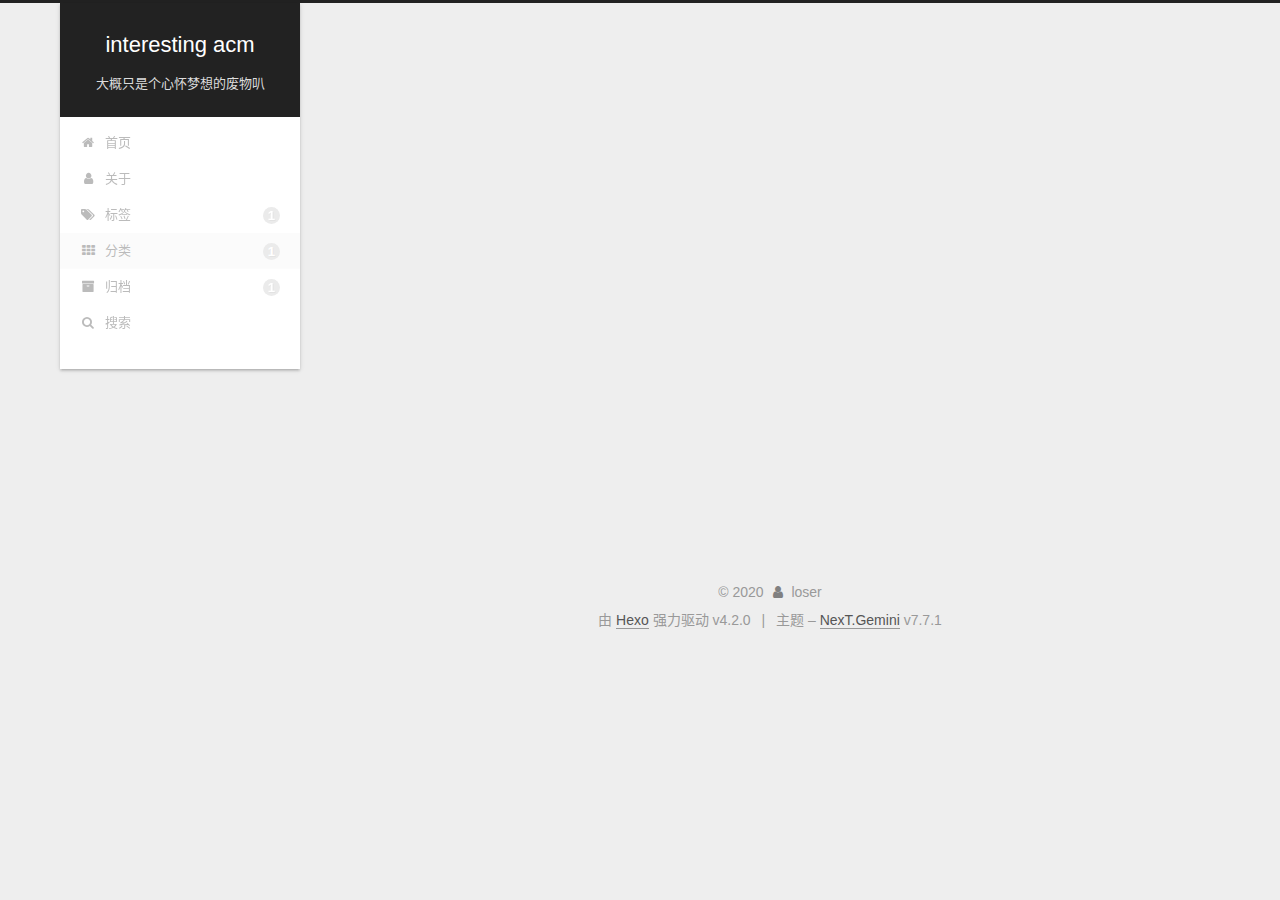
<file: categories/随笔/index.html>
<!DOCTYPE html>
<html lang="zh-CN">
<head>
  <meta charset="UTF-8">
<meta name="viewport" content="width=device-width, initial-scale=1, maximum-scale=2">
<meta name="theme-color" content="#222">
<meta name="generator" content="Hexo 4.2.0">
  <link rel="apple-touch-icon" sizes="180x180" href="/images/apple-touch-icon-next.png">
  <link rel="icon" type="image/png" sizes="32x32" href="/images/favicon-32x32-next.png">
  <link rel="icon" type="image/png" sizes="16x16" href="/images/favicon-16x16-next.png">
  <link rel="mask-icon" href="/images/logo.svg" color="#222">

<link rel="stylesheet" href="/css/main.css">


<link rel="stylesheet" href="/lib/font-awesome/css/font-awesome.min.css">

<script id="hexo-configurations">
    var NexT = window.NexT || {};
    var CONFIG = {"hostname":"yoursite.com","root":"/","scheme":"Gemini","version":"7.7.1","exturl":false,"sidebar":{"position":"left","display":"post","padding":18,"offset":12,"onmobile":false},"copycode":{"enable":false,"show_result":false,"style":null},"back2top":{"enable":true,"sidebar":true,"scrollpercent":true},"bookmark":{"enable":false,"color":"#222","save":"auto"},"fancybox":false,"mediumzoom":false,"lazyload":false,"pangu":false,"comments":{"style":"tabs","active":null,"storage":true,"lazyload":false,"nav":null},"algolia":{"hits":{"per_page":10},"labels":{"input_placeholder":"Search for Posts","hits_empty":"We didn't find any results for the search: ${query}","hits_stats":"${hits} results found in ${time} ms"}},"localsearch":{"enable":true,"trigger":"auto","top_n_per_article":1,"unescape":false,"preload":false},"motion":{"enable":true,"async":false,"transition":{"post_block":"fadeIn","post_header":"slideDownIn","post_body":"slideDownIn","coll_header":"slideLeftIn","sidebar":"slideUpIn"}},"path":"search.xml"};
  </script>

  <meta name="description" content="用它即将到来的心情期盼明天，用它永远不会到来的心态过好当下">
<meta property="og:type" content="website">
<meta property="og:title" content="interesting acm">
<meta property="og:url" content="http://yoursite.com/categories/%E9%9A%8F%E7%AC%94/index.html">
<meta property="og:site_name" content="interesting acm">
<meta property="og:description" content="用它即将到来的心情期盼明天，用它永远不会到来的心态过好当下">
<meta property="og:locale" content="zh_CN">
<meta property="article:author" content="loser">
<meta property="article:tag" content="real-loser">
<meta name="twitter:card" content="summary">

<link rel="canonical" href="http://yoursite.com/categories/%E9%9A%8F%E7%AC%94/">


<script id="page-configurations">
  // https://hexo.io/docs/variables.html
  CONFIG.page = {
    sidebar: "",
    isHome: false,
    isPost: false
  };
</script>

  <title>分类: 随笔 | interesting acm</title>
  






  <noscript>
  <style>
  .use-motion .brand,
  .use-motion .menu-item,
  .sidebar-inner,
  .use-motion .post-block,
  .use-motion .pagination,
  .use-motion .comments,
  .use-motion .post-header,
  .use-motion .post-body,
  .use-motion .collection-header { opacity: initial; }

  .use-motion .site-title,
  .use-motion .site-subtitle {
    opacity: initial;
    top: initial;
  }

  .use-motion .logo-line-before i { left: initial; }
  .use-motion .logo-line-after i { right: initial; }
  </style>
</noscript>

<link rel="alternate" href="/atom.xml" title="interesting acm" type="application/atom+xml">
</head>

<body itemscope itemtype="http://schema.org/WebPage">
  <div class="container use-motion">
    <div class="headband"></div>

    <header class="header" itemscope itemtype="http://schema.org/WPHeader">
      <div class="header-inner"><div class="site-brand-container">
  <div class="site-nav-toggle">
    <div class="toggle" aria-label="切换导航栏">
      <span class="toggle-line toggle-line-first"></span>
      <span class="toggle-line toggle-line-middle"></span>
      <span class="toggle-line toggle-line-last"></span>
    </div>
  </div>

  <div class="site-meta">

    <div>
      <a href="/" class="brand" rel="start">
        <span class="logo-line-before"><i></i></span>
        <span class="site-title">interesting acm</span>
        <span class="logo-line-after"><i></i></span>
      </a>
    </div>
        <p class="site-subtitle">大概只是个心怀梦想的废物叭</p>
  </div>

  <div class="site-nav-right"></div>
</div>


<nav class="site-nav">
  
  <ul id="menu" class="menu">
        <li class="menu-item menu-item-home">

    <a href="/" rel="section"><i class="fa fa-fw fa-home"></i>首页</a>

  </li>
        <li class="menu-item menu-item-about">

    <a href="/about/" rel="section"><i class="fa fa-fw fa-user"></i>关于</a>

  </li>
        <li class="menu-item menu-item-tags">

    <a href="/tags/" rel="section"><i class="fa fa-fw fa-tags"></i>标签<span class="badge">1</span></a>

  </li>
        <li class="menu-item menu-item-categories">

    <a href="/categories/" rel="section"><i class="fa fa-fw fa-th"></i>分类<span class="badge">1</span></a>

  </li>
        <li class="menu-item menu-item-archives">

    <a href="/archives/" rel="section"><i class="fa fa-fw fa-archive"></i>归档<span class="badge">1</span></a>

  </li>
      <li class="menu-item menu-item-search">
        <a role="button" class="popup-trigger"><i class="fa fa-search fa-fw"></i>搜索
        </a>
      </li>
  </ul>

</nav>
  <div class="site-search">
    <div class="popup search-popup">
    <div class="search-header">
  <span class="search-icon">
    <i class="fa fa-search"></i>
  </span>
  <div class="search-input-container">
    <input autocomplete="off" autocorrect="off" autocapitalize="off"
           placeholder="搜索..." spellcheck="false"
           type="search" class="search-input">
  </div>
  <span class="popup-btn-close">
    <i class="fa fa-times-circle"></i>
  </span>
</div>
<div id="search-result"></div>

</div>
<div class="search-pop-overlay"></div>

  </div>
</div>
    </header>

    


    <main class="main">
      <div class="main-inner">
        <div class="content-wrap">
          

          <div class="content">
            

  
  
  
  <div class="post-block">
    <div class="posts-collapse">
      <div class="collection-title">
        <h1 class="collection-header">随笔
          <small>分类</small>
        </h1>
      </div>

      
    <div class="collection-year">
      <h1 class="collection-header">2020</h1>
    </div>

  <article itemscope itemtype="http://schema.org/Article">
    <header class="post-header">

      <div class="post-meta">
        <time itemprop="dateCreated"
              datetime="2020-02-14T19:46:38+08:00"
              content="2020-02-14">
          02-14
        </time>
      </div>

      <h2 class="post-title">
          <a class="post-title-link" href="/2020/02/14/article/" itemprop="url">
            <span itemprop="name">article</span>
          </a>
      </h2>

    </header>
  </article>

    </div>
  </div>
  
  
  

  



          </div>
          

<script>
  window.addEventListener('tabs:register', () => {
    let activeClass = CONFIG.comments.activeClass;
    if (CONFIG.comments.storage) {
      activeClass = localStorage.getItem('comments_active') || activeClass;
    }
    if (activeClass) {
      let activeTab = document.querySelector(`a[href="#comment-${activeClass}"]`);
      if (activeTab) {
        activeTab.click();
      }
    }
  });
  if (CONFIG.comments.storage) {
    window.addEventListener('tabs:click', event => {
      if (!event.target.matches('.tabs-comment .tab-content .tab-pane')) return;
      let commentClass = event.target.classList[1];
      localStorage.setItem('comments_active', commentClass);
    });
  }
</script>

        </div>
          
  
  <div class="toggle sidebar-toggle">
    <span class="toggle-line toggle-line-first"></span>
    <span class="toggle-line toggle-line-middle"></span>
    <span class="toggle-line toggle-line-last"></span>
  </div>

  <aside class="sidebar">
    <div class="sidebar-inner">

      <ul class="sidebar-nav motion-element">
        <li class="sidebar-nav-toc">
          文章目录
        </li>
        <li class="sidebar-nav-overview">
          站点概览
        </li>
      </ul>

      <!--noindex-->
      <div class="post-toc-wrap sidebar-panel">
      </div>
      <!--/noindex-->

      <div class="site-overview-wrap sidebar-panel">
        <div class="site-author motion-element" itemprop="author" itemscope itemtype="http://schema.org/Person">
  <p class="site-author-name" itemprop="name">loser</p>
  <div class="site-description" itemprop="description">用它即将到来的心情期盼明天，用它永远不会到来的心态过好当下</div>
</div>
<div class="site-state-wrap motion-element">
  <nav class="site-state">
      <div class="site-state-item site-state-posts">
          <a href="/archives/">
        
          <span class="site-state-item-count">1</span>
          <span class="site-state-item-name">日志</span>
        </a>
      </div>
      <div class="site-state-item site-state-categories">
            <a href="/categories/">
          
        <span class="site-state-item-count">1</span>
        <span class="site-state-item-name">分类</span></a>
      </div>
      <div class="site-state-item site-state-tags">
            <a href="/tags/">
          
        <span class="site-state-item-count">1</span>
        <span class="site-state-item-name">标签</span></a>
      </div>
  </nav>
</div>



      </div>
        <div class="back-to-top motion-element">
          <i class="fa fa-arrow-up"></i>
          <span>0%</span>
        </div>

    </div>
  </aside>
  <div id="sidebar-dimmer"></div>


      </div>
    </main>

    <footer class="footer">
      <div class="footer-inner">
        

<div class="copyright">
  
  &copy; 
  <span itemprop="copyrightYear">2020</span>
  <span class="with-love">
    <i class="fa fa-user"></i>
  </span>
  <span class="author" itemprop="copyrightHolder">loser</span>
</div>
  <div class="powered-by">由 <a href="https://hexo.io/" class="theme-link" rel="noopener" target="_blank">Hexo</a> 强力驱动 v4.2.0
  </div>
  <span class="post-meta-divider">|</span>
  <div class="theme-info">主题 – <a href="https://theme-next.org/" class="theme-link" rel="noopener" target="_blank">NexT.Gemini</a> v7.7.1
  </div>

        








      </div>
    </footer>
  </div>

  
  <script src="/lib/anime.min.js"></script>
  <script src="/lib/velocity/velocity.min.js"></script>
  <script src="/lib/velocity/velocity.ui.min.js"></script>

<script src="/js/utils.js"></script>

<script src="/js/motion.js"></script>


<script src="/js/schemes/pisces.js"></script>


<script src="/js/next-boot.js"></script>




  




  
<script src="/js/local-search.js"></script>













  

  

  

</body>
</html>
</file>
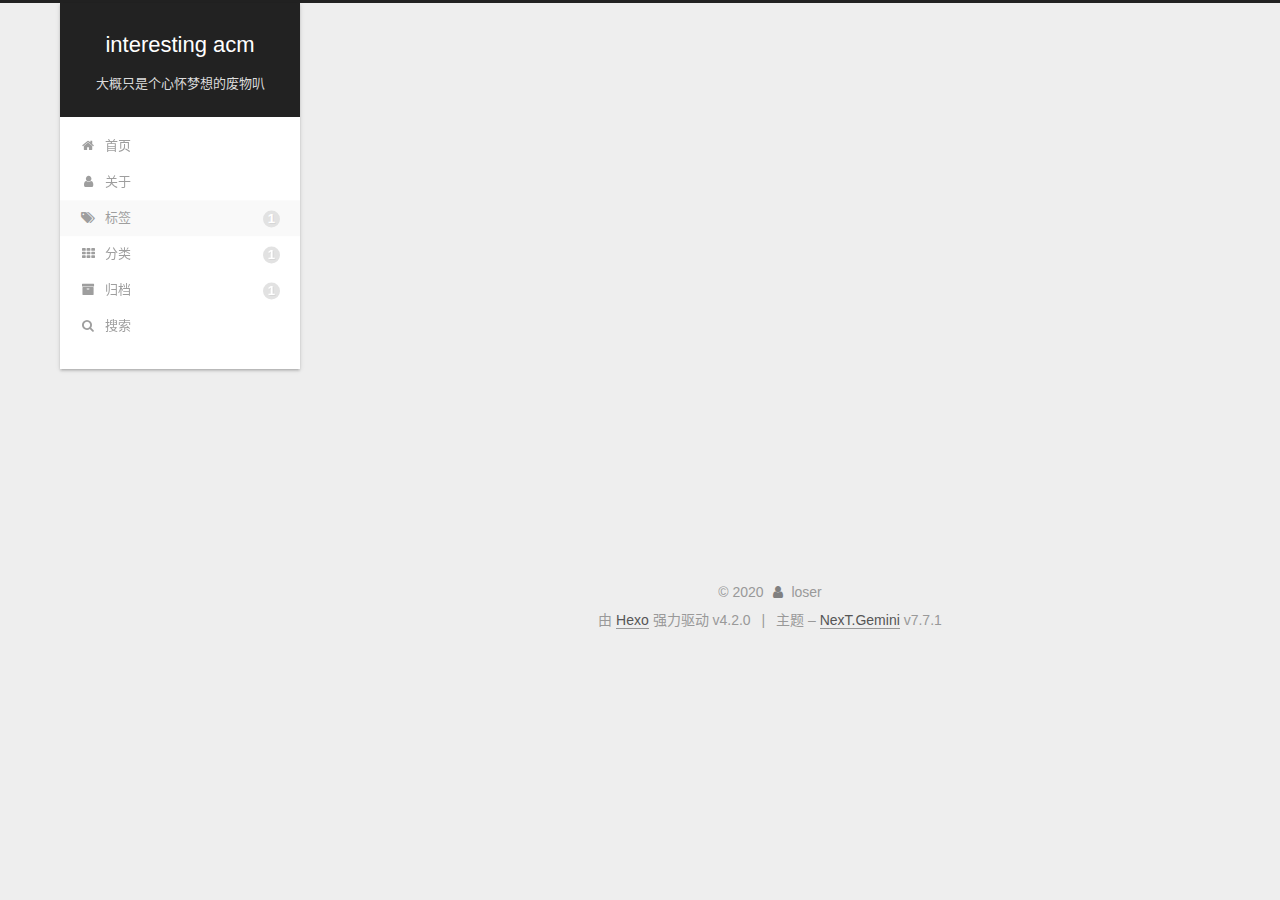
<file: tags/个人感悟/index.html>
<!DOCTYPE html>
<html lang="zh-CN">
<head>
  <meta charset="UTF-8">
<meta name="viewport" content="width=device-width, initial-scale=1, maximum-scale=2">
<meta name="theme-color" content="#222">
<meta name="generator" content="Hexo 4.2.0">
  <link rel="apple-touch-icon" sizes="180x180" href="/images/apple-touch-icon-next.png">
  <link rel="icon" type="image/png" sizes="32x32" href="/images/favicon-32x32-next.png">
  <link rel="icon" type="image/png" sizes="16x16" href="/images/favicon-16x16-next.png">
  <link rel="mask-icon" href="/images/logo.svg" color="#222">

<link rel="stylesheet" href="/css/main.css">


<link rel="stylesheet" href="/lib/font-awesome/css/font-awesome.min.css">

<script id="hexo-configurations">
    var NexT = window.NexT || {};
    var CONFIG = {"hostname":"yoursite.com","root":"/","scheme":"Gemini","version":"7.7.1","exturl":false,"sidebar":{"position":"left","display":"post","padding":18,"offset":12,"onmobile":false},"copycode":{"enable":false,"show_result":false,"style":null},"back2top":{"enable":true,"sidebar":true,"scrollpercent":true},"bookmark":{"enable":false,"color":"#222","save":"auto"},"fancybox":false,"mediumzoom":false,"lazyload":false,"pangu":false,"comments":{"style":"tabs","active":null,"storage":true,"lazyload":false,"nav":null},"algolia":{"hits":{"per_page":10},"labels":{"input_placeholder":"Search for Posts","hits_empty":"We didn't find any results for the search: ${query}","hits_stats":"${hits} results found in ${time} ms"}},"localsearch":{"enable":true,"trigger":"auto","top_n_per_article":1,"unescape":false,"preload":false},"motion":{"enable":true,"async":false,"transition":{"post_block":"fadeIn","post_header":"slideDownIn","post_body":"slideDownIn","coll_header":"slideLeftIn","sidebar":"slideUpIn"}},"path":"search.xml"};
  </script>

  <meta name="description" content="用它即将到来的心情期盼明天，用它永远不会到来的心态过好当下">
<meta property="og:type" content="website">
<meta property="og:title" content="interesting acm">
<meta property="og:url" content="http://yoursite.com/tags/%E4%B8%AA%E4%BA%BA%E6%84%9F%E6%82%9F/index.html">
<meta property="og:site_name" content="interesting acm">
<meta property="og:description" content="用它即将到来的心情期盼明天，用它永远不会到来的心态过好当下">
<meta property="og:locale" content="zh_CN">
<meta property="article:author" content="loser">
<meta property="article:tag" content="real-loser">
<meta name="twitter:card" content="summary">

<link rel="canonical" href="http://yoursite.com/tags/%E4%B8%AA%E4%BA%BA%E6%84%9F%E6%82%9F/">


<script id="page-configurations">
  // https://hexo.io/docs/variables.html
  CONFIG.page = {
    sidebar: "",
    isHome: false,
    isPost: false
  };
</script>

  <title>标签: 个人感悟 | interesting acm</title>
  






  <noscript>
  <style>
  .use-motion .brand,
  .use-motion .menu-item,
  .sidebar-inner,
  .use-motion .post-block,
  .use-motion .pagination,
  .use-motion .comments,
  .use-motion .post-header,
  .use-motion .post-body,
  .use-motion .collection-header { opacity: initial; }

  .use-motion .site-title,
  .use-motion .site-subtitle {
    opacity: initial;
    top: initial;
  }

  .use-motion .logo-line-before i { left: initial; }
  .use-motion .logo-line-after i { right: initial; }
  </style>
</noscript>

<link rel="alternate" href="/atom.xml" title="interesting acm" type="application/atom+xml">
</head>

<body itemscope itemtype="http://schema.org/WebPage">
  <div class="container use-motion">
    <div class="headband"></div>

    <header class="header" itemscope itemtype="http://schema.org/WPHeader">
      <div class="header-inner"><div class="site-brand-container">
  <div class="site-nav-toggle">
    <div class="toggle" aria-label="切换导航栏">
      <span class="toggle-line toggle-line-first"></span>
      <span class="toggle-line toggle-line-middle"></span>
      <span class="toggle-line toggle-line-last"></span>
    </div>
  </div>

  <div class="site-meta">

    <div>
      <a href="/" class="brand" rel="start">
        <span class="logo-line-before"><i></i></span>
        <span class="site-title">interesting acm</span>
        <span class="logo-line-after"><i></i></span>
      </a>
    </div>
        <p class="site-subtitle">大概只是个心怀梦想的废物叭</p>
  </div>

  <div class="site-nav-right"></div>
</div>


<nav class="site-nav">
  
  <ul id="menu" class="menu">
        <li class="menu-item menu-item-home">

    <a href="/" rel="section"><i class="fa fa-fw fa-home"></i>首页</a>

  </li>
        <li class="menu-item menu-item-about">

    <a href="/about/" rel="section"><i class="fa fa-fw fa-user"></i>关于</a>

  </li>
        <li class="menu-item menu-item-tags">

    <a href="/tags/" rel="section"><i class="fa fa-fw fa-tags"></i>标签<span class="badge">1</span></a>

  </li>
        <li class="menu-item menu-item-categories">

    <a href="/categories/" rel="section"><i class="fa fa-fw fa-th"></i>分类<span class="badge">1</span></a>

  </li>
        <li class="menu-item menu-item-archives">

    <a href="/archives/" rel="section"><i class="fa fa-fw fa-archive"></i>归档<span class="badge">1</span></a>

  </li>
      <li class="menu-item menu-item-search">
        <a role="button" class="popup-trigger"><i class="fa fa-search fa-fw"></i>搜索
        </a>
      </li>
  </ul>

</nav>
  <div class="site-search">
    <div class="popup search-popup">
    <div class="search-header">
  <span class="search-icon">
    <i class="fa fa-search"></i>
  </span>
  <div class="search-input-container">
    <input autocomplete="off" autocorrect="off" autocapitalize="off"
           placeholder="搜索..." spellcheck="false"
           type="search" class="search-input">
  </div>
  <span class="popup-btn-close">
    <i class="fa fa-times-circle"></i>
  </span>
</div>
<div id="search-result"></div>

</div>
<div class="search-pop-overlay"></div>

  </div>
</div>
    </header>

    


    <main class="main">
      <div class="main-inner">
        <div class="content-wrap">
          

          <div class="content">
            

  
  
  
  <div class="post-block">
    <div class="posts-collapse">
      <div class="collection-title">
        <h1 class="collection-header">个人感悟
          <small>标签</small>
        </h1>
      </div>

      
    <div class="collection-year">
      <h1 class="collection-header">2020</h1>
    </div>

  <article itemscope itemtype="http://schema.org/Article">
    <header class="post-header">

      <div class="post-meta">
        <time itemprop="dateCreated"
              datetime="2020-02-14T19:46:38+08:00"
              content="2020-02-14">
          02-14
        </time>
      </div>

      <h2 class="post-title">
          <a class="post-title-link" href="/2020/02/14/article/" itemprop="url">
            <span itemprop="name">article</span>
          </a>
      </h2>

    </header>
  </article>

    </div>
  </div>
  
  
  

  



          </div>
          

<script>
  window.addEventListener('tabs:register', () => {
    let activeClass = CONFIG.comments.activeClass;
    if (CONFIG.comments.storage) {
      activeClass = localStorage.getItem('comments_active') || activeClass;
    }
    if (activeClass) {
      let activeTab = document.querySelector(`a[href="#comment-${activeClass}"]`);
      if (activeTab) {
        activeTab.click();
      }
    }
  });
  if (CONFIG.comments.storage) {
    window.addEventListener('tabs:click', event => {
      if (!event.target.matches('.tabs-comment .tab-content .tab-pane')) return;
      let commentClass = event.target.classList[1];
      localStorage.setItem('comments_active', commentClass);
    });
  }
</script>

        </div>
          
  
  <div class="toggle sidebar-toggle">
    <span class="toggle-line toggle-line-first"></span>
    <span class="toggle-line toggle-line-middle"></span>
    <span class="toggle-line toggle-line-last"></span>
  </div>

  <aside class="sidebar">
    <div class="sidebar-inner">

      <ul class="sidebar-nav motion-element">
        <li class="sidebar-nav-toc">
          文章目录
        </li>
        <li class="sidebar-nav-overview">
          站点概览
        </li>
      </ul>

      <!--noindex-->
      <div class="post-toc-wrap sidebar-panel">
      </div>
      <!--/noindex-->

      <div class="site-overview-wrap sidebar-panel">
        <div class="site-author motion-element" itemprop="author" itemscope itemtype="http://schema.org/Person">
  <p class="site-author-name" itemprop="name">loser</p>
  <div class="site-description" itemprop="description">用它即将到来的心情期盼明天，用它永远不会到来的心态过好当下</div>
</div>
<div class="site-state-wrap motion-element">
  <nav class="site-state">
      <div class="site-state-item site-state-posts">
          <a href="/archives/">
        
          <span class="site-state-item-count">1</span>
          <span class="site-state-item-name">日志</span>
        </a>
      </div>
      <div class="site-state-item site-state-categories">
            <a href="/categories/">
          
        <span class="site-state-item-count">1</span>
        <span class="site-state-item-name">分类</span></a>
      </div>
      <div class="site-state-item site-state-tags">
            <a href="/tags/">
          
        <span class="site-state-item-count">1</span>
        <span class="site-state-item-name">标签</span></a>
      </div>
  </nav>
</div>



      </div>
        <div class="back-to-top motion-element">
          <i class="fa fa-arrow-up"></i>
          <span>0%</span>
        </div>

    </div>
  </aside>
  <div id="sidebar-dimmer"></div>


      </div>
    </main>

    <footer class="footer">
      <div class="footer-inner">
        

<div class="copyright">
  
  &copy; 
  <span itemprop="copyrightYear">2020</span>
  <span class="with-love">
    <i class="fa fa-user"></i>
  </span>
  <span class="author" itemprop="copyrightHolder">loser</span>
</div>
  <div class="powered-by">由 <a href="https://hexo.io/" class="theme-link" rel="noopener" target="_blank">Hexo</a> 强力驱动 v4.2.0
  </div>
  <span class="post-meta-divider">|</span>
  <div class="theme-info">主题 – <a href="https://theme-next.org/" class="theme-link" rel="noopener" target="_blank">NexT.Gemini</a> v7.7.1
  </div>

        








      </div>
    </footer>
  </div>

  
  <script src="/lib/anime.min.js"></script>
  <script src="/lib/velocity/velocity.min.js"></script>
  <script src="/lib/velocity/velocity.ui.min.js"></script>

<script src="/js/utils.js"></script>

<script src="/js/motion.js"></script>


<script src="/js/schemes/pisces.js"></script>


<script src="/js/next-boot.js"></script>




  




  
<script src="/js/local-search.js"></script>













  

  

  

</body>
</html>
</file>
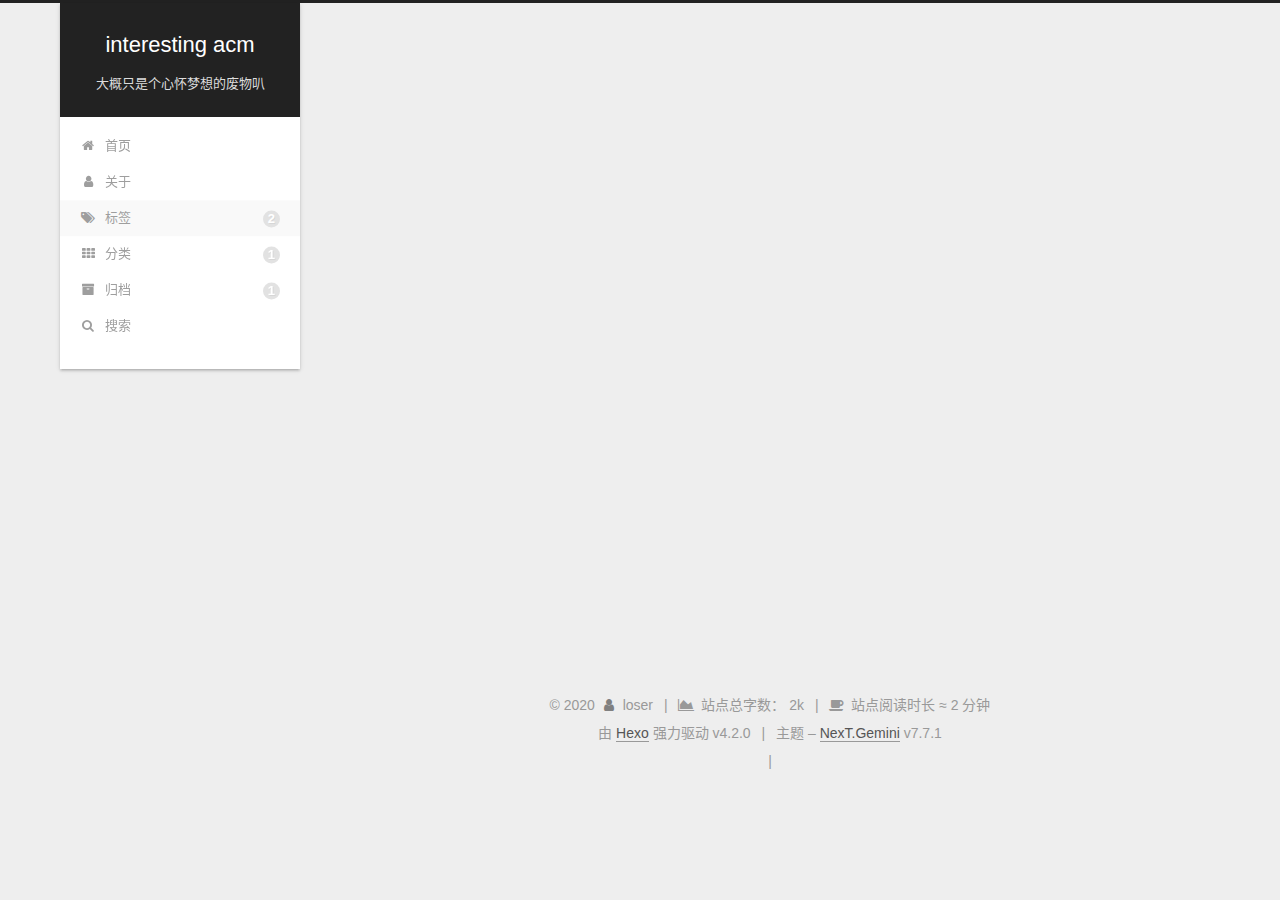
<file: tags/图论/index.html>
<!DOCTYPE html>
<html lang="zh-CN">
<head>
  <meta charset="UTF-8">
<meta name="viewport" content="width=device-width, initial-scale=1, maximum-scale=2">
<meta name="theme-color" content="#222">
<meta name="generator" content="Hexo 4.2.0">
  <link rel="apple-touch-icon" sizes="180x180" href="/images/apple-touch-icon-next.png">
  <link rel="icon" type="image/png" sizes="32x32" href="/images/favicon-32x32-next.png">
  <link rel="icon" type="image/png" sizes="16x16" href="/images/favicon-16x16-next.png">
  <link rel="mask-icon" href="/images/logo.svg" color="#222">

<link rel="stylesheet" href="/css/main.css">


<link rel="stylesheet" href="/lib/font-awesome/css/font-awesome.min.css">

<script id="hexo-configurations">
    var NexT = window.NexT || {};
    var CONFIG = {"hostname":"tding.top","root":"/","scheme":"Gemini","version":"7.7.1","exturl":false,"sidebar":{"position":"left","display":"post","padding":18,"offset":12,"onmobile":false},"copycode":{"enable":true,"show_result":true,"style":null},"back2top":{"enable":true,"sidebar":true,"scrollpercent":true},"bookmark":{"enable":false,"color":"#222","save":"auto"},"fancybox":false,"mediumzoom":false,"lazyload":false,"pangu":false,"comments":{"style":"tabs","active":null,"storage":true,"lazyload":false,"nav":null},"algolia":{"hits":{"per_page":10},"labels":{"input_placeholder":"Search for Posts","hits_empty":"We didn't find any results for the search: ${query}","hits_stats":"${hits} results found in ${time} ms"}},"localsearch":{"enable":true,"trigger":"auto","top_n_per_article":1,"unescape":false,"preload":false},"motion":{"enable":true,"async":false,"transition":{"post_block":"fadeIn","post_header":"slideDownIn","post_body":"slideDownIn","coll_header":"slideLeftIn","sidebar":"slideUpIn"}},"path":"search.xml"};
  </script>

  <meta name="description" content="用它即将到来的心情期盼明天，用它永远不会到来的心态过好当下">
<meta property="og:type" content="website">
<meta property="og:title" content="interesting acm">
<meta property="og:url" content="http://tding.top/tags/%E5%9B%BE%E8%AE%BA/index.html">
<meta property="og:site_name" content="interesting acm">
<meta property="og:description" content="用它即将到来的心情期盼明天，用它永远不会到来的心态过好当下">
<meta property="og:locale" content="zh_CN">
<meta property="article:author" content="loser">
<meta property="article:tag" content="real-loser">
<meta name="twitter:card" content="summary">

<link rel="canonical" href="http://tding.top/tags/%E5%9B%BE%E8%AE%BA/">


<script id="page-configurations">
  // https://hexo.io/docs/variables.html
  CONFIG.page = {
    sidebar: "",
    isHome: false,
    isPost: false
  };
</script>

  <title>标签: 图论 | interesting acm</title>
  






  <noscript>
  <style>
  .use-motion .brand,
  .use-motion .menu-item,
  .sidebar-inner,
  .use-motion .post-block,
  .use-motion .pagination,
  .use-motion .comments,
  .use-motion .post-header,
  .use-motion .post-body,
  .use-motion .collection-header { opacity: initial; }

  .use-motion .site-title,
  .use-motion .site-subtitle {
    opacity: initial;
    top: initial;
  }

  .use-motion .logo-line-before i { left: initial; }
  .use-motion .logo-line-after i { right: initial; }
  </style>
</noscript>

<link rel="alternate" href="/atom.xml" title="interesting acm" type="application/atom+xml">
</head>

<body itemscope itemtype="http://schema.org/WebPage">
  <div class="container use-motion">
    <div class="headband"></div>

    <header class="header" itemscope itemtype="http://schema.org/WPHeader">
      <div class="header-inner"><div class="site-brand-container">
  <div class="site-nav-toggle">
    <div class="toggle" aria-label="切换导航栏">
      <span class="toggle-line toggle-line-first"></span>
      <span class="toggle-line toggle-line-middle"></span>
      <span class="toggle-line toggle-line-last"></span>
    </div>
  </div>

  <div class="site-meta">

    <div>
      <a href="/" class="brand" rel="start">
        <span class="logo-line-before"><i></i></span>
        <span class="site-title">interesting acm</span>
        <span class="logo-line-after"><i></i></span>
      </a>
    </div>
        <p class="site-subtitle">大概只是个心怀梦想的废物叭</p>
  </div>

  <div class="site-nav-right"></div>
</div>


<nav class="site-nav">
  
  <ul id="menu" class="menu">
        <li class="menu-item menu-item-home">

    <a href="/" rel="section"><i class="fa fa-fw fa-home"></i>首页</a>

  </li>
        <li class="menu-item menu-item-about">

    <a href="/about/" rel="section"><i class="fa fa-fw fa-user"></i>关于</a>

  </li>
        <li class="menu-item menu-item-tags">

    <a href="/tags/" rel="section"><i class="fa fa-fw fa-tags"></i>标签<span class="badge">2</span></a>

  </li>
        <li class="menu-item menu-item-categories">

    <a href="/categories/" rel="section"><i class="fa fa-fw fa-th"></i>分类<span class="badge">1</span></a>

  </li>
        <li class="menu-item menu-item-archives">

    <a href="/archives/" rel="section"><i class="fa fa-fw fa-archive"></i>归档<span class="badge">1</span></a>

  </li>
      <li class="menu-item menu-item-search">
        <a role="button" class="popup-trigger"><i class="fa fa-search fa-fw"></i>搜索
        </a>
      </li>
  </ul>

</nav>
  <div class="site-search">
    <div class="popup search-popup">
    <div class="search-header">
  <span class="search-icon">
    <i class="fa fa-search"></i>
  </span>
  <div class="search-input-container">
    <input autocomplete="off" autocorrect="off" autocapitalize="off"
           placeholder="搜索..." spellcheck="false"
           type="search" class="search-input">
  </div>
  <span class="popup-btn-close">
    <i class="fa fa-times-circle"></i>
  </span>
</div>
<div id="search-result"></div>

</div>
<div class="search-pop-overlay"></div>

  </div>
</div>
    </header>

    


    <main class="main">
      <div class="main-inner">
        <div class="content-wrap">
          

          <div class="content">
            

  
  
  
  <div class="post-block">
    <div class="posts-collapse">
      <div class="collection-title">
        <h1 class="collection-header">图论
          <small>标签</small>
        </h1>
      </div>

      
    <div class="collection-year">
      <h1 class="collection-header">2020</h1>
    </div>

  <article itemscope itemtype="http://schema.org/Article">
    <header class="post-header">

      <div class="post-meta">
        <time itemprop="dateCreated"
              datetime="2020-02-14T19:46:38+08:00"
              content="2020-02-14">
          02-14
        </time>
      </div>

      <h2 class="post-title">
          <a class="post-title-link" href="/archives/d96fe4f4.html" itemprop="url">
            <span itemprop="name">图的存储结构</span>
          </a>
      </h2>

    </header>
  </article>

    </div>
  </div>
  
  
  

  



          </div>
          

<script>
  window.addEventListener('tabs:register', () => {
    let activeClass = CONFIG.comments.activeClass;
    if (CONFIG.comments.storage) {
      activeClass = localStorage.getItem('comments_active') || activeClass;
    }
    if (activeClass) {
      let activeTab = document.querySelector(`a[href="#comment-${activeClass}"]`);
      if (activeTab) {
        activeTab.click();
      }
    }
  });
  if (CONFIG.comments.storage) {
    window.addEventListener('tabs:click', event => {
      if (!event.target.matches('.tabs-comment .tab-content .tab-pane')) return;
      let commentClass = event.target.classList[1];
      localStorage.setItem('comments_active', commentClass);
    });
  }
</script>

        </div>
          
  
  <div class="toggle sidebar-toggle">
    <span class="toggle-line toggle-line-first"></span>
    <span class="toggle-line toggle-line-middle"></span>
    <span class="toggle-line toggle-line-last"></span>
  </div>

  <aside class="sidebar">
    <div class="sidebar-inner">

      <ul class="sidebar-nav motion-element">
        <li class="sidebar-nav-toc">
          文章目录
        </li>
        <li class="sidebar-nav-overview">
          站点概览
        </li>
      </ul>

      <!--noindex-->
      <div class="post-toc-wrap sidebar-panel">
      </div>
      <!--/noindex-->

      <div class="site-overview-wrap sidebar-panel">
        <div class="site-author motion-element" itemprop="author" itemscope itemtype="http://schema.org/Person">
    <img class="site-author-image" itemprop="image" alt="loser"
      src="/images/val.jpg">
  <p class="site-author-name" itemprop="name">loser</p>
  <div class="site-description" itemprop="description">用它即将到来的心情期盼明天，用它永远不会到来的心态过好当下</div>
</div>
<div class="site-state-wrap motion-element">
  <nav class="site-state">
      <div class="site-state-item site-state-posts">
          <a href="/archives/">
        
          <span class="site-state-item-count">1</span>
          <span class="site-state-item-name">日志</span>
        </a>
      </div>
      <div class="site-state-item site-state-categories">
            <a href="/categories/">
          
        <span class="site-state-item-count">1</span>
        <span class="site-state-item-name">分类</span></a>
      </div>
      <div class="site-state-item site-state-tags">
            <a href="/tags/">
          
        <span class="site-state-item-count">2</span>
        <span class="site-state-item-name">标签</span></a>
      </div>
  </nav>
</div>



      </div>
        <div class="back-to-top motion-element">
          <i class="fa fa-arrow-up"></i>
          <span>0%</span>
        </div>

    </div>
  </aside>
  <div id="sidebar-dimmer"></div>


      </div>
    </main>

    <footer class="footer">
      <div class="footer-inner">
        

<div class="copyright">
  
  &copy; 
  <span itemprop="copyrightYear">2020</span>
  <span class="with-love">
    <i class="fa fa-user"></i>
  </span>
  <span class="author" itemprop="copyrightHolder">loser</span>
    <span class="post-meta-divider">|</span>
    <span class="post-meta-item-icon">
      <i class="fa fa-area-chart"></i>
    </span>
      <span class="post-meta-item-text">站点总字数：</span>
    <span title="站点总字数">2k</span>
    <span class="post-meta-divider">|</span>
    <span class="post-meta-item-icon">
      <i class="fa fa-coffee"></i>
    </span>
      <span class="post-meta-item-text">站点阅读时长 &asymp;</span>
    <span title="站点阅读时长">2 分钟</span>
</div>
  <div class="powered-by">由 <a href="https://hexo.io/" class="theme-link" rel="noopener" target="_blank">Hexo</a> 强力驱动 v4.2.0
  </div>
  <span class="post-meta-divider">|</span>
  <div class="theme-info">主题 – <a href="https://theme-next.org/" class="theme-link" rel="noopener" target="_blank">NexT.Gemini</a> v7.7.1
  </div>

        
<div class="busuanzi-count">
  <script async src="https://busuanzi.ibruce.info/busuanzi/2.3/busuanzi.pure.mini.js"></script>
    <span class="post-meta-item" id="busuanzi_container_site_uv" style="display: none;">
      <span class="post-meta-item-icon">
        <i class="fa fa-user"></i>
      </span>
      <span class="site-uv" title="总访客量">
        <span id="busuanzi_value_site_uv"></span>
      </span>
    </span>
    <span class="post-meta-divider">|</span>
    <span class="post-meta-item" id="busuanzi_container_site_pv" style="display: none;">
      <span class="post-meta-item-icon">
        <i class="fa fa-eye"></i>
      </span>
      <span class="site-pv" title="总访问量">
        <span id="busuanzi_value_site_pv"></span>
      </span>
    </span>
</div>








      </div>
    </footer>
  </div>

  
  <script src="/lib/anime.min.js"></script>
  <script src="/lib/velocity/velocity.min.js"></script>
  <script src="/lib/velocity/velocity.ui.min.js"></script>

<script src="/js/utils.js"></script>

<script src="/js/motion.js"></script>


<script src="/js/schemes/pisces.js"></script>


<script src="/js/next-boot.js"></script>




  




  
<script src="/js/local-search.js"></script>













  

  

  

</body>
</html>
</file>
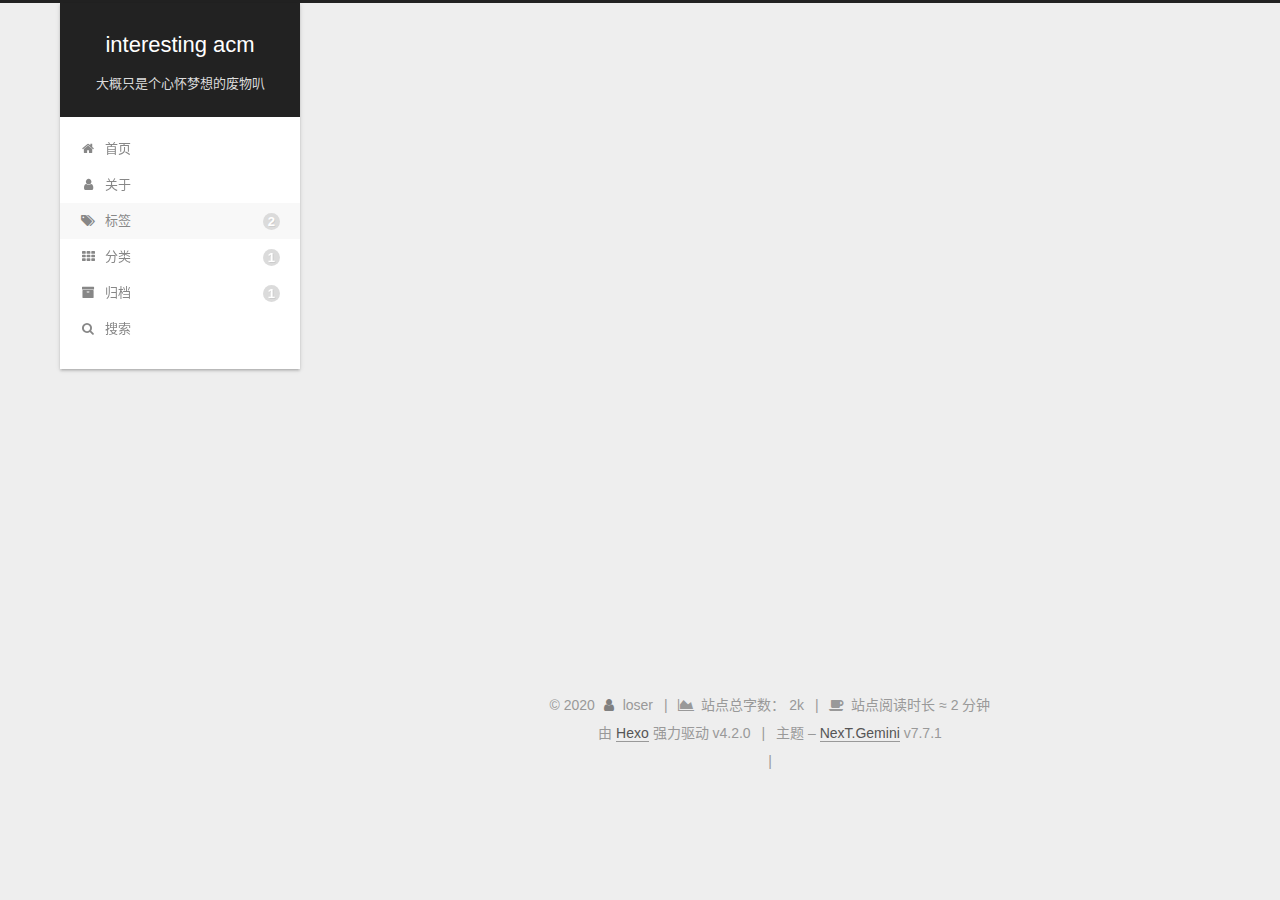
<file: tags/基础/index.html>
<!DOCTYPE html>
<html lang="zh-CN">
<head>
  <meta charset="UTF-8">
<meta name="viewport" content="width=device-width, initial-scale=1, maximum-scale=2">
<meta name="theme-color" content="#222">
<meta name="generator" content="Hexo 4.2.0">
  <link rel="apple-touch-icon" sizes="180x180" href="/images/apple-touch-icon-next.png">
  <link rel="icon" type="image/png" sizes="32x32" href="/images/favicon-32x32-next.png">
  <link rel="icon" type="image/png" sizes="16x16" href="/images/favicon-16x16-next.png">
  <link rel="mask-icon" href="/images/logo.svg" color="#222">

<link rel="stylesheet" href="/css/main.css">


<link rel="stylesheet" href="/lib/font-awesome/css/font-awesome.min.css">

<script id="hexo-configurations">
    var NexT = window.NexT || {};
    var CONFIG = {"hostname":"tding.top","root":"/","scheme":"Gemini","version":"7.7.1","exturl":false,"sidebar":{"position":"left","display":"post","padding":18,"offset":12,"onmobile":false},"copycode":{"enable":true,"show_result":true,"style":null},"back2top":{"enable":true,"sidebar":true,"scrollpercent":true},"bookmark":{"enable":false,"color":"#222","save":"auto"},"fancybox":false,"mediumzoom":false,"lazyload":false,"pangu":false,"comments":{"style":"tabs","active":null,"storage":true,"lazyload":false,"nav":null},"algolia":{"hits":{"per_page":10},"labels":{"input_placeholder":"Search for Posts","hits_empty":"We didn't find any results for the search: ${query}","hits_stats":"${hits} results found in ${time} ms"}},"localsearch":{"enable":true,"trigger":"auto","top_n_per_article":1,"unescape":false,"preload":false},"motion":{"enable":true,"async":false,"transition":{"post_block":"fadeIn","post_header":"slideDownIn","post_body":"slideDownIn","coll_header":"slideLeftIn","sidebar":"slideUpIn"}},"path":"search.xml"};
  </script>

  <meta name="description" content="用它即将到来的心情期盼明天，用它永远不会到来的心态过好当下">
<meta property="og:type" content="website">
<meta property="og:title" content="interesting acm">
<meta property="og:url" content="http://tding.top/tags/%E5%9F%BA%E7%A1%80/index.html">
<meta property="og:site_name" content="interesting acm">
<meta property="og:description" content="用它即将到来的心情期盼明天，用它永远不会到来的心态过好当下">
<meta property="og:locale" content="zh_CN">
<meta property="article:author" content="loser">
<meta property="article:tag" content="real-loser">
<meta name="twitter:card" content="summary">

<link rel="canonical" href="http://tding.top/tags/%E5%9F%BA%E7%A1%80/">


<script id="page-configurations">
  // https://hexo.io/docs/variables.html
  CONFIG.page = {
    sidebar: "",
    isHome: false,
    isPost: false
  };
</script>

  <title>标签: 基础 | interesting acm</title>
  






  <noscript>
  <style>
  .use-motion .brand,
  .use-motion .menu-item,
  .sidebar-inner,
  .use-motion .post-block,
  .use-motion .pagination,
  .use-motion .comments,
  .use-motion .post-header,
  .use-motion .post-body,
  .use-motion .collection-header { opacity: initial; }

  .use-motion .site-title,
  .use-motion .site-subtitle {
    opacity: initial;
    top: initial;
  }

  .use-motion .logo-line-before i { left: initial; }
  .use-motion .logo-line-after i { right: initial; }
  </style>
</noscript>

<link rel="alternate" href="/atom.xml" title="interesting acm" type="application/atom+xml">
</head>

<body itemscope itemtype="http://schema.org/WebPage">
  <div class="container use-motion">
    <div class="headband"></div>

    <header class="header" itemscope itemtype="http://schema.org/WPHeader">
      <div class="header-inner"><div class="site-brand-container">
  <div class="site-nav-toggle">
    <div class="toggle" aria-label="切换导航栏">
      <span class="toggle-line toggle-line-first"></span>
      <span class="toggle-line toggle-line-middle"></span>
      <span class="toggle-line toggle-line-last"></span>
    </div>
  </div>

  <div class="site-meta">

    <div>
      <a href="/" class="brand" rel="start">
        <span class="logo-line-before"><i></i></span>
        <span class="site-title">interesting acm</span>
        <span class="logo-line-after"><i></i></span>
      </a>
    </div>
        <p class="site-subtitle">大概只是个心怀梦想的废物叭</p>
  </div>

  <div class="site-nav-right"></div>
</div>


<nav class="site-nav">
  
  <ul id="menu" class="menu">
        <li class="menu-item menu-item-home">

    <a href="/" rel="section"><i class="fa fa-fw fa-home"></i>首页</a>

  </li>
        <li class="menu-item menu-item-about">

    <a href="/about/" rel="section"><i class="fa fa-fw fa-user"></i>关于</a>

  </li>
        <li class="menu-item menu-item-tags">

    <a href="/tags/" rel="section"><i class="fa fa-fw fa-tags"></i>标签<span class="badge">2</span></a>

  </li>
        <li class="menu-item menu-item-categories">

    <a href="/categories/" rel="section"><i class="fa fa-fw fa-th"></i>分类<span class="badge">1</span></a>

  </li>
        <li class="menu-item menu-item-archives">

    <a href="/archives/" rel="section"><i class="fa fa-fw fa-archive"></i>归档<span class="badge">1</span></a>

  </li>
      <li class="menu-item menu-item-search">
        <a role="button" class="popup-trigger"><i class="fa fa-search fa-fw"></i>搜索
        </a>
      </li>
  </ul>

</nav>
  <div class="site-search">
    <div class="popup search-popup">
    <div class="search-header">
  <span class="search-icon">
    <i class="fa fa-search"></i>
  </span>
  <div class="search-input-container">
    <input autocomplete="off" autocorrect="off" autocapitalize="off"
           placeholder="搜索..." spellcheck="false"
           type="search" class="search-input">
  </div>
  <span class="popup-btn-close">
    <i class="fa fa-times-circle"></i>
  </span>
</div>
<div id="search-result"></div>

</div>
<div class="search-pop-overlay"></div>

  </div>
</div>
    </header>

    


    <main class="main">
      <div class="main-inner">
        <div class="content-wrap">
          

          <div class="content">
            

  
  
  
  <div class="post-block">
    <div class="posts-collapse">
      <div class="collection-title">
        <h1 class="collection-header">基础
          <small>标签</small>
        </h1>
      </div>

      
    <div class="collection-year">
      <h1 class="collection-header">2020</h1>
    </div>

  <article itemscope itemtype="http://schema.org/Article">
    <header class="post-header">

      <div class="post-meta">
        <time itemprop="dateCreated"
              datetime="2020-02-14T19:46:38+08:00"
              content="2020-02-14">
          02-14
        </time>
      </div>

      <h2 class="post-title">
          <a class="post-title-link" href="/archives/d96fe4f4.html" itemprop="url">
            <span itemprop="name">图的存储结构</span>
          </a>
      </h2>

    </header>
  </article>

    </div>
  </div>
  
  
  

  



          </div>
          

<script>
  window.addEventListener('tabs:register', () => {
    let activeClass = CONFIG.comments.activeClass;
    if (CONFIG.comments.storage) {
      activeClass = localStorage.getItem('comments_active') || activeClass;
    }
    if (activeClass) {
      let activeTab = document.querySelector(`a[href="#comment-${activeClass}"]`);
      if (activeTab) {
        activeTab.click();
      }
    }
  });
  if (CONFIG.comments.storage) {
    window.addEventListener('tabs:click', event => {
      if (!event.target.matches('.tabs-comment .tab-content .tab-pane')) return;
      let commentClass = event.target.classList[1];
      localStorage.setItem('comments_active', commentClass);
    });
  }
</script>

        </div>
          
  
  <div class="toggle sidebar-toggle">
    <span class="toggle-line toggle-line-first"></span>
    <span class="toggle-line toggle-line-middle"></span>
    <span class="toggle-line toggle-line-last"></span>
  </div>

  <aside class="sidebar">
    <div class="sidebar-inner">

      <ul class="sidebar-nav motion-element">
        <li class="sidebar-nav-toc">
          文章目录
        </li>
        <li class="sidebar-nav-overview">
          站点概览
        </li>
      </ul>

      <!--noindex-->
      <div class="post-toc-wrap sidebar-panel">
      </div>
      <!--/noindex-->

      <div class="site-overview-wrap sidebar-panel">
        <div class="site-author motion-element" itemprop="author" itemscope itemtype="http://schema.org/Person">
    <img class="site-author-image" itemprop="image" alt="loser"
      src="/images/val.jpg">
  <p class="site-author-name" itemprop="name">loser</p>
  <div class="site-description" itemprop="description">用它即将到来的心情期盼明天，用它永远不会到来的心态过好当下</div>
</div>
<div class="site-state-wrap motion-element">
  <nav class="site-state">
      <div class="site-state-item site-state-posts">
          <a href="/archives/">
        
          <span class="site-state-item-count">1</span>
          <span class="site-state-item-name">日志</span>
        </a>
      </div>
      <div class="site-state-item site-state-categories">
            <a href="/categories/">
          
        <span class="site-state-item-count">1</span>
        <span class="site-state-item-name">分类</span></a>
      </div>
      <div class="site-state-item site-state-tags">
            <a href="/tags/">
          
        <span class="site-state-item-count">2</span>
        <span class="site-state-item-name">标签</span></a>
      </div>
  </nav>
</div>



      </div>
        <div class="back-to-top motion-element">
          <i class="fa fa-arrow-up"></i>
          <span>0%</span>
        </div>

    </div>
  </aside>
  <div id="sidebar-dimmer"></div>


      </div>
    </main>

    <footer class="footer">
      <div class="footer-inner">
        

<div class="copyright">
  
  &copy; 
  <span itemprop="copyrightYear">2020</span>
  <span class="with-love">
    <i class="fa fa-user"></i>
  </span>
  <span class="author" itemprop="copyrightHolder">loser</span>
    <span class="post-meta-divider">|</span>
    <span class="post-meta-item-icon">
      <i class="fa fa-area-chart"></i>
    </span>
      <span class="post-meta-item-text">站点总字数：</span>
    <span title="站点总字数">2k</span>
    <span class="post-meta-divider">|</span>
    <span class="post-meta-item-icon">
      <i class="fa fa-coffee"></i>
    </span>
      <span class="post-meta-item-text">站点阅读时长 &asymp;</span>
    <span title="站点阅读时长">2 分钟</span>
</div>
  <div class="powered-by">由 <a href="https://hexo.io/" class="theme-link" rel="noopener" target="_blank">Hexo</a> 强力驱动 v4.2.0
  </div>
  <span class="post-meta-divider">|</span>
  <div class="theme-info">主题 – <a href="https://theme-next.org/" class="theme-link" rel="noopener" target="_blank">NexT.Gemini</a> v7.7.1
  </div>

        
<div class="busuanzi-count">
  <script async src="https://busuanzi.ibruce.info/busuanzi/2.3/busuanzi.pure.mini.js"></script>
    <span class="post-meta-item" id="busuanzi_container_site_uv" style="display: none;">
      <span class="post-meta-item-icon">
        <i class="fa fa-user"></i>
      </span>
      <span class="site-uv" title="总访客量">
        <span id="busuanzi_value_site_uv"></span>
      </span>
    </span>
    <span class="post-meta-divider">|</span>
    <span class="post-meta-item" id="busuanzi_container_site_pv" style="display: none;">
      <span class="post-meta-item-icon">
        <i class="fa fa-eye"></i>
      </span>
      <span class="site-pv" title="总访问量">
        <span id="busuanzi_value_site_pv"></span>
      </span>
    </span>
</div>








      </div>
    </footer>
  </div>

  
  <script src="/lib/anime.min.js"></script>
  <script src="/lib/velocity/velocity.min.js"></script>
  <script src="/lib/velocity/velocity.ui.min.js"></script>

<script src="/js/utils.js"></script>

<script src="/js/motion.js"></script>


<script src="/js/schemes/pisces.js"></script>


<script src="/js/next-boot.js"></script>




  




  
<script src="/js/local-search.js"></script>













  

  

  

</body>
</html>
</file>
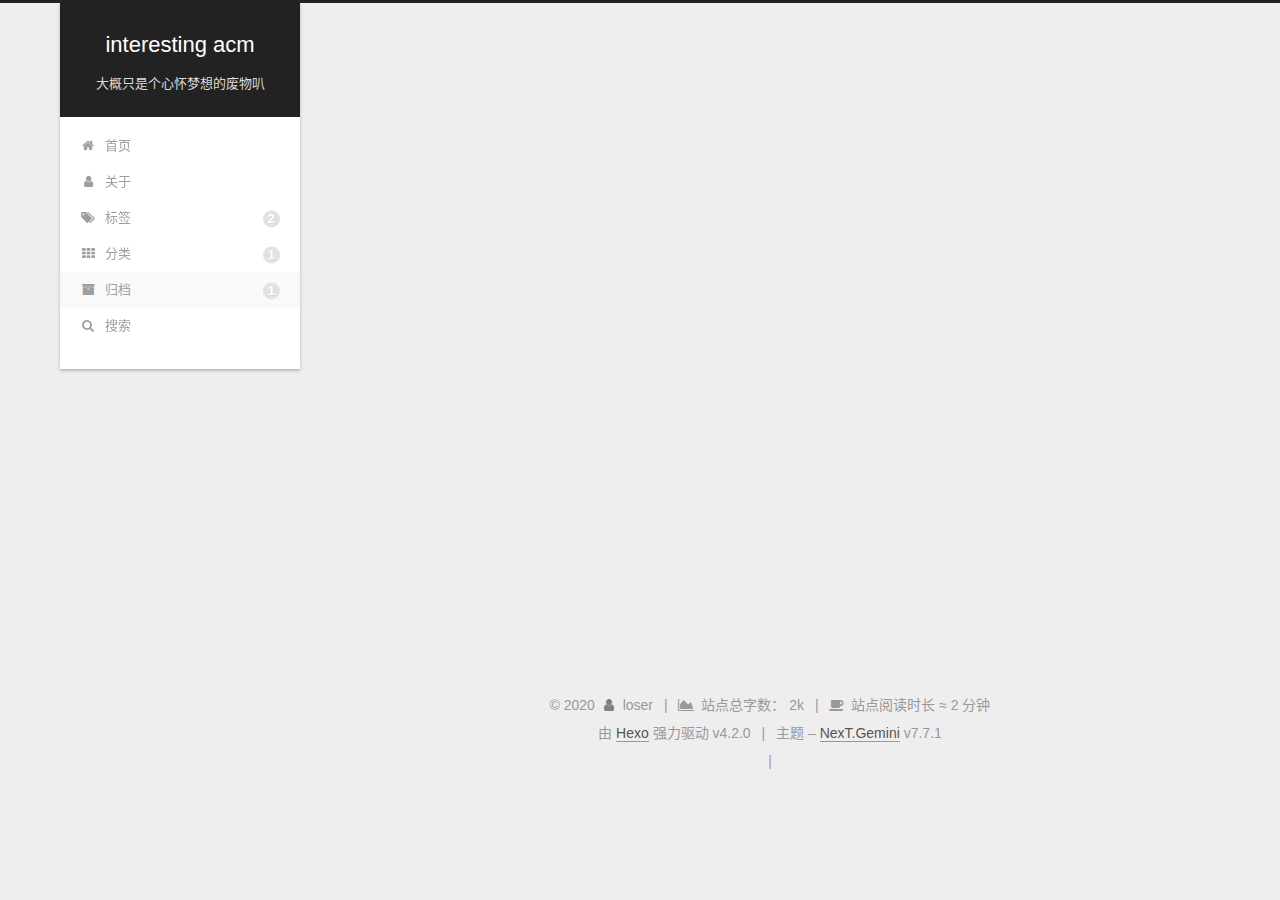
<file: archives/2020/02/index.html>
<!DOCTYPE html>
<html lang="zh-CN">
<head>
  <meta charset="UTF-8">
<meta name="viewport" content="width=device-width, initial-scale=1, maximum-scale=2">
<meta name="theme-color" content="#222">
<meta name="generator" content="Hexo 4.2.0">
  <link rel="apple-touch-icon" sizes="180x180" href="/images/apple-touch-icon-next.png">
  <link rel="icon" type="image/png" sizes="32x32" href="/images/favicon-32x32-next.png">
  <link rel="icon" type="image/png" sizes="16x16" href="/images/favicon-16x16-next.png">
  <link rel="mask-icon" href="/images/logo.svg" color="#222">

<link rel="stylesheet" href="/css/main.css">


<link rel="stylesheet" href="/lib/font-awesome/css/font-awesome.min.css">

<script id="hexo-configurations">
    var NexT = window.NexT || {};
    var CONFIG = {"hostname":"tding.top","root":"/","scheme":"Gemini","version":"7.7.1","exturl":false,"sidebar":{"position":"left","display":"post","padding":18,"offset":12,"onmobile":false},"copycode":{"enable":true,"show_result":true,"style":null},"back2top":{"enable":true,"sidebar":true,"scrollpercent":true},"bookmark":{"enable":false,"color":"#222","save":"auto"},"fancybox":false,"mediumzoom":false,"lazyload":false,"pangu":false,"comments":{"style":"tabs","active":null,"storage":true,"lazyload":false,"nav":null},"algolia":{"hits":{"per_page":10},"labels":{"input_placeholder":"Search for Posts","hits_empty":"We didn't find any results for the search: ${query}","hits_stats":"${hits} results found in ${time} ms"}},"localsearch":{"enable":true,"trigger":"auto","top_n_per_article":1,"unescape":false,"preload":false},"motion":{"enable":true,"async":false,"transition":{"post_block":"fadeIn","post_header":"slideDownIn","post_body":"slideDownIn","coll_header":"slideLeftIn","sidebar":"slideUpIn"}},"path":"search.xml"};
  </script>

  <meta name="description" content="用它即将到来的心情期盼明天，用它永远不会到来的心态过好当下">
<meta property="og:type" content="website">
<meta property="og:title" content="interesting acm">
<meta property="og:url" content="http://tding.top/archives/2020/02/index.html">
<meta property="og:site_name" content="interesting acm">
<meta property="og:description" content="用它即将到来的心情期盼明天，用它永远不会到来的心态过好当下">
<meta property="og:locale" content="zh_CN">
<meta property="article:author" content="loser">
<meta property="article:tag" content="real-loser">
<meta name="twitter:card" content="summary">

<link rel="canonical" href="http://tding.top/archives/2020/02/">


<script id="page-configurations">
  // https://hexo.io/docs/variables.html
  CONFIG.page = {
    sidebar: "",
    isHome: false,
    isPost: false
  };
</script>

  <title>归档 | interesting acm</title>
  






  <noscript>
  <style>
  .use-motion .brand,
  .use-motion .menu-item,
  .sidebar-inner,
  .use-motion .post-block,
  .use-motion .pagination,
  .use-motion .comments,
  .use-motion .post-header,
  .use-motion .post-body,
  .use-motion .collection-header { opacity: initial; }

  .use-motion .site-title,
  .use-motion .site-subtitle {
    opacity: initial;
    top: initial;
  }

  .use-motion .logo-line-before i { left: initial; }
  .use-motion .logo-line-after i { right: initial; }
  </style>
</noscript>

<link rel="alternate" href="/atom.xml" title="interesting acm" type="application/atom+xml">
</head>

<body itemscope itemtype="http://schema.org/WebPage">
  <div class="container use-motion">
    <div class="headband"></div>

    <header class="header" itemscope itemtype="http://schema.org/WPHeader">
      <div class="header-inner"><div class="site-brand-container">
  <div class="site-nav-toggle">
    <div class="toggle" aria-label="切换导航栏">
      <span class="toggle-line toggle-line-first"></span>
      <span class="toggle-line toggle-line-middle"></span>
      <span class="toggle-line toggle-line-last"></span>
    </div>
  </div>

  <div class="site-meta">

    <div>
      <a href="/" class="brand" rel="start">
        <span class="logo-line-before"><i></i></span>
        <span class="site-title">interesting acm</span>
        <span class="logo-line-after"><i></i></span>
      </a>
    </div>
        <p class="site-subtitle">大概只是个心怀梦想的废物叭</p>
  </div>

  <div class="site-nav-right"></div>
</div>


<nav class="site-nav">
  
  <ul id="menu" class="menu">
        <li class="menu-item menu-item-home">

    <a href="/" rel="section"><i class="fa fa-fw fa-home"></i>首页</a>

  </li>
        <li class="menu-item menu-item-about">

    <a href="/about/" rel="section"><i class="fa fa-fw fa-user"></i>关于</a>

  </li>
        <li class="menu-item menu-item-tags">

    <a href="/tags/" rel="section"><i class="fa fa-fw fa-tags"></i>标签<span class="badge">2</span></a>

  </li>
        <li class="menu-item menu-item-categories">

    <a href="/categories/" rel="section"><i class="fa fa-fw fa-th"></i>分类<span class="badge">1</span></a>

  </li>
        <li class="menu-item menu-item-archives">

    <a href="/archives/" rel="section"><i class="fa fa-fw fa-archive"></i>归档<span class="badge">1</span></a>

  </li>
      <li class="menu-item menu-item-search">
        <a role="button" class="popup-trigger"><i class="fa fa-search fa-fw"></i>搜索
        </a>
      </li>
  </ul>

</nav>
  <div class="site-search">
    <div class="popup search-popup">
    <div class="search-header">
  <span class="search-icon">
    <i class="fa fa-search"></i>
  </span>
  <div class="search-input-container">
    <input autocomplete="off" autocorrect="off" autocapitalize="off"
           placeholder="搜索..." spellcheck="false"
           type="search" class="search-input">
  </div>
  <span class="popup-btn-close">
    <i class="fa fa-times-circle"></i>
  </span>
</div>
<div id="search-result"></div>

</div>
<div class="search-pop-overlay"></div>

  </div>
</div>
    </header>

    


    <main class="main">
      <div class="main-inner">
        <div class="content-wrap">
          

          <div class="content">
            

  
  
  
  <div class="post-block">
    <div class="posts-collapse">
      <div class="collection-title">
        <span class="collection-header">嗯..! 目前共计 1 篇日志。 继续努力。</span>
      </div>

      
    <div class="collection-year">
      <h1 class="collection-header">2020</h1>
    </div>

  <article itemscope itemtype="http://schema.org/Article">
    <header class="post-header">

      <div class="post-meta">
        <time itemprop="dateCreated"
              datetime="2020-02-14T19:46:38+08:00"
              content="2020-02-14">
          02-14
        </time>
      </div>

      <h2 class="post-title">
          <a class="post-title-link" href="/archives/d96fe4f4.html" itemprop="url">
            <span itemprop="name">图的存储结构</span>
          </a>
      </h2>

    </header>
  </article>


    </div>
  </div>
  
  
  

  



          </div>
          

<script>
  window.addEventListener('tabs:register', () => {
    let activeClass = CONFIG.comments.activeClass;
    if (CONFIG.comments.storage) {
      activeClass = localStorage.getItem('comments_active') || activeClass;
    }
    if (activeClass) {
      let activeTab = document.querySelector(`a[href="#comment-${activeClass}"]`);
      if (activeTab) {
        activeTab.click();
      }
    }
  });
  if (CONFIG.comments.storage) {
    window.addEventListener('tabs:click', event => {
      if (!event.target.matches('.tabs-comment .tab-content .tab-pane')) return;
      let commentClass = event.target.classList[1];
      localStorage.setItem('comments_active', commentClass);
    });
  }
</script>

        </div>
          
  
  <div class="toggle sidebar-toggle">
    <span class="toggle-line toggle-line-first"></span>
    <span class="toggle-line toggle-line-middle"></span>
    <span class="toggle-line toggle-line-last"></span>
  </div>

  <aside class="sidebar">
    <div class="sidebar-inner">

      <ul class="sidebar-nav motion-element">
        <li class="sidebar-nav-toc">
          文章目录
        </li>
        <li class="sidebar-nav-overview">
          站点概览
        </li>
      </ul>

      <!--noindex-->
      <div class="post-toc-wrap sidebar-panel">
      </div>
      <!--/noindex-->

      <div class="site-overview-wrap sidebar-panel">
        <div class="site-author motion-element" itemprop="author" itemscope itemtype="http://schema.org/Person">
    <img class="site-author-image" itemprop="image" alt="loser"
      src="/images/val.jpg">
  <p class="site-author-name" itemprop="name">loser</p>
  <div class="site-description" itemprop="description">用它即将到来的心情期盼明天，用它永远不会到来的心态过好当下</div>
</div>
<div class="site-state-wrap motion-element">
  <nav class="site-state">
      <div class="site-state-item site-state-posts">
          <a href="/archives/">
        
          <span class="site-state-item-count">1</span>
          <span class="site-state-item-name">日志</span>
        </a>
      </div>
      <div class="site-state-item site-state-categories">
            <a href="/categories/">
          
        <span class="site-state-item-count">1</span>
        <span class="site-state-item-name">分类</span></a>
      </div>
      <div class="site-state-item site-state-tags">
            <a href="/tags/">
          
        <span class="site-state-item-count">2</span>
        <span class="site-state-item-name">标签</span></a>
      </div>
  </nav>
</div>



      </div>
        <div class="back-to-top motion-element">
          <i class="fa fa-arrow-up"></i>
          <span>0%</span>
        </div>

    </div>
  </aside>
  <div id="sidebar-dimmer"></div>


      </div>
    </main>

    <footer class="footer">
      <div class="footer-inner">
        

<div class="copyright">
  
  &copy; 
  <span itemprop="copyrightYear">2020</span>
  <span class="with-love">
    <i class="fa fa-user"></i>
  </span>
  <span class="author" itemprop="copyrightHolder">loser</span>
    <span class="post-meta-divider">|</span>
    <span class="post-meta-item-icon">
      <i class="fa fa-area-chart"></i>
    </span>
      <span class="post-meta-item-text">站点总字数：</span>
    <span title="站点总字数">2k</span>
    <span class="post-meta-divider">|</span>
    <span class="post-meta-item-icon">
      <i class="fa fa-coffee"></i>
    </span>
      <span class="post-meta-item-text">站点阅读时长 &asymp;</span>
    <span title="站点阅读时长">2 分钟</span>
</div>
  <div class="powered-by">由 <a href="https://hexo.io/" class="theme-link" rel="noopener" target="_blank">Hexo</a> 强力驱动 v4.2.0
  </div>
  <span class="post-meta-divider">|</span>
  <div class="theme-info">主题 – <a href="https://theme-next.org/" class="theme-link" rel="noopener" target="_blank">NexT.Gemini</a> v7.7.1
  </div>

        
<div class="busuanzi-count">
  <script async src="https://busuanzi.ibruce.info/busuanzi/2.3/busuanzi.pure.mini.js"></script>
    <span class="post-meta-item" id="busuanzi_container_site_uv" style="display: none;">
      <span class="post-meta-item-icon">
        <i class="fa fa-user"></i>
      </span>
      <span class="site-uv" title="总访客量">
        <span id="busuanzi_value_site_uv"></span>
      </span>
    </span>
    <span class="post-meta-divider">|</span>
    <span class="post-meta-item" id="busuanzi_container_site_pv" style="display: none;">
      <span class="post-meta-item-icon">
        <i class="fa fa-eye"></i>
      </span>
      <span class="site-pv" title="总访问量">
        <span id="busuanzi_value_site_pv"></span>
      </span>
    </span>
</div>








      </div>
    </footer>
  </div>

  
  <script src="/lib/anime.min.js"></script>
  <script src="/lib/velocity/velocity.min.js"></script>
  <script src="/lib/velocity/velocity.ui.min.js"></script>

<script src="/js/utils.js"></script>

<script src="/js/motion.js"></script>


<script src="/js/schemes/pisces.js"></script>


<script src="/js/next-boot.js"></script>




  




  
<script src="/js/local-search.js"></script>













  

  

  

</body>
</html>
</file>
<file: css/main.css>
html {
  line-height: 1.15; /* 1 */
  -webkit-text-size-adjust: 100%; /* 2 */
}
body {
  margin: 0;
}
main {
  display: block;
}
h1 {
  font-size: 2em;
  margin: 0.67em 0;
}
hr {
  box-sizing: content-box; /* 1 */
  height: 0; /* 1 */
  overflow: visible; /* 2 */
}
pre {
  font-family: monospace, monospace; /* 1 */
  font-size: 1em; /* 2 */
}
a {
  background: transparent;
}
abbr[title] {
  border-bottom: none; /* 1 */
  text-decoration: underline; /* 2 */
  text-decoration: underline dotted; /* 2 */
}
b,
strong {
  font-weight: bolder;
}
code,
kbd,
samp {
  font-family: monospace, monospace; /* 1 */
  font-size: 1em; /* 2 */
}
small {
  font-size: 80%;
}
sub,
sup {
  font-size: 75%;
  line-height: 0;
  position: relative;
  vertical-align: baseline;
}
sub {
  bottom: -0.25em;
}
sup {
  top: -0.5em;
}
img {
  border-style: none;
}
button,
input,
optgroup,
select,
textarea {
  font-family: inherit; /* 1 */
  font-size: 100%; /* 1 */
  line-height: 1.15; /* 1 */
  margin: 0; /* 2 */
}
button,
input {
/* 1 */
  overflow: visible;
}
button,
select {
/* 1 */
  text-transform: none;
}
button,
[type='button'],
[type='reset'],
[type='submit'] {
  -webkit-appearance: button;
}
button::-moz-focus-inner,
[type='button']::-moz-focus-inner,
[type='reset']::-moz-focus-inner,
[type='submit']::-moz-focus-inner {
  border-style: none;
  padding: 0;
}
button:-moz-focusring,
[type='button']:-moz-focusring,
[type='reset']:-moz-focusring,
[type='submit']:-moz-focusring {
  outline: 1px dotted ButtonText;
}
fieldset {
  padding: 0.35em 0.75em 0.625em;
}
legend {
  box-sizing: border-box; /* 1 */
  color: inherit; /* 2 */
  display: table; /* 1 */
  max-width: 100%; /* 1 */
  padding: 0; /* 3 */
  white-space: normal; /* 1 */
}
progress {
  vertical-align: baseline;
}
textarea {
  overflow: auto;
}
[type='checkbox'],
[type='radio'] {
  box-sizing: border-box; /* 1 */
  padding: 0; /* 2 */
}
[type='number']::-webkit-inner-spin-button,
[type='number']::-webkit-outer-spin-button {
  height: auto;
}
[type='search'] {
  outline-offset: -2px; /* 2 */
  -webkit-appearance: textfield; /* 1 */
}
[type='search']::-webkit-search-decoration {
  -webkit-appearance: none;
}
::-webkit-file-upload-button {
  font: inherit; /* 2 */
  -webkit-appearance: button; /* 1 */
}
details {
  display: block;
}
summary {
  display: list-item;
}
template {
  display: none;
}
[hidden] {
  display: none;
}
::selection {
  background: #262a30;
  color: #fff;
}
html,
body {
  height: 100%;
}
body {
  background: #eee;
  color: #555;
  font-family: 'Lato', "PingFang SC", "Microsoft YaHei", sans-serif;
  font-size: 1em;
  line-height: 2;
}
@media (max-width: 991px) {
  body {
    padding-left: 0 !important;
    padding-right: 0 !important;
  }
}
h1,
h2,
h3,
h4,
h5,
h6 {
  font-family: 'Lato', "PingFang SC", "Microsoft YaHei", sans-serif;
  font-weight: bold;
  line-height: 1.5;
  margin: 20px 0 15px;
}
h1 {
  font-size: 1.5em;
}
h2 {
  font-size: 1.375em;
}
h3 {
  font-size: 1.25em;
}
h4 {
  font-size: 1.125em;
}
h5 {
  font-size: 1em;
}
h6 {
  font-size: 0.875em;
}
p {
  margin: 0 0 20px 0;
}
a,
span.exturl {
  border-bottom: 1px solid #999;
  color: #555;
  outline: 0;
  text-decoration: none;
  overflow-wrap: break-word;
  word-wrap: break-word;
  cursor: pointer;
}
a:hover,
span.exturl:hover {
  border-bottom-color: #222;
  color: #222;
}
iframe,
img,
video {
  display: block;
  margin-left: auto;
  margin-right: auto;
  max-width: 100%;
}
hr {
  background-color: #ddd;
  background-image: repeating-linear-gradient(-45deg, #fff, #fff 4px, transparent 4px, transparent 8px);
  border: 0;
  height: 3px;
  margin: 40px 0;
}
blockquote {
  border-left: 4px solid #ddd;
  color: #666;
  margin: 0;
  padding: 0 15px;
}
blockquote cite::before {
  content: '-';
  padding: 0 5px;
}
dt {
  font-weight: 700;
}
dd {
  margin: 0;
  padding: 0;
}
kbd {
  background-color: #f5f5f5;
  background-image: linear-gradient(#eee, #fff, #eee);
  border: 1px solid #ccc;
  border-radius: 0.2em;
  box-shadow: 0.1em 0.1em 0.2em rgba(0,0,0,0.1);
  font-family: inherit;
  padding: 0.1em 0.3em;
  white-space: nowrap;
}
.table-container {
  overflow: auto;
}
table {
  border-collapse: collapse;
  border-spacing: 0;
  font-size: 0.875em;
  margin: 0 0 20px 0;
  width: 100%;
}
tbody tr:nth-of-type(odd) {
  background: #f9f9f9;
}
tbody tr:hover {
  background: #f5f5f5;
}
caption,
th,
td {
  font-weight: normal;
  padding: 8px;
  text-align: left;
  vertical-align: middle;
}
th,
td {
  border: 1px solid #ddd;
  border-bottom: 3px solid #ddd;
}
th {
  font-weight: 700;
  padding-bottom: 10px;
}
td {
  border-bottom-width: 1px;
}
.btn {
  background: #fff;
  border: 2px solid #555;
  border-radius: 2px;
  color: #555;
  display: inline-block;
  font-size: 0.875em;
  line-height: 2;
  padding: 0 20px;
  text-decoration: none;
  transition-property: background-color;
  transition-delay: 0s;
  transition-duration: 0.2s;
  transition-timing-function: ease-in-out;
}
.btn:hover {
  background: #222;
  border-color: #222;
  color: #fff;
}
.btn + .btn {
  margin: 0 0 8px 8px;
}
.btn .fa-fw {
  text-align: left;
  width: 1.285714285714286em;
}
.toggle {
  line-height: 0;
}
.toggle .toggle-line {
  background: #fff;
  display: inline-block;
  height: 2px;
  left: 0;
  position: relative;
  top: 0;
  transition: all 0.4s;
  vertical-align: top;
  width: 100%;
}
.toggle .toggle-line:not(:first-child) {
  margin-top: 3px;
}
.toggle.toggle-arrow .toggle-line-first {
  left: 50%;
  top: 2px;
  transform: rotate(45deg);
  width: 50%;
}
.toggle.toggle-arrow .toggle-line-middle {
  left: 2px;
  width: 90%;
}
.toggle.toggle-arrow .toggle-line-last {
  left: 50%;
  top: -2px;
  transform: rotate(-45deg);
  width: 50%;
}
.toggle.toggle-close .toggle-line-first {
  transform: rotate(-45deg);
  top: 5px;
}
.toggle.toggle-close .toggle-line-middle {
  opacity: 0;
}
.toggle.toggle-close .toggle-line-last {
  transform: rotate(45deg);
  top: -5px;
}
.highlight-container {
  position: relative;
}
.highlight-container:hover .copy-btn,
.highlight-container .copy-btn:focus {
  opacity: 1;
}
.copy-btn {
  color: #333;
  cursor: pointer;
  display: inline-block;
  font-weight: 700;
  line-height: 1.6;
  opacity: 0;
  outline: 0;
  padding: 2px 6px;
  position: absolute;
  vertical-align: middle;
  white-space: nowrap;
  -moz-user-select: none;
  -ms-user-select: none;
  -webkit-user-select: none;
  user-select: none;
  transition-delay: 0s;
  transition-duration: 0.2s;
  transition-timing-function: ease-in-out;
  background-color: #eee;
  background-image: linear-gradient(#fcfcfc, #eee);
  border: 1px solid #d5d5d5;
  border-radius: 3px;
  font-size: 0.8125em;
  right: 4px;
  top: 8px;
}
.highlight,
pre {
  background: #f7f7f7;
  color: #4d4d4c;
  line-height: 1.6;
  margin: 0 auto 20px;
}
pre,
code {
  font-family: consolas, Menlo, monospace, "PingFang SC", "Microsoft YaHei";
}
code {
  background: #eee;
  border-radius: 3px;
  color: #555;
  padding: 2px 4px;
  overflow-wrap: break-word;
  word-wrap: break-word;
}
.highlight *::selection {
  background: #d6d6d6;
}
.highlight pre {
  border: 0;
  margin: 0;
  padding: 10px 0;
}
.highlight table {
  border: 0;
  margin: 0;
  width: auto;
}
.highlight td {
  border: 0;
  padding: 0;
}
.highlight figcaption {
  background: #eee;
  color: #4d4d4c;
  font-size: 0.875em;
  line-height: 1.2;
  padding: 0.5em;
}
.highlight figcaption::before,
.highlight figcaption::after {
  content: ' ';
  display: table;
}
.highlight figcaption::after {
  clear: both;
}
.highlight figcaption a {
  color: #4d4d4c;
  float: right;
}
.highlight figcaption a:hover {
  border-bottom-color: #4d4d4c;
}
.highlight .gutter {
  -moz-user-select: none;
  -ms-user-select: none;
  -webkit-user-select: none;
  user-select: none;
}
.highlight .gutter pre {
  background: #eff2f3;
  color: #869194;
  padding-left: 10px;
  padding-right: 10px;
  text-align: right;
}
.highlight .code pre {
  background: #f7f7f7;
  padding-left: 10px;
  width: 100%;
}
.gist table {
  width: auto;
}
.gist table td {
  border: 0;
}
pre {
  overflow: auto;
  padding: 10px;
}
pre code {
  background: none;
  color: #4d4d4c;
  font-size: 0.875em;
  padding: 0;
  text-shadow: none;
}
pre .deletion {
  background: #fdd;
}
pre .addition {
  background: #dfd;
}
pre .meta {
  color: #eab700;
  -moz-user-select: none;
  -ms-user-select: none;
  -webkit-user-select: none;
  user-select: none;
}
pre .comment {
  color: #8e908c;
}
pre .variable,
pre .attribute,
pre .tag,
pre .name,
pre .regexp,
pre .ruby .constant,
pre .xml .tag .title,
pre .xml .pi,
pre .xml .doctype,
pre .html .doctype,
pre .css .id,
pre .css .class,
pre .css .pseudo {
  color: #c82829;
}
pre .number,
pre .preprocessor,
pre .built_in,
pre .builtin-name,
pre .literal,
pre .params,
pre .constant,
pre .command {
  color: #f5871f;
}
pre .ruby .class .title,
pre .css .rules .attribute,
pre .string,
pre .symbol,
pre .value,
pre .inheritance,
pre .header,
pre .ruby .symbol,
pre .xml .cdata,
pre .special,
pre .formula {
  color: #718c00;
}
pre .title,
pre .css .hexcolor {
  color: #3e999f;
}
pre .function,
pre .python .decorator,
pre .python .title,
pre .ruby .function .title,
pre .ruby .title .keyword,
pre .perl .sub,
pre .javascript .title,
pre .coffeescript .title {
  color: #4271ae;
}
pre .keyword,
pre .javascript .function {
  color: #8959a8;
}
.blockquote-center {
  border-left: none;
  margin: 40px 0;
  padding: 0;
  position: relative;
  text-align: center;
}
.blockquote-center::before,
.blockquote-center::after {
  background-repeat: no-repeat;
  background-size: 22px 22px;
  content: ' ';
  display: block;
  height: 24px;
  opacity: 0.2;
  position: absolute;
  width: 100%;
}
.blockquote-center::before {
  background-image: url("../images/quote-l.svg");
  background-position: 0 -6px;
  border-top: 1px solid #ccc;
  top: -20px;
}
.blockquote-center::after {
  background-image: url("../images/quote-r.svg");
  background-position: 100% 8px;
  border-bottom: 1px solid #ccc;
  bottom: -20px;
}
.blockquote-center p,
.blockquote-center div {
  text-align: center;
}
.post-body .group-picture img {
  margin: 0 auto;
  padding: 0 3px;
}
.group-picture-row {
  margin-bottom: 6px;
  overflow: hidden;
}
.group-picture-column {
  float: left;
  margin-bottom: 10px;
}
.post-body .label {
  display: inline;
  padding: 0 2px;
}
.post-body .label.default {
  background: #f0f0f0;
}
.post-body .label.primary {
  background: #efe6f7;
}
.post-body .label.info {
  background: #e5f2f8;
}
.post-body .label.success {
  background: #e7f4e9;
}
.post-body .label.warning {
  background: #fcf6e1;
}
.post-body .label.danger {
  background: #fae8eb;
}
.post-body .tabs {
  margin-bottom: 20px;
}
.post-body .tabs,
.tabs-comment {
  display: block;
  padding-top: 10px;
  position: relative;
}
.post-body .tabs ul.nav-tabs,
.tabs-comment ul.nav-tabs {
  display: flex;
  flex-wrap: wrap;
  margin: 0;
  margin-bottom: -1px;
  padding: 0;
}
@media (max-width: 413px) {
  .post-body .tabs ul.nav-tabs,
  .tabs-comment ul.nav-tabs {
    display: block;
    margin-bottom: 5px;
  }
}
.post-body .tabs ul.nav-tabs li.tab,
.tabs-comment ul.nav-tabs li.tab {
  background: #fff;
  border-bottom: 1px solid #ddd;
  border-left: 1px solid transparent;
  border-right: 1px solid transparent;
  border-top: 3px solid transparent;
  flex-grow: 1;
  list-style-type: none;
  border-radius: 0 0 0 0;
}
@media (max-width: 413px) {
  .post-body .tabs ul.nav-tabs li.tab,
  .tabs-comment ul.nav-tabs li.tab {
    border-bottom: 1px solid transparent;
    border-left: 3px solid transparent;
    border-right: 1px solid transparent;
    border-top: 1px solid transparent;
  }
}
@media (max-width: 413px) {
  .post-body .tabs ul.nav-tabs li.tab,
  .tabs-comment ul.nav-tabs li.tab {
    border-radius: 0;
  }
}
.post-body .tabs ul.nav-tabs li.tab a,
.tabs-comment ul.nav-tabs li.tab a {
  border-bottom: initial;
  display: block;
  line-height: 1.8;
  outline: 0;
  padding: 0.25em 0.75em;
  text-align: center;
  transition-delay: 0s;
  transition-duration: 0.2s;
  transition-timing-function: ease-out;
}
.post-body .tabs ul.nav-tabs li.tab a i,
.tabs-comment ul.nav-tabs li.tab a i {
  width: 1.285714285714286em;
}
.post-body .tabs ul.nav-tabs li.tab.active,
.tabs-comment ul.nav-tabs li.tab.active {
  border-bottom: 1px solid transparent;
  border-left: 1px solid #ddd;
  border-right: 1px solid #ddd;
  border-top: 3px solid #fc6423;
}
@media (max-width: 413px) {
  .post-body .tabs ul.nav-tabs li.tab.active,
  .tabs-comment ul.nav-tabs li.tab.active {
    border-bottom: 1px solid #ddd;
    border-left: 3px solid #fc6423;
    border-right: 1px solid #ddd;
    border-top: 1px solid #ddd;
  }
}
.post-body .tabs ul.nav-tabs li.tab.active a,
.tabs-comment ul.nav-tabs li.tab.active a {
  color: #555;
  cursor: default;
}
.post-body .tabs .tab-content .tab-pane,
.tabs-comment .tab-content .tab-pane {
  border: 1px solid #ddd;
  padding: 20px 20px 0 20px;
  border-radius: 0;
}
.post-body .tabs .tab-content .tab-pane:not(.active),
.tabs-comment .tab-content .tab-pane:not(.active) {
  display: none;
}
.post-body .tabs .tab-content .tab-pane.active,
.tabs-comment .tab-content .tab-pane.active {
  display: block;
}
.post-body .tabs .tab-content .tab-pane.active:nth-of-type(1),
.tabs-comment .tab-content .tab-pane.active:nth-of-type(1) {
  border-radius: 0 0 0 0;
}
@media (max-width: 413px) {
  .post-body .tabs .tab-content .tab-pane.active:nth-of-type(1),
  .tabs-comment .tab-content .tab-pane.active:nth-of-type(1) {
    border-radius: 0;
  }
}
.post-body .note {
  border-radius: 3px;
  margin-bottom: 20px;
  padding: 15px;
  position: relative;
  border: 1px solid #eee;
  border-left-width: 5px;
}
.post-body .note h2,
.post-body .note h3,
.post-body .note h4,
.post-body .note h5,
.post-body .note h6 {
  margin-top: 0;
  border-bottom: initial;
  margin-bottom: 0;
  padding-top: 0;
}
.post-body .note p:first-child,
.post-body .note ul:first-child,
.post-body .note ol:first-child,
.post-body .note table:first-child,
.post-body .note pre:first-child,
.post-body .note blockquote:first-child,
.post-body .note img:first-child {
  margin-top: 0;
}
.post-body .note p:last-child,
.post-body .note ul:last-child,
.post-body .note ol:last-child,
.post-body .note table:last-child,
.post-body .note pre:last-child,
.post-body .note blockquote:last-child,
.post-body .note img:last-child {
  margin-bottom: 0;
}
.post-body .note.default {
  border-left-color: #777;
}
.post-body .note.default h2,
.post-body .note.default h3,
.post-body .note.default h4,
.post-body .note.default h5,
.post-body .note.default h6 {
  color: #777;
}
.post-body .note.primary {
  border-left-color: #6f42c1;
}
.post-body .note.primary h2,
.post-body .note.primary h3,
.post-body .note.primary h4,
.post-body .note.primary h5,
.post-body .note.primary h6 {
  color: #6f42c1;
}
.post-body .note.info {
  border-left-color: #428bca;
}
.post-body .note.info h2,
.post-body .note.info h3,
.post-body .note.info h4,
.post-body .note.info h5,
.post-body .note.info h6 {
  color: #428bca;
}
.post-body .note.success {
  border-left-color: #5cb85c;
}
.post-body .note.success h2,
.post-body .note.success h3,
.post-body .note.success h4,
.post-body .note.success h5,
.post-body .note.success h6 {
  color: #5cb85c;
}
.post-body .note.warning {
  border-left-color: #f0ad4e;
}
.post-body .note.warning h2,
.post-body .note.warning h3,
.post-body .note.warning h4,
.post-body .note.warning h5,
.post-body .note.warning h6 {
  color: #f0ad4e;
}
.post-body .note.danger {
  border-left-color: #d9534f;
}
.post-body .note.danger h2,
.post-body .note.danger h3,
.post-body .note.danger h4,
.post-body .note.danger h5,
.post-body .note.danger h6 {
  color: #d9534f;
}
.pagination .prev,
.pagination .next,
.pagination .page-number,
.pagination .space {
  display: inline-block;
  margin: 0 10px;
  padding: 0 11px;
  position: relative;
  top: -1px;
}
@media (max-width: 767px) {
  .pagination .prev,
  .pagination .next,
  .pagination .page-number,
  .pagination .space {
    margin: 0 5px;
  }
}
.pagination {
  border-top: 1px solid #eee;
  margin: 120px 0 0;
  text-align: center;
}
.pagination .prev,
.pagination .next,
.pagination .page-number {
  border-bottom: 0;
  border-top: 1px solid #eee;
  transition-property: border-color;
  transition-delay: 0s;
  transition-duration: 0.2s;
  transition-timing-function: ease-in-out;
}
.pagination .prev:hover,
.pagination .next:hover,
.pagination .page-number:hover {
  border-top-color: #222;
}
.pagination .space {
  margin: 0;
  padding: 0;
}
.pagination .prev {
  margin-left: 0;
}
.pagination .next {
  margin-right: 0;
}
.pagination .page-number.current {
  background: #ccc;
  border-top-color: #ccc;
  color: #fff;
}
@media (max-width: 767px) {
  .pagination {
    border-top: none;
  }
  .pagination .prev,
  .pagination .next,
  .pagination .page-number {
    border-bottom: 1px solid #eee;
    border-top: 0;
    margin-bottom: 10px;
    padding: 0 10px;
  }
  .pagination .prev:hover,
  .pagination .next:hover,
  .pagination .page-number:hover {
    border-bottom-color: #222;
  }
}
.comments {
  margin: 60px 20px 0;
  overflow: hidden;
}
.comment-button-group {
  display: flex;
  flex-wrap: wrap-reverse;
  justify-content: center;
  margin: 1em 0;
}
.comment-button-group .comment-button {
  margin: 0.1em 0.2em;
}
.comment-button-group .comment-button.active {
  background: #222;
  border-color: #222;
  color: #fff;
}
.comment-position {
  display: none;
}
.comment-position.active {
  display: block;
}
.tabs-comment {
  background: #fff;
  margin-top: 4em;
  padding-top: 0;
}
.tabs-comment .comments {
  border: 0;
  box-shadow: none;
  margin-top: 0;
  padding-top: 0;
}
.container {
  min-height: 100%;
  position: relative;
}
.main-inner {
  margin: 0 auto;
  width: calc(100% - 20px);
}
@media (min-width: 1200px) {
  .main-inner {
    width: 1160px;
  }
}
@media (min-width: 1600px) {
  .main-inner {
    width: 73%;
  }
}
.header {
  background: transparent;
}
.header-inner {
  margin: 0 auto;
  width: calc(100% - 20px);
}
@media (min-width: 1200px) {
  .header-inner {
    width: 1160px;
  }
}
@media (min-width: 1600px) {
  .header-inner {
    width: 73%;
  }
}
.site-brand-container {
  display: flex;
  flex-shrink: 0;
  padding: 0 10px;
}
.headband {
  background: #222;
  height: 3px;
}
.site-meta {
  flex-grow: 1;
  text-align: center;
}
@media (max-width: 767px) {
  .site-meta {
    text-align: center;
  }
}
.brand {
  background: #222;
  border-bottom: none;
  color: #fff;
  display: inline-block;
  line-height: 1.375em;
  padding: 0 40px;
  position: relative;
}
.brand:hover {
  color: #fff;
}
.site-title {
  display: inline-block;
  font-family: 'Lato', "PingFang SC", "Microsoft YaHei", sans-serif;
  font-size: 1.375em;
  font-weight: normal;
  line-height: 1.5;
  vertical-align: top;
}
.site-subtitle {
  color: #ddd;
  font-size: 0.8125em;
  margin: 10px 0;
}
.use-motion .brand {
  opacity: 0;
}
.use-motion .site-title,
.use-motion .site-subtitle,
.use-motion .custom-logo-image {
  opacity: 0;
  position: relative;
  top: -10px;
}
.site-nav-toggle {
  display: none;
}
@media (max-width: 767px) {
  .site-nav-toggle {
    display: flex;
    flex-direction: column;
    justify-content: center;
  }
}
.site-nav-toggle .toggle {
  padding: 10px;
  width: 22px;
}
.site-nav-toggle .toggle .toggle-line {
  background: #555;
  border-radius: 1px;
}
.site-nav-right {
  display: none;
  width: 42px;
}
@media (max-width: 767px) {
  .site-nav-right {
    display: block;
  }
}
.site-nav {
  display: block;
}
@media (max-width: 767px) {
  .site-nav {
    clear: both;
    display: none;
  }
}
.site-nav.site-nav-on {
  display: block;
}
.menu {
  margin-top: 20px;
  padding-left: 0;
  text-align: center;
}
.menu-item {
  display: inline-block;
  list-style: none;
  margin: 0 10px;
}
@media (max-width: 767px) {
  .menu-item {
    margin-top: 10px;
  }
}
.menu-item a,
.menu-item span.exturl {
  border-bottom: 0;
  display: block;
  font-size: 0.8125em;
  transition-property: border-color;
  transition-delay: 0s;
  transition-duration: 0.2s;
  transition-timing-function: ease-in-out;
}
@media (hover: none) {
  .menu-item a:hover,
  .menu-item span.exturl:hover {
    border-bottom-color: transparent !important;
  }
}
.menu-item .fa {
  margin-right: 8px;
}
.menu-item .badge {
  display: inline-block;
  font-weight: 700;
  line-height: 1;
  margin-left: 0.35em;
  margin-top: 0.35em;
  text-align: center;
  white-space: nowrap;
}
@media (max-width: 767px) {
  .menu-item .badge {
    float: right;
    margin-left: 0;
  }
}
.use-motion .menu-item {
  opacity: 0;
}
.sidebar {
  background: #222;
  bottom: 0;
  box-shadow: inset 0 2px 6px #000;
  position: fixed;
  top: 0;
}
.sidebar a,
.sidebar span.exturl {
  border-bottom-color: #555;
  color: #999;
}
.sidebar a:hover,
.sidebar span.exturl:hover {
  border-bottom-color: #eee;
  color: #eee;
}
@media (max-width: 991px) {
  .sidebar {
    display: none;
  }
}
.sidebar-inner {
  color: #999;
  padding: 18px 10px;
  text-align: center;
}
.cc-license {
  margin-top: 10px;
  text-align: center;
}
.cc-license .cc-opacity {
  border-bottom: none;
  opacity: 0.7;
}
.cc-license .cc-opacity:hover {
  opacity: 0.9;
}
.cc-license img {
  display: inline-block;
}
.site-author-image {
  border: 1px solid #eee;
  display: block;
  height: auto;
  margin: 0 auto;
  max-width: 120px;
  padding: 2px;
  border-radius: 50%;
}
.site-author-name {
  color: #222;
  font-weight: 600;
  margin: 0;
  text-align: center;
}
.site-description {
  color: #999;
  font-size: 0.8125em;
  margin-top: 0;
  text-align: center;
}
.links-of-author {
  margin-top: 15px;
}
.links-of-author a,
.links-of-author span.exturl {
  border-bottom-color: #555;
  display: inline-block;
  font-size: 0.8125em;
  margin-bottom: 10px;
  margin-right: 10px;
  vertical-align: middle;
}
.links-of-author a::before,
.links-of-author span.exturl::before {
  background: #8f592d;
  border-radius: 50%;
  content: ' ';
  display: inline-block;
  height: 4px;
  margin-right: 3px;
  vertical-align: middle;
  width: 4px;
}
.sidebar-button {
  margin-top: 15px;
}
.sidebar-button a {
  border: 1px solid #fc6423;
  border-radius: 4px;
  color: #fc6423;
  display: inline-block;
  padding: 0 15px;
}
.sidebar-button a .fa {
  margin-right: 5px;
}
.sidebar-button a:hover {
  background: #fc6423;
  border: 1px solid #fc6423;
  color: #fff;
}
.sidebar-button a:hover .fa {
  color: #fff;
}
.links-of-blogroll {
  font-size: 0.8125em;
  margin-top: 10px;
}
.links-of-blogroll-title {
  font-size: 0.875em;
  font-weight: 600;
  margin-top: 0;
}
.links-of-blogroll-list {
  list-style: none;
  margin: 0;
  padding: 0;
}
.links-of-blogroll-item {
  padding: 2px 10px;
}
.links-of-blogroll-item a,
.links-of-blogroll-item span.exturl {
  box-sizing: border-box;
  display: inline-block;
  max-width: 280px;
  overflow: hidden;
  text-overflow: ellipsis;
  white-space: nowrap;
}
#sidebar-dimmer {
  display: none;
}
@media (max-width: 767px) {
  #sidebar-dimmer {
    background: #000;
    display: block;
    height: 100%;
    left: 100%;
    opacity: 0;
    position: fixed;
    top: 0;
    width: 100%;
    z-index: 1100;
  }
  .sidebar-active + #sidebar-dimmer {
    opacity: 0.7;
    transform: translateX(-100%);
    transition: opacity 0.5s;
  }
}
.sidebar-nav {
  margin: 0;
  padding-bottom: 20px;
  padding-left: 0;
}
.sidebar-nav li {
  border-bottom: 1px solid transparent;
  color: #555;
  cursor: pointer;
  display: inline-block;
  font-size: 0.875em;
}
.sidebar-nav li.sidebar-nav-overview {
  margin-left: 10px;
}
.sidebar-nav li:hover {
  color: #fc6423;
}
.sidebar-nav .sidebar-nav-active {
  border-bottom-color: #fc6423;
  color: #fc6423;
}
.sidebar-nav .sidebar-nav-active:hover {
  color: #fc6423;
}
.sidebar-panel {
  display: none;
  overflow-x: hidden;
  overflow-y: auto;
}
.sidebar-panel-active {
  display: block;
}
.sidebar-toggle {
  background: #222;
  bottom: 45px;
  cursor: pointer;
  height: 14px;
  left: 30px;
  padding: 5px;
  position: fixed;
  width: 14px;
  z-index: 1300;
}
@media (max-width: 991px) {
  .sidebar-toggle {
    left: 20px;
    opacity: 0.8;
    display: none;
  }
}
.sidebar-toggle:hover .toggle-line {
  background: #fc6423;
}
.post-toc {
  font-size: 0.875em;
}
.post-toc ol {
  list-style: none;
  margin: 0;
  padding: 0 2px 5px 10px;
  text-align: left;
}
.post-toc ol > ol {
  padding-left: 0;
}
.post-toc ol a {
  border-bottom-color: #ccc;
  color: #666;
  transition-property: all;
  transition-delay: 0s;
  transition-duration: 0.2s;
  transition-timing-function: ease-in-out;
}
.post-toc ol a:hover {
  border-bottom-color: #000;
  color: #000;
}
.post-toc .nav-item {
  line-height: 1.8;
  overflow: hidden;
  text-overflow: ellipsis;
  white-space: nowrap;
}
.post-toc .nav .nav-child {
  display: none;
}
.post-toc .nav .active > .nav-child {
  display: block;
}
.post-toc .nav .active-current > .nav-child {
  display: block;
}
.post-toc .nav .active-current > .nav-child > .nav-item {
  display: block;
}
.post-toc .nav .active > a {
  border-bottom-color: #fc6423;
  color: #fc6423;
}
.post-toc .nav .active-current > a {
  color: #fc6423;
}
.post-toc .nav .active-current > a:hover {
  color: #fc6423;
}
.site-state {
  display: flex;
  justify-content: center;
  line-height: 1.4;
  margin-top: 10px;
  overflow: hidden;
  text-align: center;
  white-space: nowrap;
}
.site-state-item {
  padding: 0 15px;
}
.site-state-item:not(:first-child) {
  border-left: 1px solid #eee;
}
.site-state-item a {
  border-bottom: none;
}
.site-state-item-count {
  color: inherit;
  display: block;
  font-size: 1em;
  font-weight: 600;
  text-align: center;
}
.site-state-item-name {
  color: #999;
  font-size: 0.8125em;
}
.footer {
  color: #999;
  font-size: 0.875em;
  padding: 20px 0;
}
.footer.footer-fixed {
  bottom: 0;
  left: 0;
  position: absolute;
  right: 0;
}
.footer-inner {
  box-sizing: border-box;
  margin: 0 auto;
  text-align: center;
  width: calc(100% - 20px);
}
@media (min-width: 1200px) {
  .footer-inner {
    width: 1160px;
  }
}
@media (min-width: 1600px) {
  .footer-inner {
    width: 73%;
  }
}
.with-love {
  color: #808080;
  display: inline-block;
  margin: 0 5px;
}
.powered-by,
.theme-info {
  display: inline-block;
}
@-moz-keyframes iconAnimate {
  0%, 100% {
    transform: scale(1);
  }
  10%, 30% {
    transform: scale(0.9);
  }
  20%, 40%, 60%, 80% {
    transform: scale(1.1);
  }
  50%, 70% {
    transform: scale(1.1);
  }
}
@-webkit-keyframes iconAnimate {
  0%, 100% {
    transform: scale(1);
  }
  10%, 30% {
    transform: scale(0.9);
  }
  20%, 40%, 60%, 80% {
    transform: scale(1.1);
  }
  50%, 70% {
    transform: scale(1.1);
  }
}
@-o-keyframes iconAnimate {
  0%, 100% {
    transform: scale(1);
  }
  10%, 30% {
    transform: scale(0.9);
  }
  20%, 40%, 60%, 80% {
    transform: scale(1.1);
  }
  50%, 70% {
    transform: scale(1.1);
  }
}
@keyframes iconAnimate {
  0%, 100% {
    transform: scale(1);
  }
  10%, 30% {
    transform: scale(0.9);
  }
  20%, 40%, 60%, 80% {
    transform: scale(1.1);
  }
  50%, 70% {
    transform: scale(1.1);
  }
}
.back-to-top {
  background: #eee;
  font-size: 12px;
  margin: 8px -10px -20px;
  opacity: 0;
  text-align: center;
  transition-delay: 0s;
  transition-duration: 0.2s;
  transition-timing-function: ease-in-out;
}
.back-to-top.back-to-top-on {
  cursor: pointer;
  opacity: 0.6;
}
.back-to-top.back-to-top-on:hover {
  opacity: 0.8;
}
.post-body {
  font-family: 'Lato', "PingFang SC", "Microsoft YaHei", sans-serif;
  overflow-wrap: break-word;
  word-wrap: break-word;
}
@media (min-width: 1200px) {
  .post-body {
    font-size: 1.125em;
  }
}
.post-body span.exturl .fa {
  font-size: 0.875em;
  margin-left: 4px;
}
.post-body .image-caption,
.post-body .figure .caption {
  color: $grey-red;
  font-size: 0.875em;
  font-weight: bold;
  line-height: 1;
  margin: -20px auto 15px;
  text-align: center;
}
.post-sticky-flag {
  display: inline-block;
  transform: rotate(30deg);
}
.post-button {
  margin-top: 40px;
  text-align: center;
}
.use-motion .post-block,
.use-motion .pagination,
.use-motion .comments {
  opacity: 0;
}
.use-motion .post-header {
  opacity: 0;
}
.use-motion .post-body {
  opacity: 0;
}
.use-motion .collection-header {
  opacity: 0;
}
.posts-collapse {
  margin-left: 55px;
  position: relative;
}
@media (max-width: 767px) {
  .posts-collapse {
    margin-left: 20px;
    margin-right: 20px;
  }
}
.posts-collapse .collection-title {
  font-size: 1.125em;
  position: relative;
}
.posts-collapse .collection-title::before {
  background: #999;
  border: 1px solid #fff;
  border-radius: 50%;
  content: ' ';
  height: 10px;
  left: 0;
  margin-left: -6px;
  margin-top: -4px;
  position: absolute;
  top: 50%;
  width: 10px;
}
.posts-collapse .collection-year {
  margin: 60px 0;
  position: relative;
}
.posts-collapse .collection-year::before {
  background: #bbb;
  border-radius: 50%;
  content: ' ';
  height: 8px;
  left: 0;
  margin-left: -4px;
  margin-top: -4px;
  position: absolute;
  top: 50%;
  width: 8px;
}
.posts-collapse .collection-header {
  display: inline-block;
  margin: 0 0 0 20px;
}
.posts-collapse .collection-header small {
  color: #bbb;
  margin-left: 5px;
}
.posts-collapse .post-header {
  border-bottom: 1px dashed #ccc;
  margin: 30px 0;
  padding-left: 15px;
  position: relative;
  transition-property: border;
  transition-delay: 0s;
  transition-duration: 0.2s;
  transition-timing-function: ease-in-out;
}
.posts-collapse .post-header::before {
  background: #bbb;
  border: 1px solid #fff;
  border-radius: 50%;
  content: ' ';
  height: 6px;
  left: 0;
  margin-left: -4px;
  position: absolute;
  top: 0.75em;
  transition-property: background;
  width: 6px;
  transition-delay: 0s;
  transition-duration: 0.2s;
  transition-timing-function: ease-in-out;
}
.posts-collapse .post-header:hover {
  border-bottom-color: #666;
}
.posts-collapse .post-header:hover::before {
  background: #222;
}
.posts-collapse .post-meta {
  display: inline;
  font-size: 0.75em;
  margin-right: 10px;
}
.posts-collapse .post-title {
  display: inline;
  font-size: 1em;
  font-weight: normal;
}
.posts-collapse .post-title a,
.posts-collapse .post-title span.exturl {
  border-bottom: none;
  color: #666;
}
.posts-collapse::before {
  background: #f5f5f5;
  content: ' ';
  height: 100%;
  left: 0;
  margin-left: -2px;
  position: absolute;
  top: 1.25em;
  width: 4px;
}
.posts-collapse .fa-external-link {
  font-size: 0.875em;
  margin-left: 5px;
}
.post-eof {
  background: #ccc;
  height: 1px;
  margin: 80px auto 60px;
  text-align: center;
  width: 8%;
}
.post-block:last-child .post-eof {
  display: none;
}
.posts-expand {
  padding-top: 40px;
}
@media (max-width: 767px) {
  .posts-expand {
    margin: 0 20px;
  }
}
@media (min-width: 992px) {
  .post-body {
    text-align: justify;
  }
}
@media (max-width: 991px) {
  .post-body {
    text-align: justify;
  }
}
.post-body h1,
.post-body h2,
.post-body h3,
.post-body h4,
.post-body h5,
.post-body h6 {
  padding-top: 10px;
}
.post-body h1 .header-anchor,
.post-body h2 .header-anchor,
.post-body h3 .header-anchor,
.post-body h4 .header-anchor,
.post-body h5 .header-anchor,
.post-body h6 .header-anchor {
  border-bottom-style: none;
  color: #ccc;
  float: right;
  margin-left: 10px;
  visibility: hidden;
}
.post-body h1 .header-anchor:hover,
.post-body h2 .header-anchor:hover,
.post-body h3 .header-anchor:hover,
.post-body h4 .header-anchor:hover,
.post-body h5 .header-anchor:hover,
.post-body h6 .header-anchor:hover {
  color: inherit;
}
.post-body h1:hover .header-anchor,
.post-body h2:hover .header-anchor,
.post-body h3:hover .header-anchor,
.post-body h4:hover .header-anchor,
.post-body h5:hover .header-anchor,
.post-body h6:hover .header-anchor {
  visibility: visible;
}
.post-body iframe,
.post-body img,
.post-body video {
  margin-bottom: 20px;
}
.post-body .video-container {
  height: 0;
  margin-bottom: 20px;
  overflow: hidden;
  padding-top: 75%;
  position: relative;
  width: 100%;
}
.post-body .video-container iframe,
.post-body .video-container object,
.post-body .video-container embed {
  height: 100%;
  left: 0;
  margin: 0;
  position: absolute;
  top: 0;
  width: 100%;
}
.post-gallery {
  align-items: center;
  display: grid;
  grid-gap: 10px;
  grid-template-columns: 1fr 1fr 1fr;
  margin-bottom: 20px;
}
@media (max-width: 767px) {
  .post-gallery {
    grid-template-columns: 1fr 1fr;
  }
}
.post-gallery a {
  border: 0;
}
.post-gallery img {
  margin: 0;
}
.posts-expand .post-header {
  font-size: 1.125em;
}
.posts-expand .post-title {
  font-weight: 400;
  margin: initial;
  text-align: center;
  overflow-wrap: break-word;
  word-wrap: break-word;
}
.posts-expand .post-title-link {
  border-bottom: none;
  color: #555;
  display: inline-block;
  position: relative;
  vertical-align: top;
}
.posts-expand .post-title-link::before {
  background: #000;
  bottom: 0;
  content: '';
  height: 2px;
  left: 0;
  position: absolute;
  transform: scaleX(0);
  visibility: hidden;
  width: 100%;
  transition-delay: 0s;
  transition-duration: 0.2s;
  transition-timing-function: ease-in-out;
}
.posts-expand .post-title-link:hover::before {
  transform: scaleX(1);
  visibility: visible;
}
.posts-expand .post-title-link .fa {
  font-size: 0.875em;
  margin-left: 5px;
}
.posts-expand .post-meta {
  color: #999;
  font-family: 'Lato', "PingFang SC", "Microsoft YaHei", sans-serif;
  font-size: 0.75em;
  margin: 3px 0 60px 0;
  text-align: center;
}
.posts-expand .post-meta .post-description {
  font-size: 0.875em;
  margin-top: 2px;
}
.posts-expand .post-meta time {
  border-bottom: 1px dashed #999;
  cursor: pointer;
}
.post-meta .post-meta-item + .post-meta-item::before {
  content: '|';
  margin: 0 0.5em;
}
.post-meta-divider {
  margin: 0 0.5em;
}
.post-meta-item-icon {
  margin-right: 3px;
}
@media (max-width: 991px) {
  .post-meta-item-icon {
    display: inline-block;
  }
}
@media (max-width: 991px) {
  .post-meta-item-text {
    display: none;
  }
}
.post-nav {
  border-top: 1px solid #eee;
  display: flex;
  justify-content: space-between;
  margin-top: 15px;
  padding-top: 10px;
}
.post-nav-item {
  flex: 1;
}
.post-nav-item a {
  border-bottom: none;
  display: block;
  font-size: 0.875em;
  line-height: 1.6;
  position: relative;
}
.post-nav-item a:hover {
  border-bottom: none;
  color: #222;
}
.post-nav-item a:active {
  top: 2px;
}
.post-nav-item .fa {
  font-size: 0.75em;
}
.post-nav-item:first-child {
  margin-right: 15px;
}
.post-nav-item:first-child a {
  padding-left: 5px;
}
.post-nav-item:first-child .fa {
  margin-right: 5px;
}
.post-nav-item:last-child {
  margin-left: 15px;
  text-align: right;
}
.post-nav-item:last-child a {
  padding-right: 5px;
}
.post-nav-item:last-child .fa {
  margin-left: 5px;
}
.rtl.post-body p,
.rtl.post-body a,
.rtl.post-body h1,
.rtl.post-body h2,
.rtl.post-body h3,
.rtl.post-body h4,
.rtl.post-body h5,
.rtl.post-body h6,
.rtl.post-body li,
.rtl.post-body ul,
.rtl.post-body ol {
  direction: rtl;
  font-family: UKIJ Ekran;
}
.rtl.post-title {
  font-family: UKIJ Ekran;
}
.post-tags {
  margin-top: 40px;
  text-align: center;
}
.post-tags a {
  display: inline-block;
  font-size: 0.8125em;
}
.post-tags a:not(:last-child) {
  margin-right: 10px;
}
.post-widgets {
  border-top: 1px solid #eee;
  margin-top: 15px;
  text-align: center;
}
.wp_rating {
  height: 20px;
  line-height: 20px;
  margin-top: 10px;
  padding-top: 6px;
  text-align: center;
}
.social-like {
  display: flex;
  font-size: 0.875em;
  justify-content: center;
  text-align: center;
}
.reward-container {
  margin: 20px auto;
  padding: 10px 0;
  text-align: center;
  width: 90%;
}
.reward-container button {
  background: #ff2a2a;
  border: 0;
  border-radius: 5px;
  color: #fff;
  cursor: pointer;
  line-height: 2;
  outline: 0;
  padding: 0 15px;
  vertical-align: text-top;
}
.reward-container button:hover {
  background: #f55;
}
#qr {
  padding-top: 20px;
}
#qr a {
  border: 0;
}
#qr img {
  display: inline-block;
  margin: 0.8em 2em 0 2em;
  max-width: 100%;
  width: 180px;
}
#qr p {
  text-align: center;
}
.followme {
  align-items: center;
  background: #f5f5f5;
  border-left: 3px solid #ff2a2a;
  color: #bbb;
  display: flex;
  flex-direction: column;
  margin: 2em 0 1em 0;
  padding: 1em 1.5em;
}
.followme .social-list {
  align-items: center;
  display: flex;
  flex-wrap: wrap;
}
.followme .social-list .social-item {
  margin: 0.5em 2em;
}
@media (max-width: 991px) {
  .followme .social-list .social-item {
    margin: 0.5em 0.75em;
  }
}
.followme .social-list .social-link {
  border: none;
  display: inline-block;
  text-align: center;
}
.followme .social-list .social-link .icon {
  font-size: 1.75em;
  height: 1.75em;
  width: 1.75em;
}
.followme .social-list .social-link .label {
  display: block;
  font-size: 14px;
}
.post-body p a {
  color: #044;
  border-bottom: none;
  border-bottom: 1px solid #0593d3;
}
.post-body p a:hover {
  color: #fc6423;
  border-bottom: none;
  border-bottom: 1px solid #fc6423;
}
.category-all-page .category-all-title {
  text-align: center;
}
.category-all-page .category-all {
  margin-top: 20px;
}
.category-all-page .category-list {
  list-style: none;
  margin: 0;
  padding: 0;
}
.category-all-page .category-list-item {
  margin: 5px 10px;
}
.category-all-page .category-list-count {
  color: #bbb;
}
.category-all-page .category-list-count::before {
  content: ' (';
  display: inline;
}
.category-all-page .category-list-count::after {
  content: ') ';
  display: inline;
}
.category-all-page .category-list-child {
  padding-left: 10px;
}
.event-list {
  padding: 0;
}
.event-list hr {
  background: #222;
  margin: 20px 0 45px 0;
}
.event-list hr::after {
  background: #222;
  color: #fff;
  content: 'NOW';
  display: inline-block;
  font-weight: bold;
  padding: 0 5px;
  text-align: right;
}
.event-list .event {
  background: #222;
  margin: 20px 0;
  min-height: 40px;
  padding: 15px 0 15px 10px;
}
.event-list .event .event-summary {
  color: #fff;
  margin: 0;
  padding-bottom: 3px;
}
.event-list .event .event-summary::before {
  animation: dot-flash 1s alternate infinite ease-in-out;
  color: #fff;
  content: '\f111';
  display: inline-block;
  font-family: 'FontAwesome';
  font-size: 10px;
  margin-right: 25px;
  vertical-align: middle;
}
.event-list .event .event-relative-time {
  color: #bbb;
  display: inline-block;
  font-size: 12px;
  font-weight: 400;
  padding-left: 12px;
}
.event-list .event .event-details {
  color: #fff;
  display: block;
  line-height: 18px;
  margin-left: 56px;
  padding-bottom: 6px;
  padding-top: 3px;
  text-indent: -24px;
}
.event-list .event .event-details::before {
  color: #fff;
  display: inline-block;
  font-family: 'FontAwesome';
  margin-right: 9px;
  text-align: center;
  text-indent: 0;
  width: 14px;
}
.event-list .event .event-details.event-location::before {
  content: '\f041';
}
.event-list .event .event-details.event-duration::before {
  content: '\f017';
}
.event-list .event-past {
  background: #f5f5f5;
}
.event-list .event-past .event-summary,
.event-list .event-past .event-details {
  color: #bbb;
  opacity: 0.9;
}
.event-list .event-past .event-summary::before,
.event-list .event-past .event-details::before {
  animation: none;
  color: #bbb;
}
@-moz-keyframes dot-flash {
  from {
    opacity: 1;
    transform: scale(1);
  }
  to {
    opacity: 0;
    transform: scale(0.8);
  }
}
@-webkit-keyframes dot-flash {
  from {
    opacity: 1;
    transform: scale(1);
  }
  to {
    opacity: 0;
    transform: scale(0.8);
  }
}
@-o-keyframes dot-flash {
  from {
    opacity: 1;
    transform: scale(1);
  }
  to {
    opacity: 0;
    transform: scale(0.8);
  }
}
@keyframes dot-flash {
  from {
    opacity: 1;
    transform: scale(1);
  }
  to {
    opacity: 0;
    transform: scale(0.8);
  }
}
ul.breadcrumb {
  font-size: 0.75em;
  list-style: none;
  margin: 1em 0;
  padding: 0 2em;
  text-align: center;
}
ul.breadcrumb li {
  display: inline;
}
ul.breadcrumb li + li::before {
  content: '/\00a0';
  font-weight: normal;
  padding: 0.5em;
}
ul.breadcrumb li + li:last-child {
  font-weight: bold;
}
.tag-cloud {
  text-align: center;
}
.tag-cloud a {
  display: inline-block;
  margin: 10px;
}
.tag-cloud a:hover {
  color: #222 !important;
}
.search-pop-overlay {
  background: rgba(0,0,0,0.3);
  display: none;
  height: 100%;
  left: 0;
  overflow: hidden;
  position: fixed;
  top: 0;
  width: 100%;
  z-index: 1400;
}
.search-popup {
  background: #fff;
  border-radius: 5px;
  display: none;
  height: 80%;
  left: 50%;
  margin-left: -350px;
  padding: 0;
  position: fixed;
  top: 10%;
  width: 700px;
  z-index: 1500;
}
@media (max-width: 767px) {
  .search-popup {
    border-radius: 0;
    height: 100%;
    left: 0;
    margin: 0;
    top: 0;
    width: 100%;
  }
}
.search-popup .search-icon,
.search-popup .popup-btn-close {
  color: #999;
  font-size: 18px;
  padding: 0 10px;
}
.search-popup .popup-btn-close {
  border-left: 1px solid #eee;
  cursor: pointer;
}
.search-popup .popup-btn-close:hover .fa {
  color: #222;
}
.search-popup .search-header {
  display: flex;
  background: #f5f5f5;
  border-top-left-radius: 5px;
  border-top-right-radius: 5px;
  padding: 5px;
}
.site-search input.search-input {
  background: transparent;
  border: 0;
  outline: 0;
  width: 100%;
}
.site-search input.search-input::-webkit-search-cancel-button {
  display: none;
}
.search-loading-icon {
  margin: 20% auto 0 auto;
  text-align: center;
}
.search-popup .search-input-container {
  flex-grow: 1;
  padding: 2px;
}
.search-popup ul.search-result-list {
  margin: 0 5px;
  padding: 0;
  width: 100%;
}
.search-popup p.search-result {
  border-bottom: 1px dashed #ccc;
  padding: 5px 0;
}
.search-popup a.search-result-title {
  font-weight: bold;
}
.search-popup .search-keyword {
  border-bottom: 1px dashed #ff2a2a;
  color: #ff2a2a;
  font-weight: bold;
}
.search-popup #search-result {
  display: flex;
  height: calc(100% - 55px);
  overflow: auto;
  padding: 5px 25px;
}
.search-popup #no-result {
  color: #ccc;
  margin: auto;
}
mjx-container[jax="CHTML"][display="true"],
.has-jax {
  overflow: auto hidden;
}
mjx-container + br {
  display: none;
}
.header {
  margin: 0 auto;
  position: relative;
  width: calc(100% - 20px);
}
@media (min-width: 1200px) {
  .header {
    width: 1160px;
  }
}
@media (min-width: 1600px) {
  .header {
    width: 73%;
  }
}
@media (max-width: 991px) {
  .header {
    width: auto;
  }
}
.header-inner {
  background: #fff;
  border-radius: initial;
  box-shadow: 0 2px 2px 0 rgba(0,0,0,0.12), 0 3px 1px -2px rgba(0,0,0,0.06), 0 1px 5px 0 rgba(0,0,0,0.12);
  overflow: hidden;
  padding: 0;
  position: absolute;
  top: 0;
  width: 240px;
}
@media (min-width: 1200px) {
  .header-inner {
    width: 240px;
  }
}
@media (max-width: 991px) {
  .header-inner {
    border-radius: initial;
    position: relative;
    width: auto;
  }
}
.main-inner {
  align-items: flex-start;
  display: flex;
  justify-content: space-between;
  flex-direction: row-reverse;
}
@media (max-width: 991px) {
  .main-inner {
    width: auto;
  }
}
.content-wrap {
  background: #fff;
  border-radius: initial;
  box-shadow: 0 2px 2px 0 rgba(0,0,0,0.12), 0 3px 1px -2px rgba(0,0,0,0.06), 0 1px 5px 0 rgba(0,0,0,0.12);
  box-sizing: border-box;
  padding: 40px;
  width: calc(100% - 252px);
}
@media (max-width: 991px) {
  .content-wrap {
    border-radius: initial;
    padding: 20px;
    width: 100%;
  }
}
.footer-inner {
  padding-left: 260px;
}
.back-to-top {
  left: auto;
  right: 30px;
}
@media (max-width: 991px) {
  .back-to-top {
    right: 20px;
  }
}
@media (max-width: 991px) {
  .footer-inner {
    padding-left: 0;
    padding-right: 0;
    width: auto;
  }
}
.site-brand-container {
  background: #222;
}
@media (max-width: 991px) {
  .site-brand-container {
    box-shadow: 0 0 16px rgba(0,0,0,0.5);
  }
}
.site-meta {
  color: #fff;
  padding: 20px 0;
}
.brand {
  background: none;
  padding: 0;
}
.brand:hover {
  color: #fff;
}
.site-subtitle {
  margin: 10px 10px 0;
}
.custom-logo-image {
  margin-top: 20px;
}
@media (max-width: 991px) {
  .custom-logo-image {
    display: none;
  }
}
@media (min-width: 768px) and (max-width: 991px) {
  .site-nav-toggle {
    display: flex;
    flex-direction: column;
    justify-content: center;
  }
}
.site-nav-toggle .toggle .toggle-line {
  background: #fff;
}
@media (min-width: 768px) and (max-width: 991px) {
  .site-nav-right {
    display: block;
  }
}
@media (min-width: 768px) and (max-width: 991px) {
  .site-nav {
    display: none;
  }
}
.menu-item-active a,
.menu .menu-item a:hover,
.menu .menu-item span.exturl:hover {
  background: #f5f5f5;
}
.menu .menu-item {
  display: block;
  margin: 0;
}
.menu .menu-item a,
.menu .menu-item span.exturl {
  padding: 5px 20px;
  position: relative;
  text-align: left;
  transition-property: background-color;
}
.menu .menu-item .badge {
  background: #ccc;
  border-radius: 10px;
  color: #fff;
  float: right;
  padding: 2px 5px;
  text-shadow: 1px 1px 0 rgba(0,0,0,0.1);
  vertical-align: middle;
}
.sub-menu {
  background: #fff;
  border-bottom: 1px solid #ddd;
  margin: 0;
  padding: 6px 0;
}
.sub-menu .menu-item {
  display: inline-block;
}
.sub-menu .menu-item a,
.sub-menu .menu-item span.exturl {
  margin: 5px 10px;
  padding: initial;
}
.sub-menu .menu-item a:hover,
.sub-menu .menu-item span.exturl:hover {
  background: initial;
  color: #fc6423;
}
.sub-menu .menu-item-active a {
  background: #fff;
  border-bottom-color: #fc6423;
  color: #fc6423;
}
.sub-menu .menu-item-active a:hover {
  background: #fff;
  border-bottom-color: #fc6423;
}
.sidebar {
  background: #eee;
  box-shadow: none;
  margin-top: 100%;
  position: static;
  width: 240px;
}
@media (max-width: 991px) {
  .sidebar {
    display: none;
  }
}
.sidebar a,
.sidebar span.exturl {
  color: #555;
}
.sidebar a:hover,
.sidebar span.exturl:hover {
  border-bottom-color: #222;
  color: #222;
}
.sidebar-toggle {
  display: none;
}
.sidebar-inner {
  background: #fff;
  border-radius: initial;
  box-shadow: 0 2px 2px 0 rgba(0,0,0,0.12), 0 3px 1px -2px rgba(0,0,0,0.06), 0 1px 5px 0 rgba(0,0,0,0.12), 0 -1px 0.5px 0 rgba(0,0,0,0.09);
  box-sizing: border-box;
  color: #555;
  width: 240px;
  opacity: 0;
}
.sidebar-inner.affix {
  position: fixed;
  top: 12px;
}
.sidebar-inner.affix-bottom {
  position: absolute;
}
.site-state-item {
  padding: 0 10px;
}
.sidebar-button {
  border-bottom: 1px dotted #ccc;
  border-top: 1px dotted #ccc;
  margin-top: 10px;
  text-align: center;
}
.sidebar-button a {
  border: 0;
  color: #fc6423;
  display: block;
}
.sidebar-button a:hover {
  background: none;
  border: 0;
  color: #e34603;
}
.sidebar-button a:hover .fa {
  color: #e34603;
}
.links-of-author {
  display: flex;
  flex-wrap: wrap;
  margin-top: 10px;
  justify-content: center;
}
.links-of-author-item {
  margin: 5px 0 0;
  width: 50%;
}
.links-of-author-item a,
.links-of-author-item span.exturl {
  box-sizing: border-box;
  display: inline-block;
  margin-bottom: 0;
  margin-right: 0;
  max-width: 216px;
  overflow: hidden;
  padding: 0 5px;
  text-overflow: ellipsis;
  white-space: nowrap;
}
.links-of-author-item a,
.links-of-author-item span.exturl {
  border-bottom: none;
  display: block;
  text-decoration: none;
}
.links-of-author-item a::before,
.links-of-author-item span.exturl::before {
  display: none;
}
.links-of-author-item a:hover,
.links-of-author-item span.exturl:hover {
  background: #eee;
  border-radius: 4px;
}
.links-of-author-item .fa {
  margin-right: 2px;
}
.links-of-blogroll-item {
  padding: 0;
}
.back-to-top {
  margin: -4px -10px -18px;
}
.back-to-top.back-to-top-on {
  margin-top: 16px;
}
.content-wrap {
  background: initial;
  box-shadow: initial;
  padding: initial;
}
.post-block {
  background: #fff;
  border-radius: initial;
  box-shadow: 0 2px 2px 0 rgba(0,0,0,0.12), 0 3px 1px -2px rgba(0,0,0,0.06), 0 1px 5px 0 rgba(0,0,0,0.12);
  padding: 40px;
}
.post-block + .post-block {
  border-radius: initial;
  box-shadow: 0 2px 2px 0 rgba(0,0,0,0.12), 0 3px 1px -2px rgba(0,0,0,0.06), 0 1px 5px 0 rgba(0,0,0,0.12), 0 -1px 0.5px 0 rgba(0,0,0,0.09);
  margin-top: 12px;
}
.comments {
  background: #fff;
  border-radius: initial;
  box-shadow: 0 2px 2px 0 rgba(0,0,0,0.12), 0 3px 1px -2px rgba(0,0,0,0.06), 0 1px 5px 0 rgba(0,0,0,0.12), 0 -1px 0.5px 0 rgba(0,0,0,0.09);
  margin: auto;
  margin-top: 12px;
  padding: 40px;
}
.tabs-comment {
  margin-top: 1em;
}
.posts-expand {
  padding-top: initial;
}
.post-eof {
  display: none;
}
.pagination {
  background: #fff;
  border-radius: initial;
  border-top: initial;
  box-shadow: 0 2px 2px 0 rgba(0,0,0,0.12), 0 3px 1px -2px rgba(0,0,0,0.06), 0 1px 5px 0 rgba(0,0,0,0.12), 0 -1px 0.5px 0 rgba(0,0,0,0.09);
  margin: 12px 0 0;
  padding: 10px 0 10px;
}
.pagination .prev,
.pagination .next,
.pagination .page-number {
  margin-bottom: initial;
  top: initial;
}
.main {
  padding-bottom: initial;
}
.footer {
  bottom: auto;
}
.sub-menu {
  border-bottom: initial;
  box-shadow: 0 2px 2px 0 rgba(0,0,0,0.12), 0 3px 1px -2px rgba(0,0,0,0.06), 0 1px 5px 0 rgba(0,0,0,0.12);
}
.sub-menu + .content .post-block {
  box-shadow: 0 2px 2px 0 rgba(0,0,0,0.12), 0 3px 1px -2px rgba(0,0,0,0.06), 0 1px 5px 0 rgba(0,0,0,0.12), 0 -1px 0.5px 0 rgba(0,0,0,0.09);
  margin-top: 12px;
}
@media (min-width: 768px) and (max-width: 991px) {
  .sub-menu + .content .post-block {
    margin-top: 10px;
  }
}
@media (max-width: 767px) {
  .sub-menu + .content .post-block {
    margin-top: 8px;
  }
}
.post-body h1,
.post-body h2 {
  border-bottom: 1px solid #eee;
}
.post-body h3 {
  border-bottom: 1px dotted #eee;
}
@media (min-width: 768px) and (max-width: 991px) {
  .content-wrap {
    padding: 10px;
  }
  .posts-expand {
    margin: initial;
  }
  .posts-expand .post-button {
    margin-top: 20px;
  }
  .post-block {
    border-radius: initial;
    box-shadow: 0 2px 2px 0 rgba(0,0,0,0.12), 0 3px 1px -2px rgba(0,0,0,0.06), 0 1px 5px 0 rgba(0,0,0,0.12), 0 -1px 0.5px 0 rgba(0,0,0,0.09);
    padding: 20px;
  }
  .post-block + .post-block {
    margin-top: 10px;
  }
  .comments {
    margin-top: 10px;
    padding: 10px 20px;
  }
  .pagination {
    margin: 10px 0 0;
  }
}
@media (max-width: 767px) {
  .content-wrap {
    padding: 8px;
  }
  .posts-expand {
    margin: initial;
  }
  .posts-expand .post-button {
    margin: 12px 0;
  }
  .post-block {
    border-radius: initial;
    box-shadow: 0 2px 2px 0 rgba(0,0,0,0.12), 0 3px 1px -2px rgba(0,0,0,0.06), 0 1px 5px 0 rgba(0,0,0,0.12), 0 -1px 0.5px 0 rgba(0,0,0,0.09);
    min-height: auto;
    padding: 12px;
  }
  .post-block + .post-block {
    margin-top: 8px;
  }
  .comments {
    margin-top: 8px;
    padding: 10px 12px;
  }
  .pagination {
    margin: 8px 0 0;
  }
}
</file>
